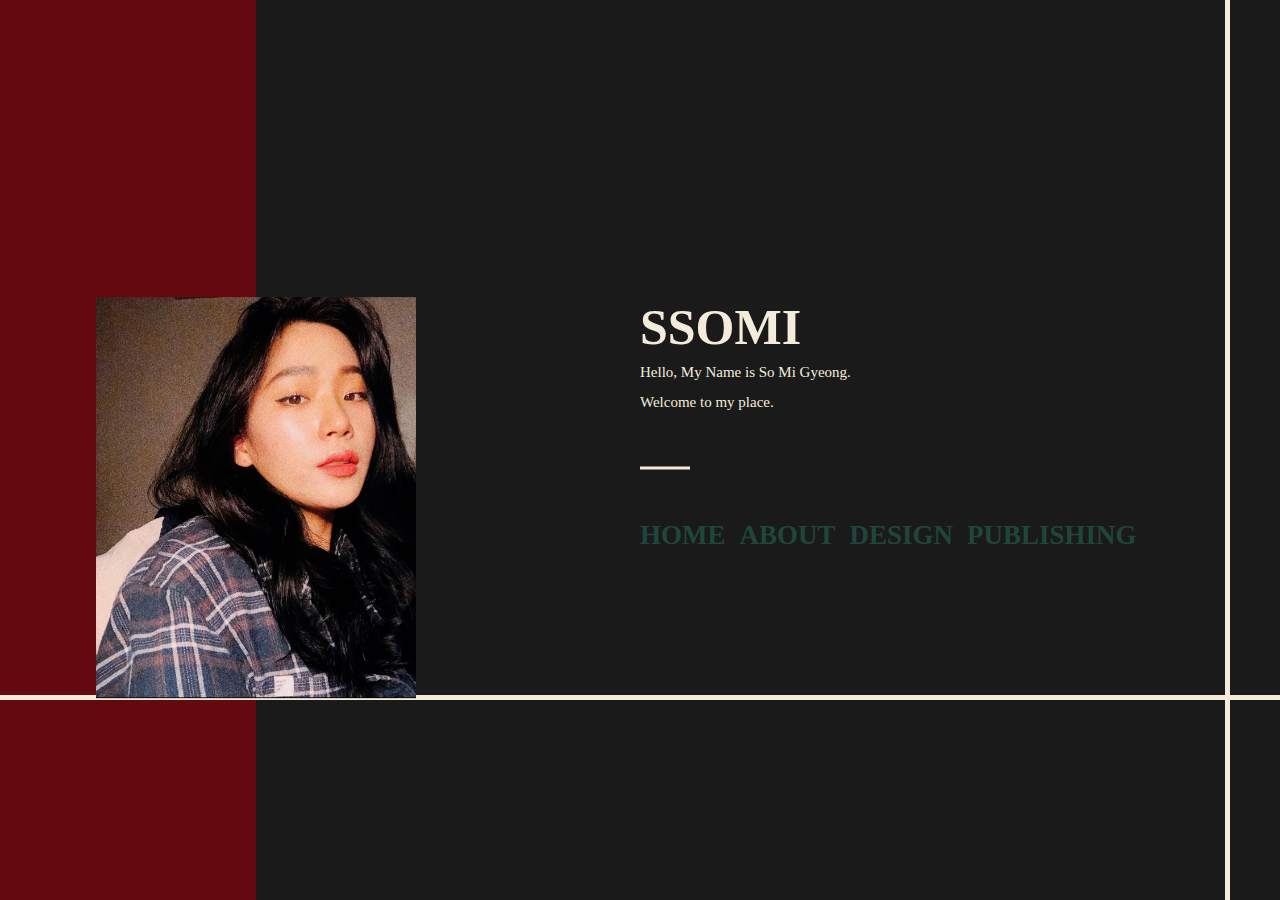
<file: index.html>
<!DOCTYPE html>
<html lang="en">

<head>
    <meta charset="UTF-8">
    <meta http-equiv="X-UA-Compatible" content="IE=edge">
    <meta name="viewport" content="width=device-width, initial-scale=1">
    <title>So Mi Gyeong</title>
    <link href="css/index.css" rel="stylesheet" type="text/css">
    <link href="https://unpkg.com/aos@2.3.1/dist/aos.css" rel="stylesheet">
    <script src="https://ajax.googleapis.com/ajax/libs/jquery/3.4.1/jquery.min.js"></script>
    <script src="https://unpkg.com/aos@2.3.1/dist/aos.js"></script>
    <script src="js/index.js"></script>
</head>
<!--http://www.joanneleegraphics.com/about.html-->

<body>
    <script>
        AOS.init();
    </script>
    <main>
        <div class="mainImg">
            <img src="img/main_profile.jpg">
        </div>
        <div class="logo">
            <p>SSOMI'<i>s</i> PORTFOLIO</p>
        </div>
        <div class="Box"></div>
        <div class="maintext">
            <h2>SSOMI</h2>
            <p>Hello, My Name is So Mi Gyeong.<br>
               Welcome to my place.</p>
               <div class="menu">
                <ul>
                    <li><a href="index.html">HOME</a></li>
                    <li><a href="about.html">ABOUT</a></li>
                    <li><a href="design.html">DESIGN</a></li>
                    <li><a href="publishing.html">PUBLISHING</a></li>
                </ul>
            </div>
        </div>
        <div class="Box2"></div>
        <div class="Box3"></div>
    </main>
</body></html>
</file>
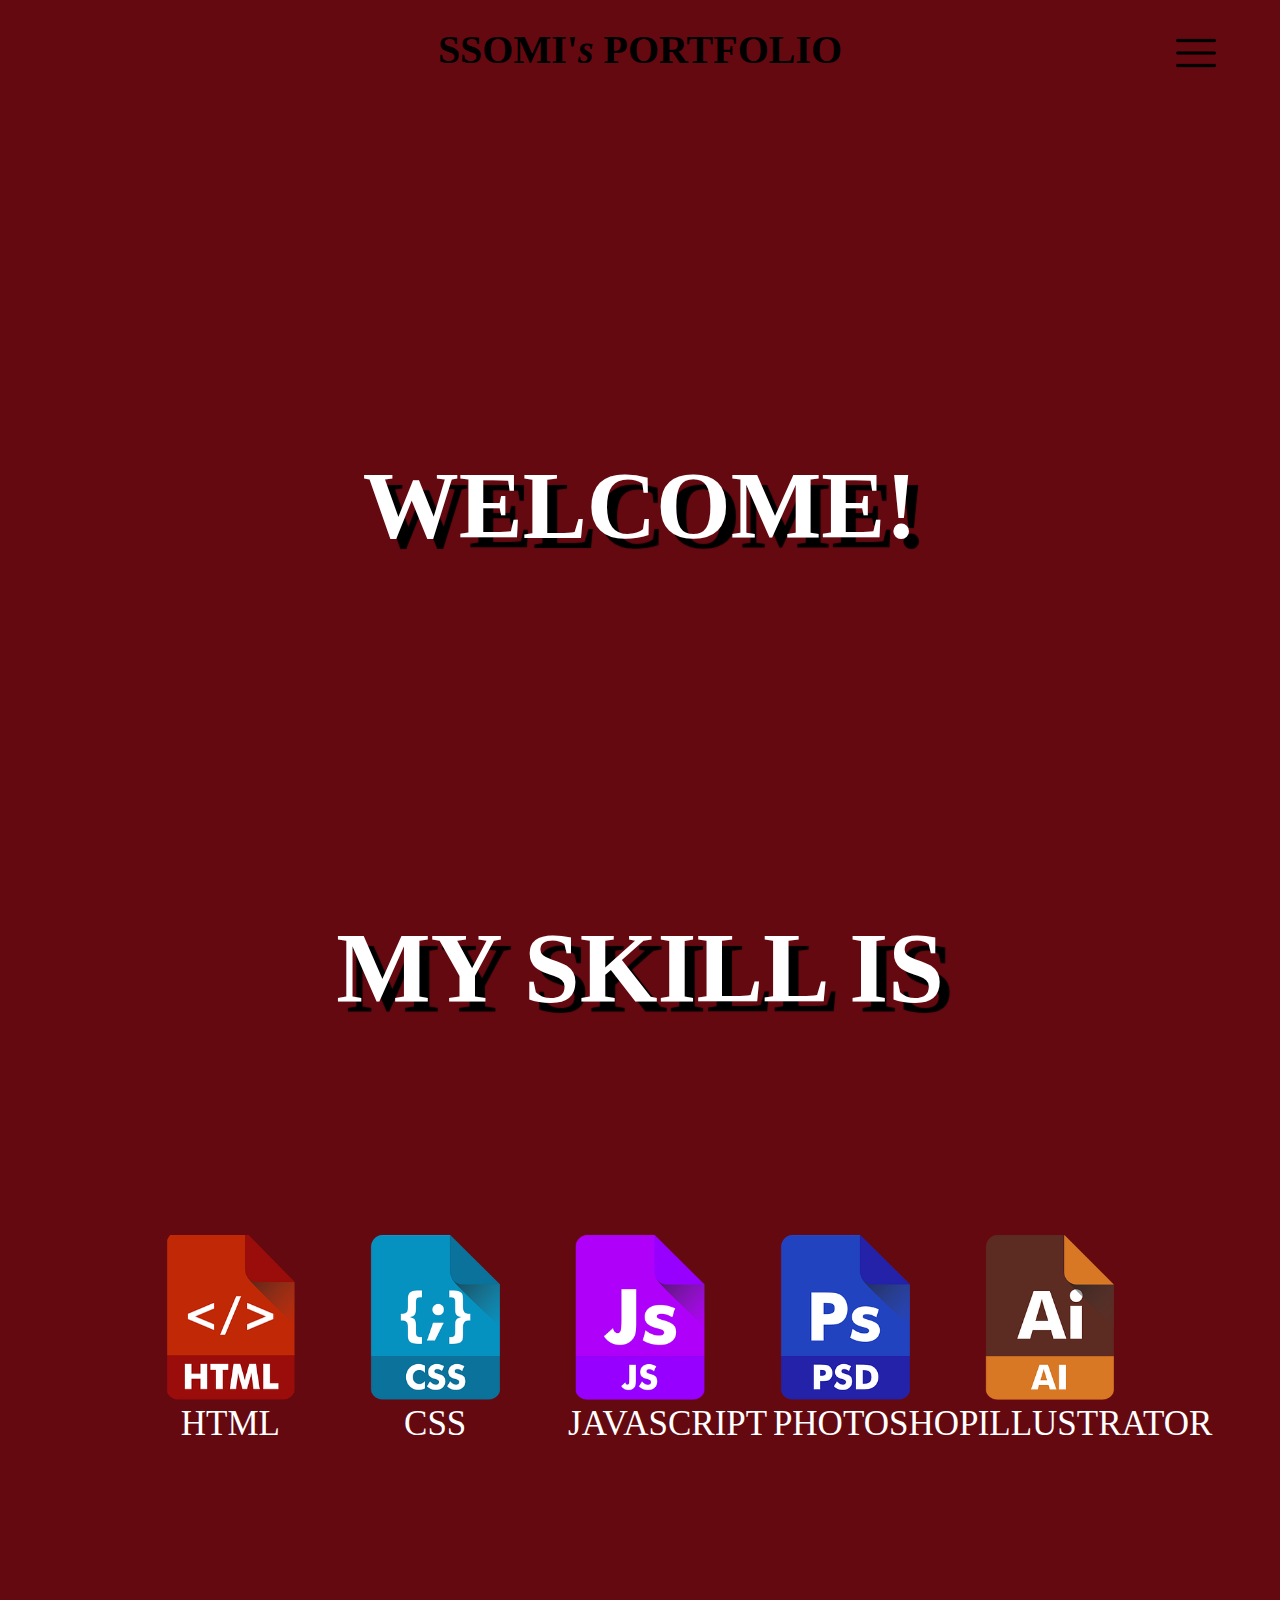
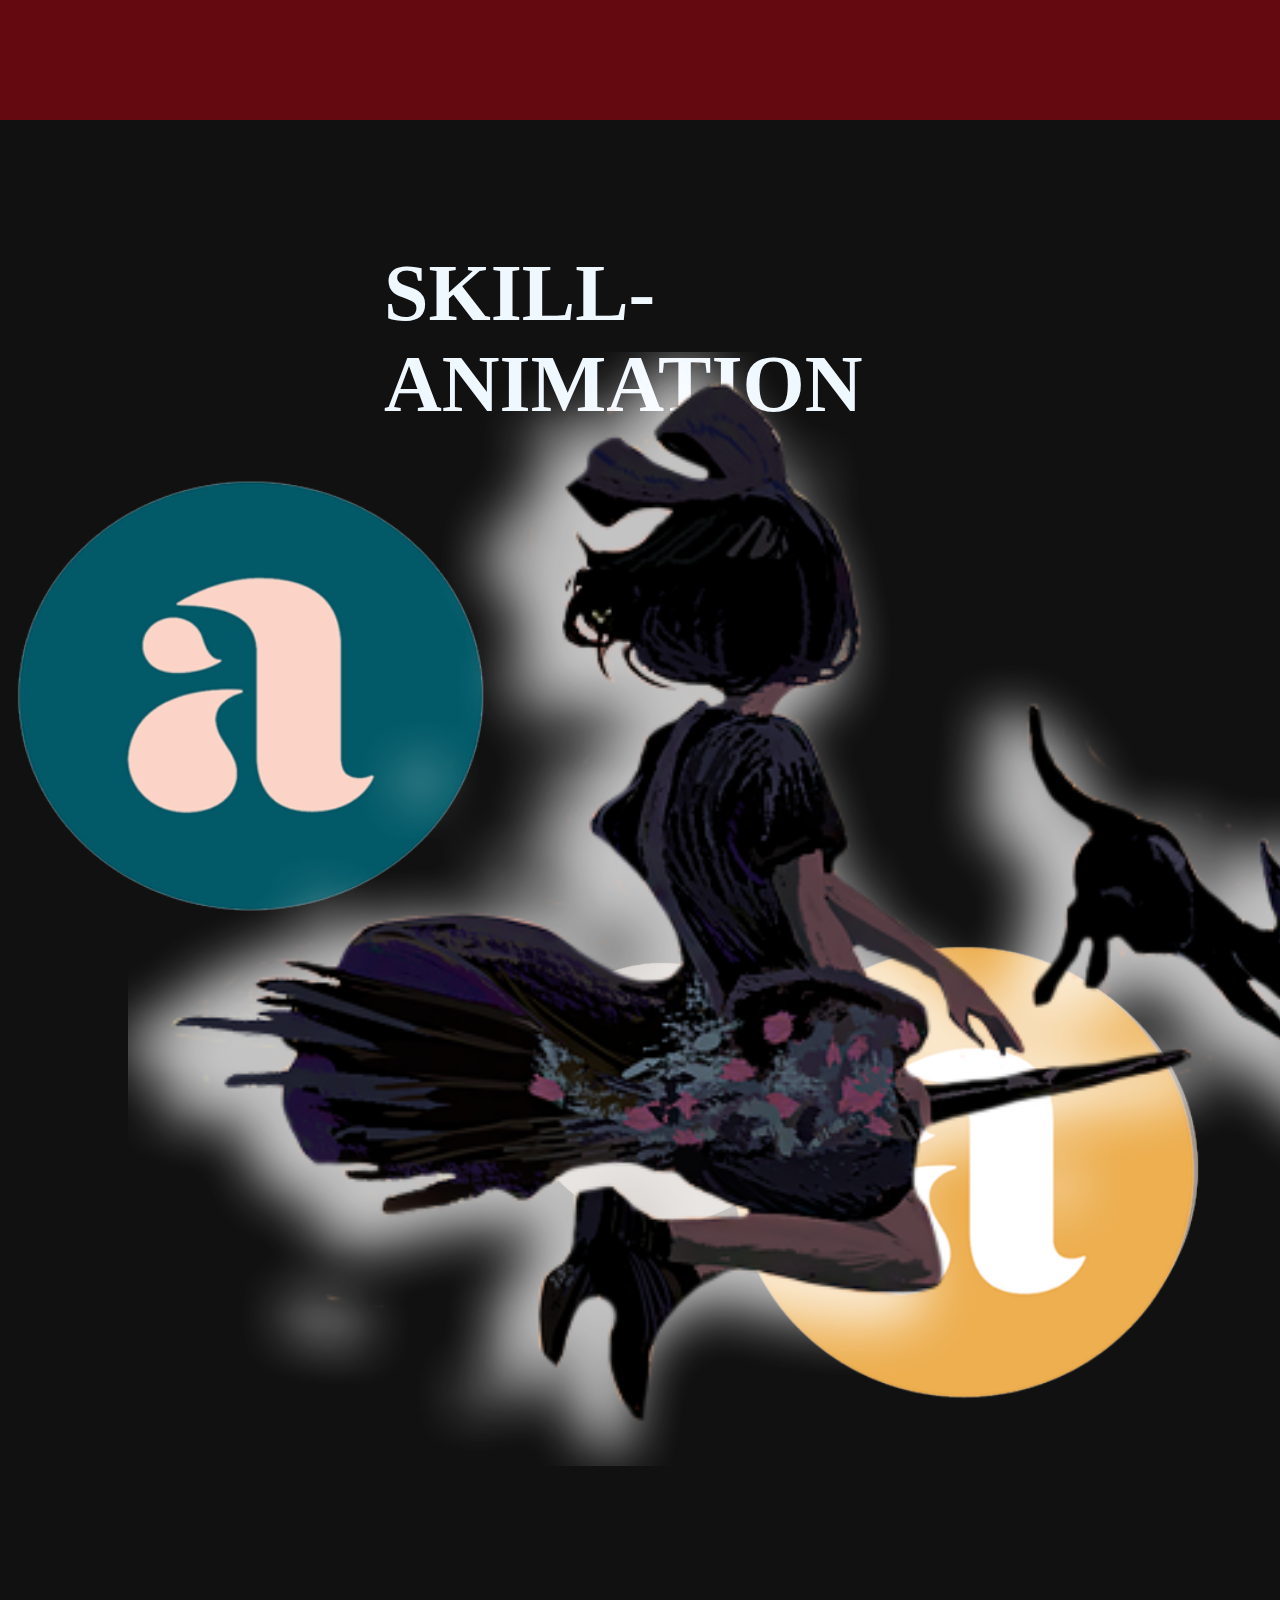
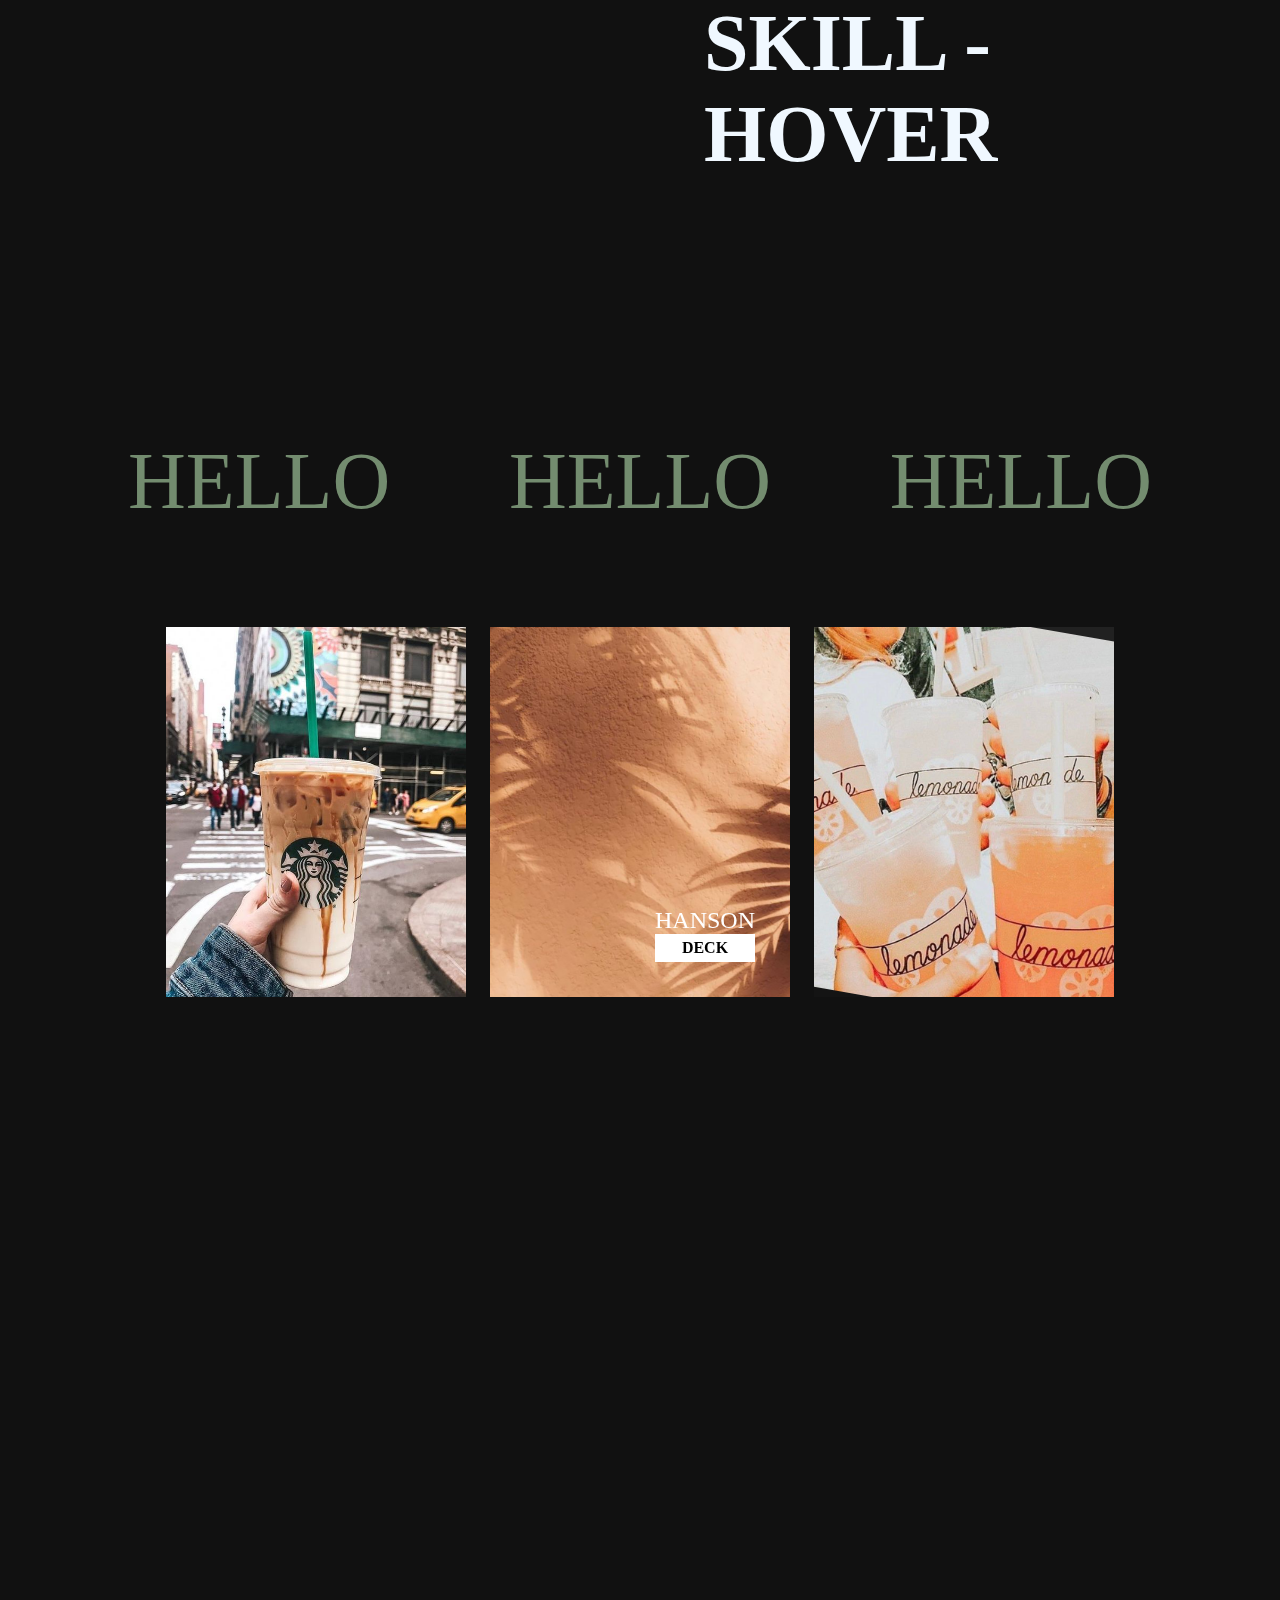
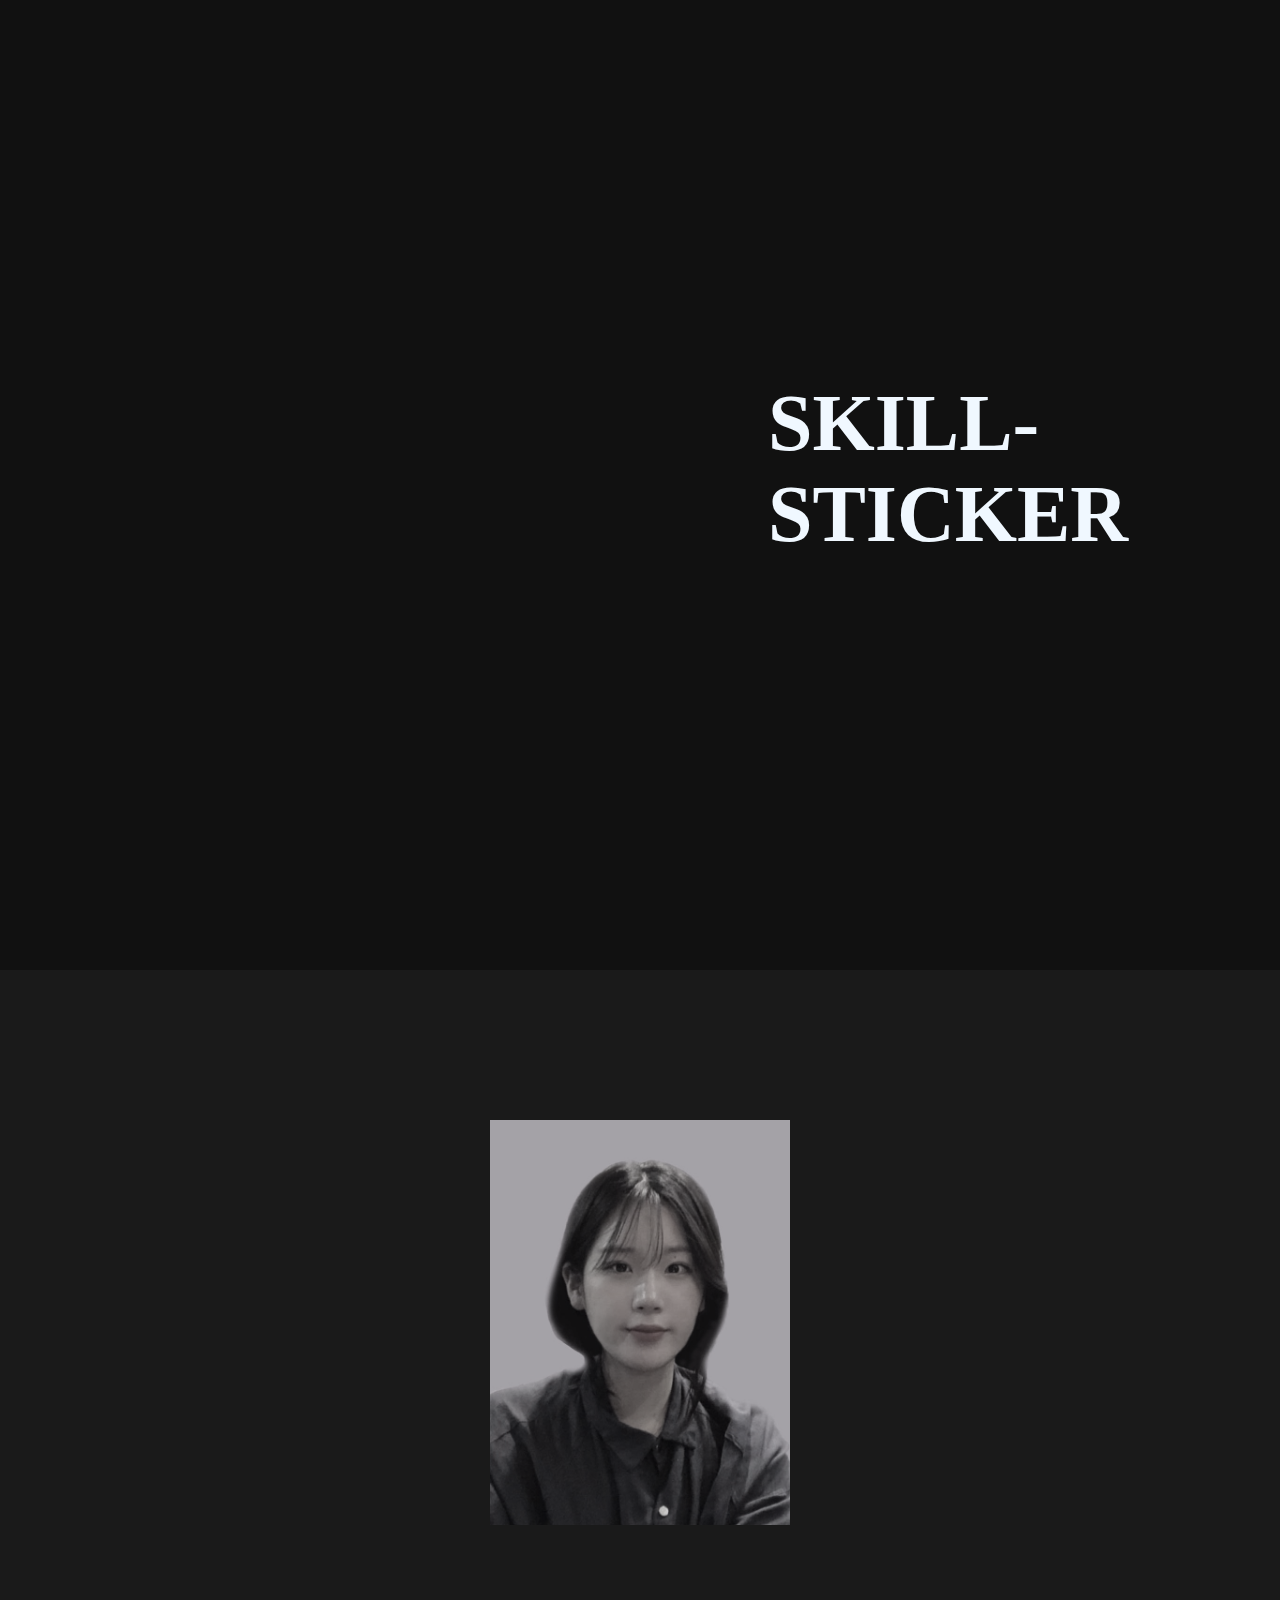
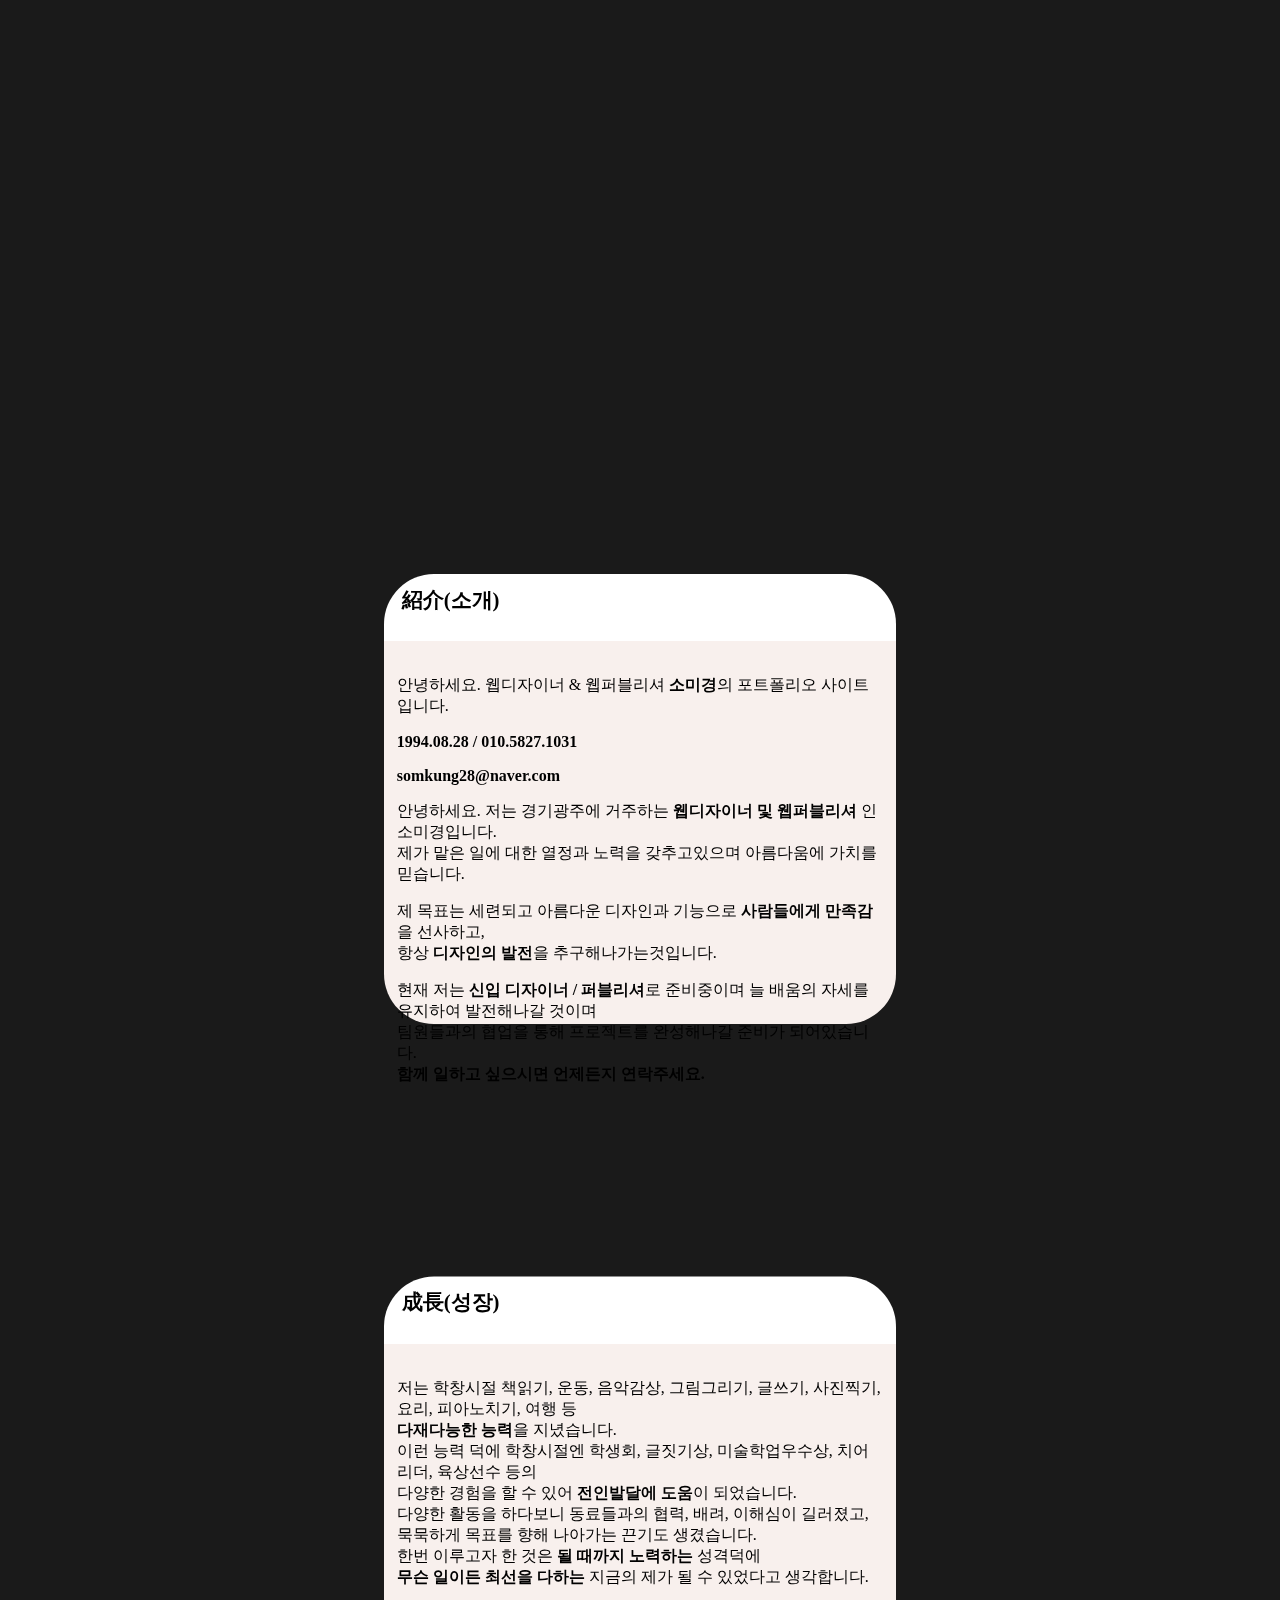
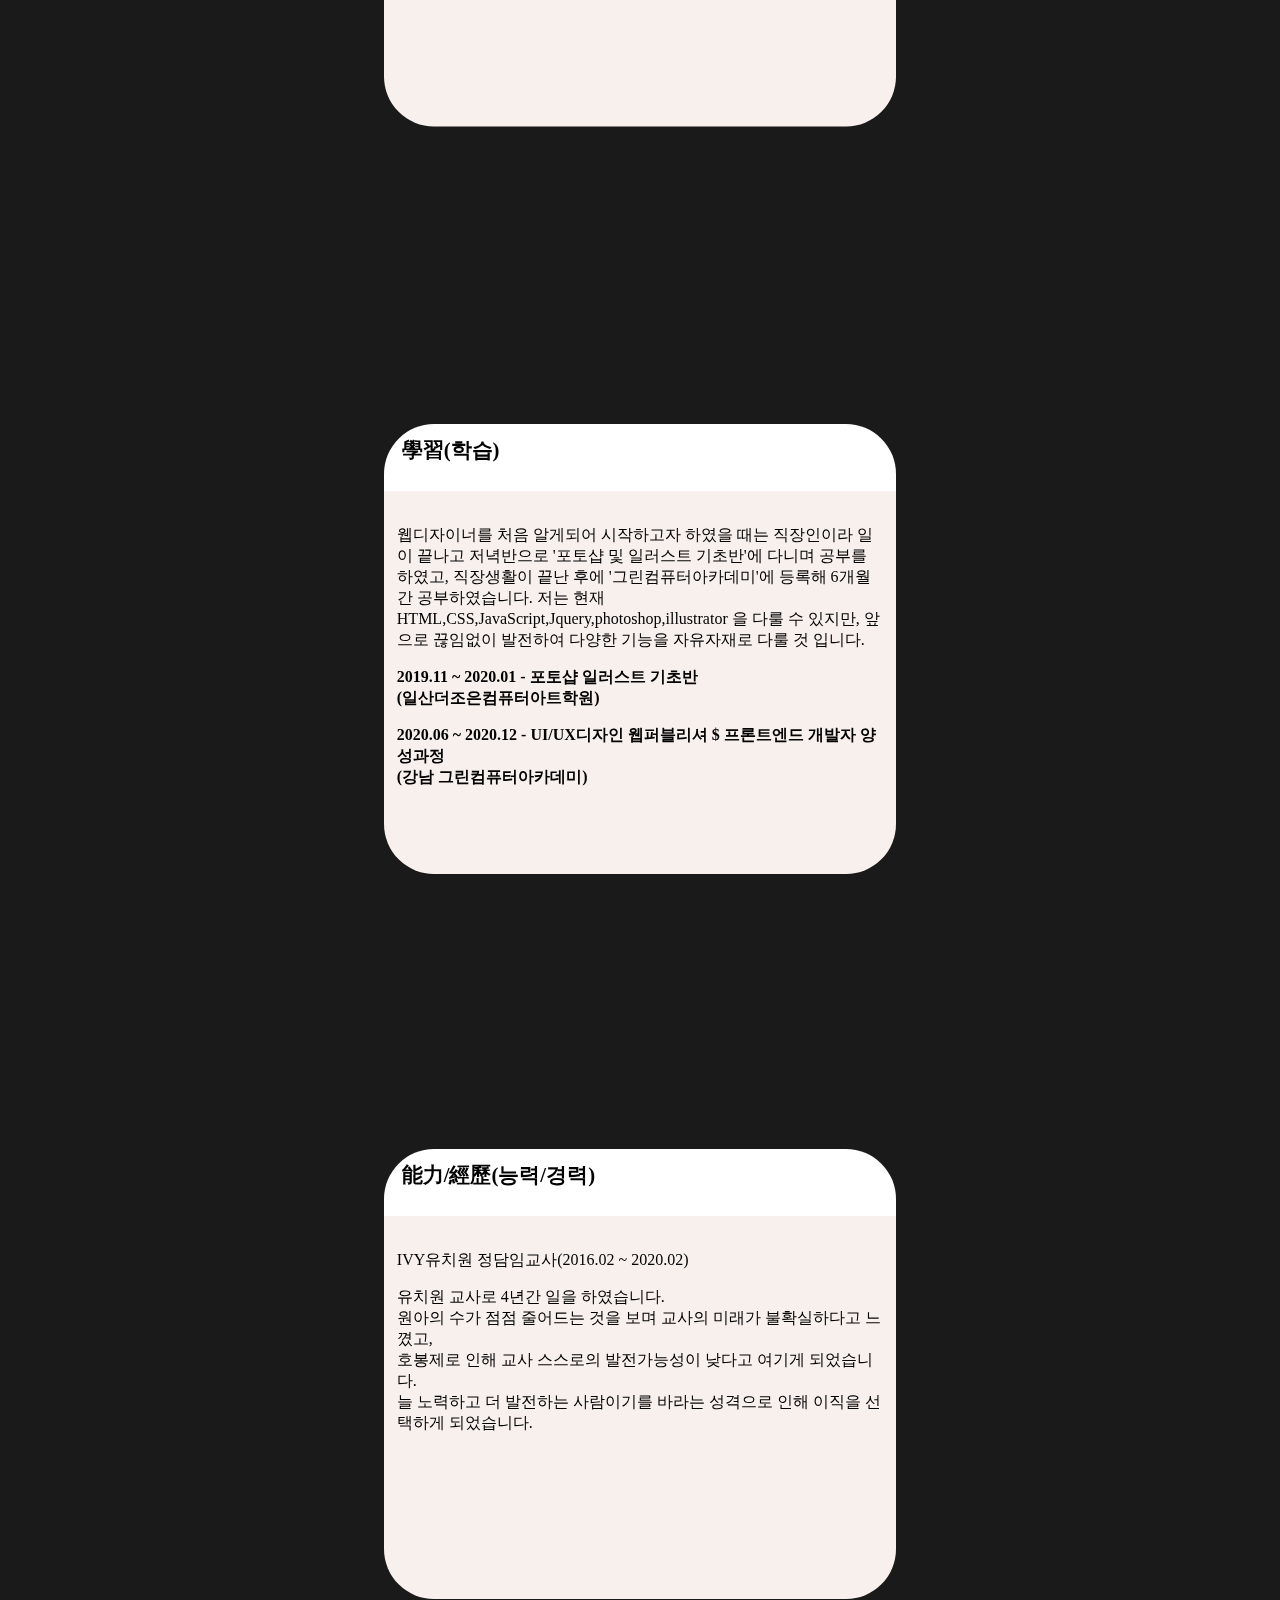
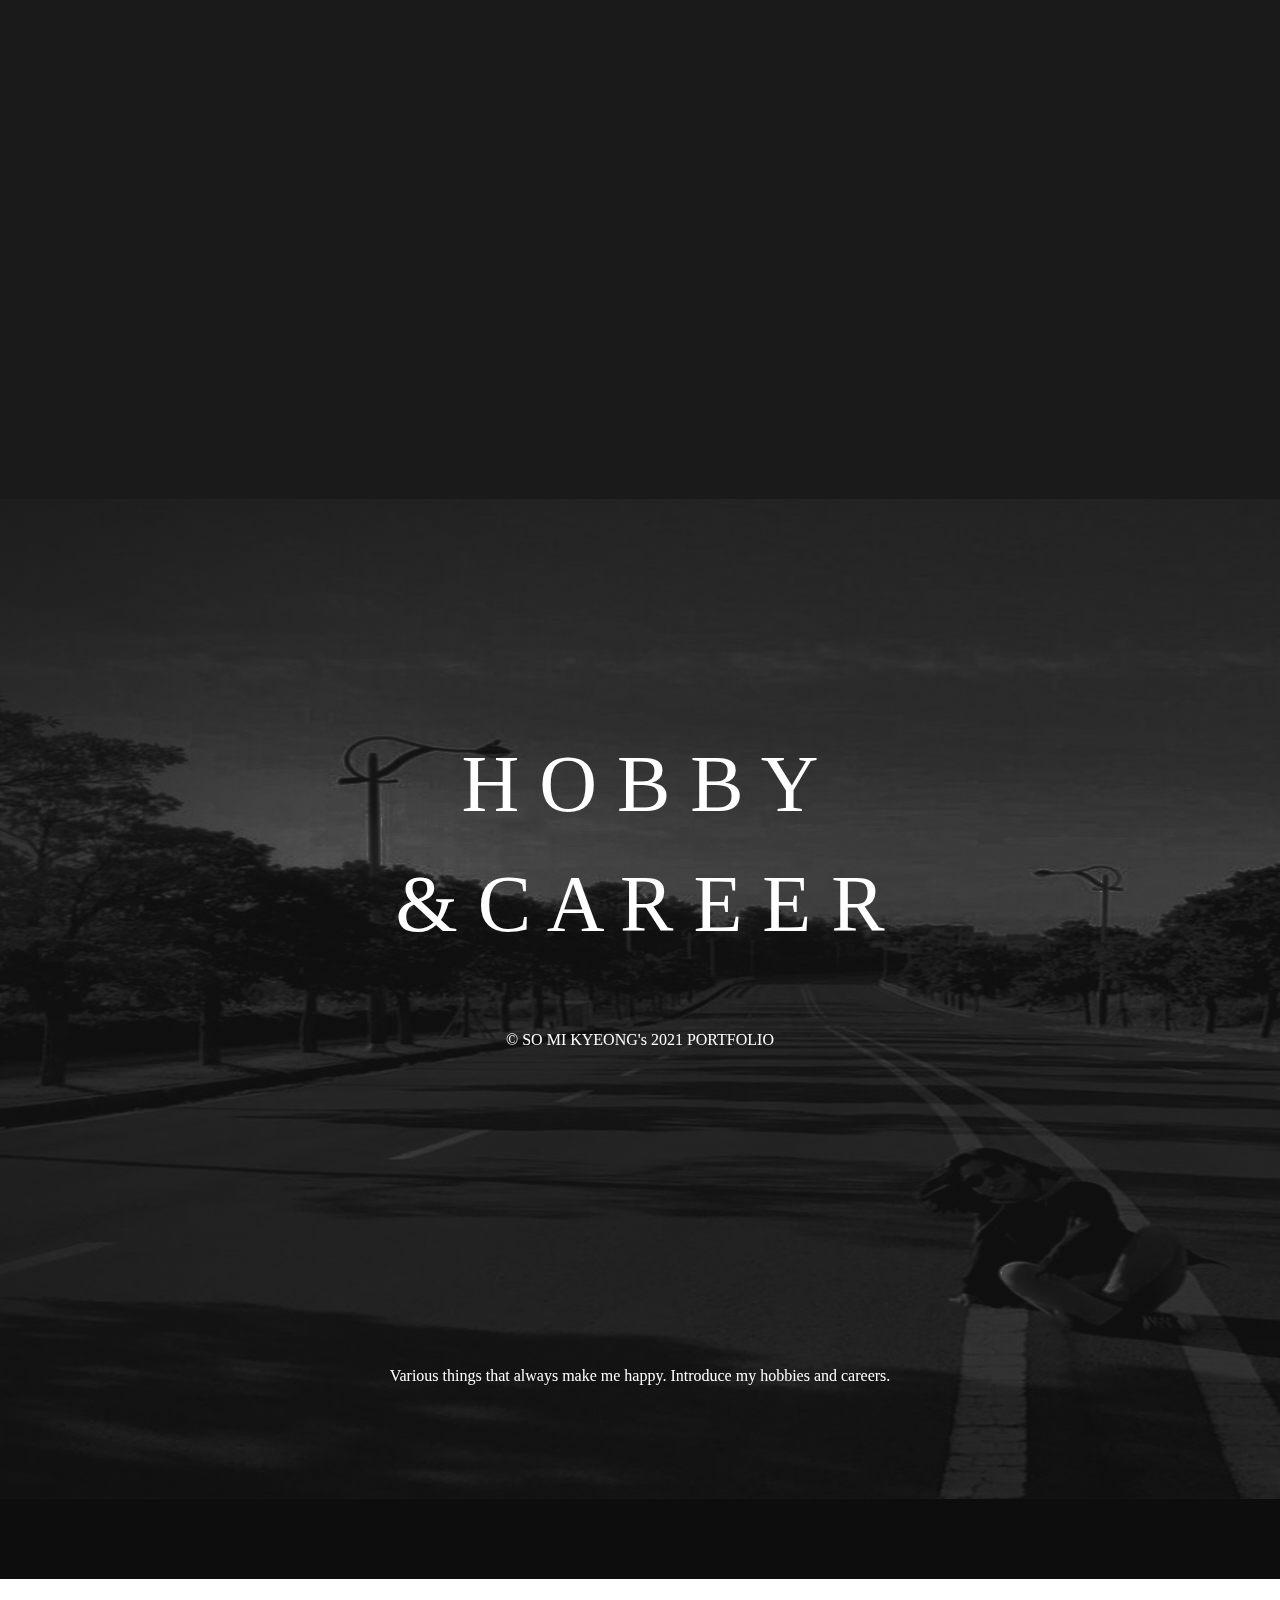
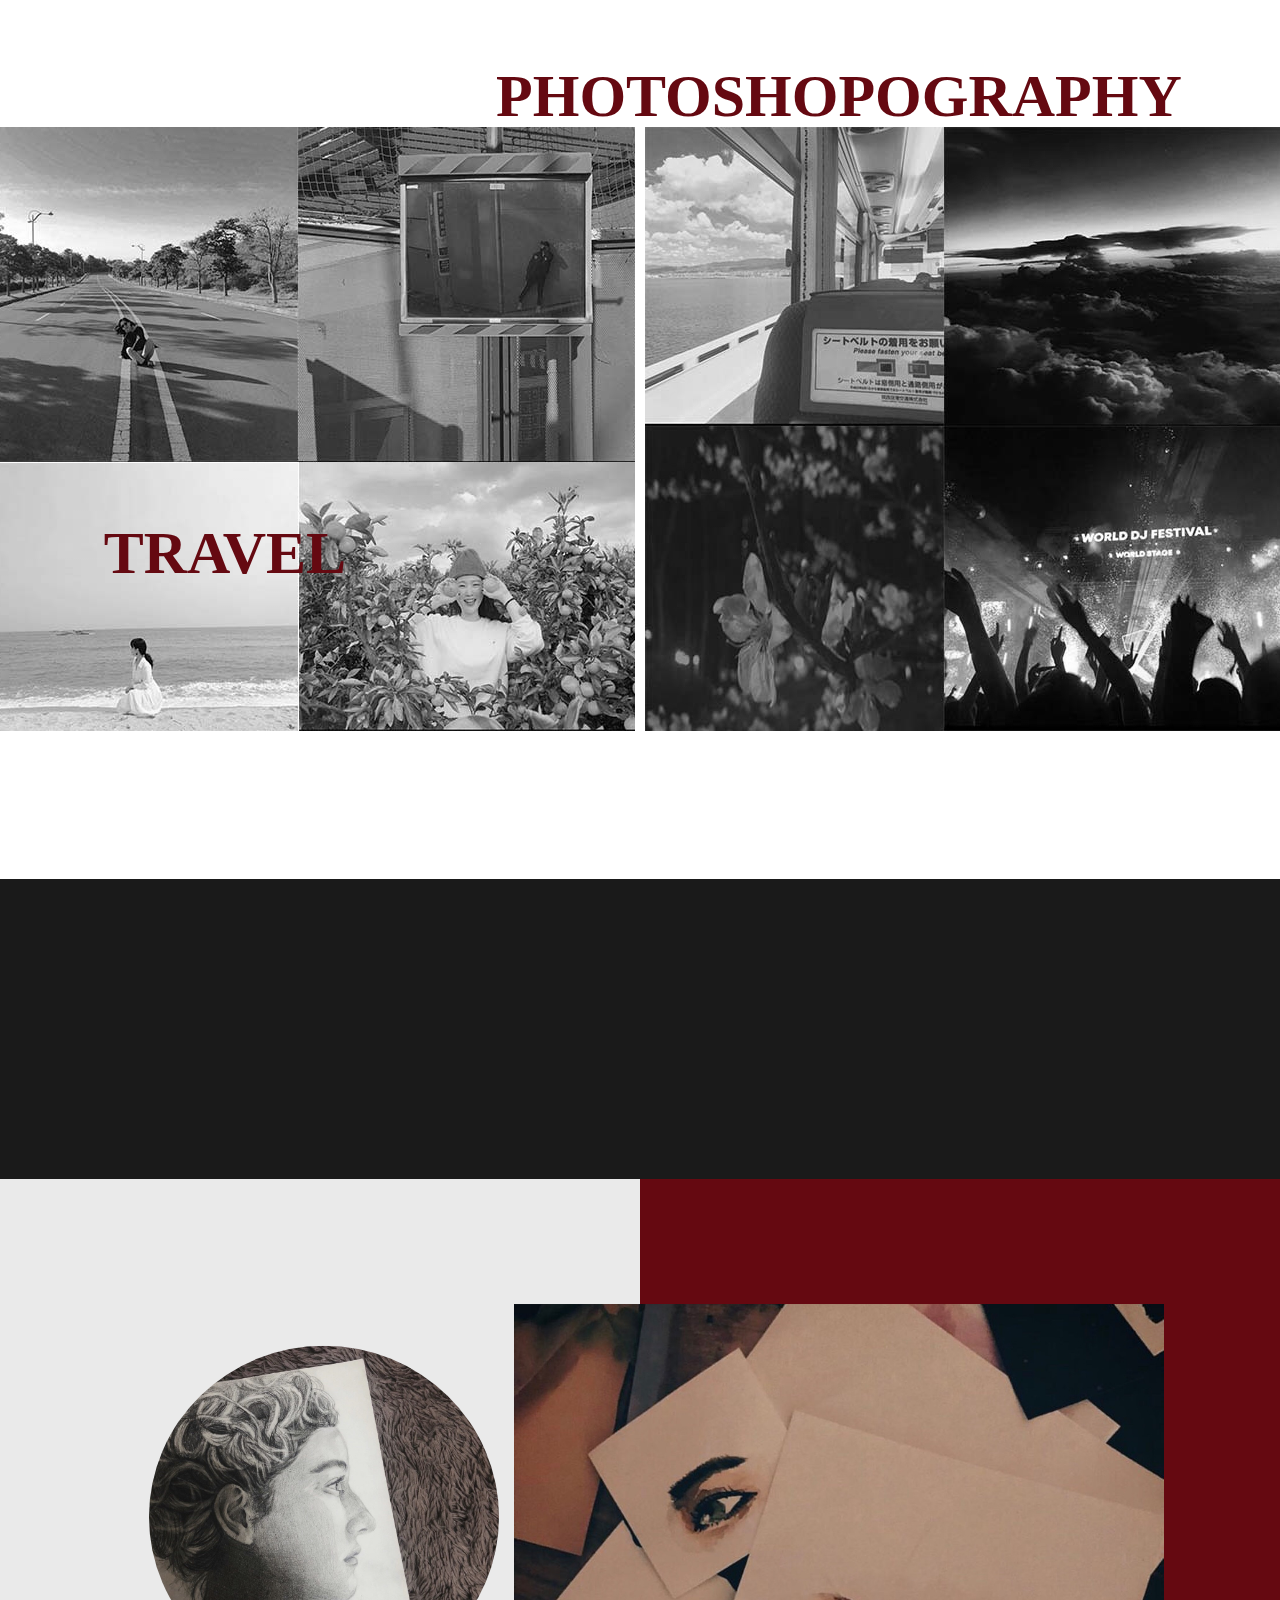
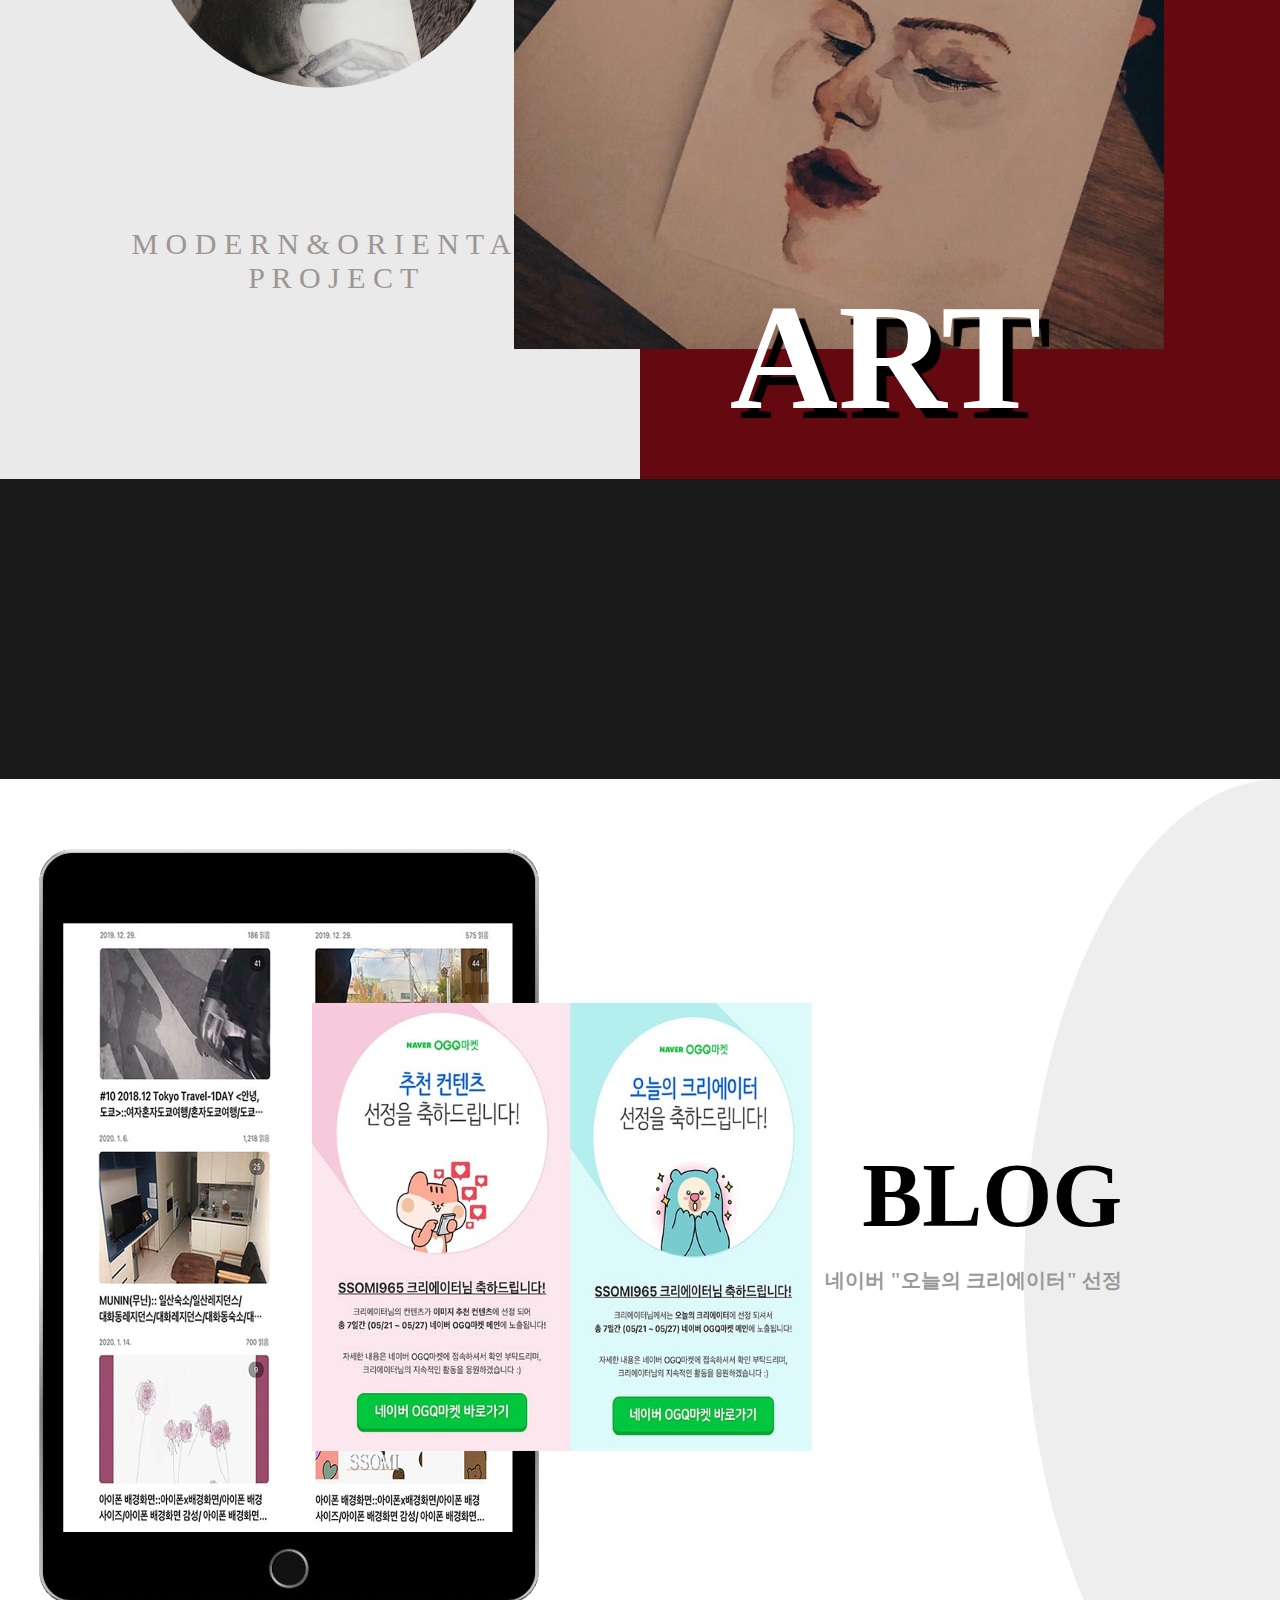
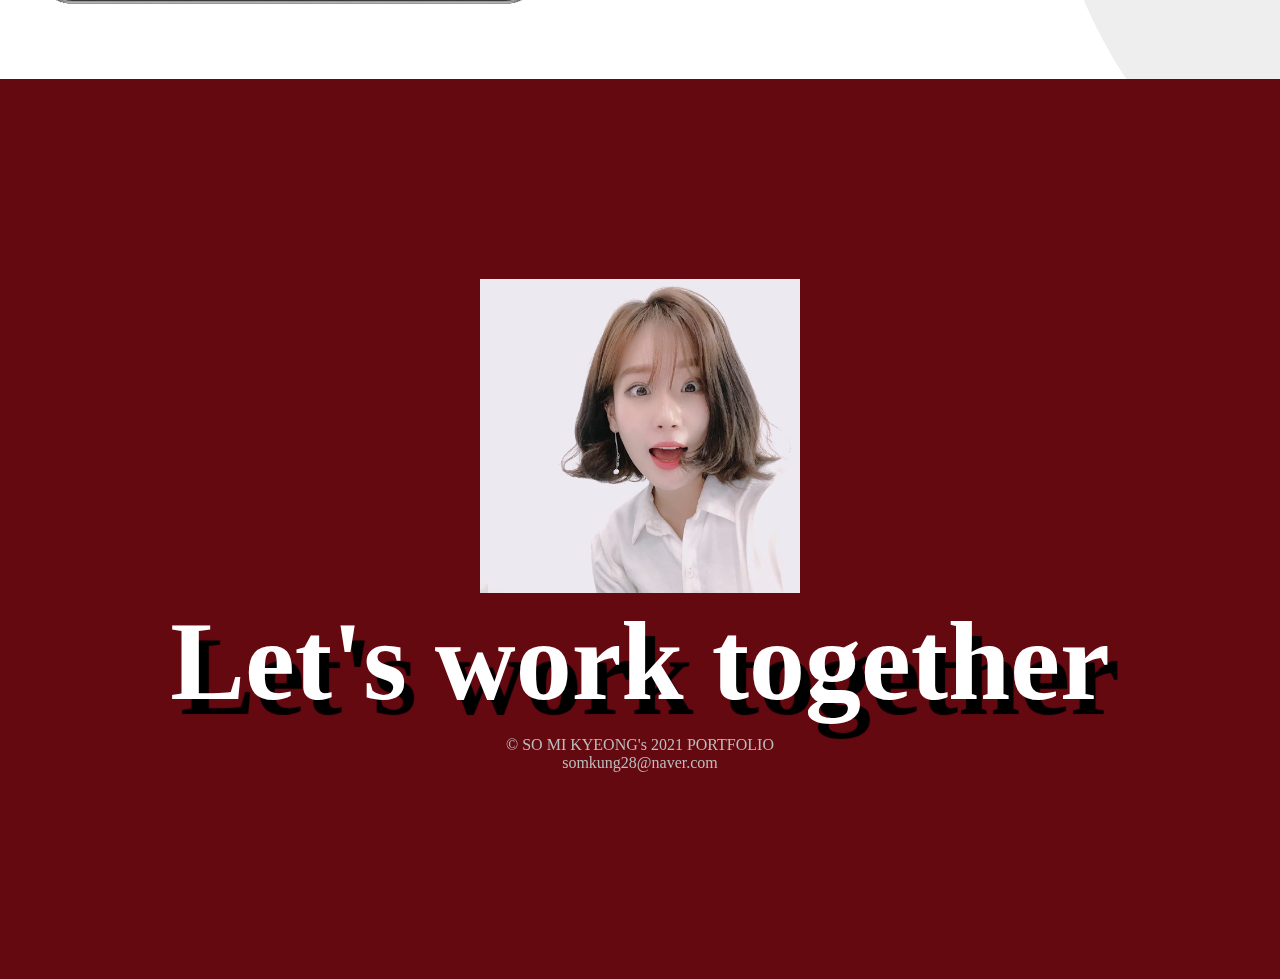
<file: about.html>
<!DOCTYPE html>
<html lang="en">

<head>
    <meta charset="UTF-8">
    <meta http-equiv="X-UA-Compatible" content="IE=edge">
    <meta name="viewport" content="width=device-width, initial-scale=1">
    <title>So Mi Gyeong</title>
    <link href="css/about.css" rel="stylesheet" type="text/css">
    <link href="https://unpkg.com/aos@2.3.1/dist/aos.css" rel="stylesheet">
    <script src="https://ajax.googleapis.com/ajax/libs/jquery/3.4.1/jquery.min.js"></script>
    <script src="https://unpkg.com/aos@2.3.1/dist/aos.js"></script>
    <script src="js/header.js"></script>
    <script src="js/about.js"></script>
</head>
<body class='outer-scratch'>
    <script>
        AOS.init();
    </script>
    <header>
        <div class="head_menu">
            <h1><a href="index.html">SSOMI'<i>s</i> PORTFOLIO</a></h1>
            <div class="ham" id="menu"> 
                <img src="img/ham_manu.png">
            </div>
            <div class="ham" id="close">
                <img src="img/close.png">
            </div>
            <div class="slide">
                <div class="slide_1">
                    <ul>
                        <li class="slide_menu"><a href="index.html">HOME</a></li>
                        <li class="slide_menu"><a href="about.html">ABOUT</a></li>
                        <li class="slide_menu"><a href="design.html">DESIGN</a></li>
                        <li class="slide_menu"><a href="publishing.html">PUBLISHING</a></li>
                    </ul>

                    <div class="menubox">
                        <P>SO MI GYEONG<br>
                        1994.08.28<br>
                        010 5827 1031<br>
                        somkung28@naver.com</P>
                    </div>
                </div>
            </div>
        </div>
    </header>
    <main>
    <section id="section1">
        <div class="sec1">
            <div class="typing-txt">
                <ul>
                    <li class="eng">WELCOME!</li>
                    <li class="eng">This is the place to introduce me.</li>
                    <li class="eng">NICE TO SEE YOU!</li>
                </ul>
            </div>
            <div class="typing">
                <ul>
                    <li class="eng"></li>
                    <li class="eng"></li>
                    <li class="eng"></li>
                </ul>
            </div>
        </div>
    </section>
    <section id="skill">
        <h2>MY SKILL IS</h2>
        <ul>
            <li>
                <figure>
                    <img src="img/about/html.png">
                    <figcaption>
                        HTML
                    </figcaption>
                </figure>
            </li>
            <li>
                <figure>
                    <img src="img/about/css.png">
                    <figcaption>
                        CSS
                    </figcaption>
                </figure>
            </li>
            <li>
                <figure>
                    <img src="img/about/js.png">
                    <figcaption>
                        JAVASCRIPT
                    </figcaption>
                </figure>
            </li>
            <li>
                <figure>
                    <img src="img/about/ps.png">
                    <figcaption>
                        PHOTOSHOP
                    </figcaption>
                </figure>
            </li>
            <li>
                <figure>
                    <img src="img/about/ai.png">
                    <figcaption>
                        ILLUSTRATOR
                    </figcaption>
                </figure>
            </li>
        </ul>
    </section>
    <section id="section5">
        <div class="sec5T">
            <h2 class="eng">SKILL-<br>ANIMATION</h2>
        </div>
        <div class="sec5_1">
            <img src="img/publishing/sec5_1.png">
        </div>
        <div class="sec5_2">
            <img src="img/publishing/sec5_2.png">
        </div>
        <div class="sec5_3">
            <img src="img/publishing/sec5_3.png">
        </div>
        
        <div class="sec5_4">
         <img src="img/sec5_4.png">
        </div>
    </section>
    <section id="section6">
        <div class="sec6">
            <h2 class="eng">SKILL - HOVER</h2>
        </div>
        <nav>
            <a class="eng">HELLO</a>
            <a class="eng">HELLO</a>
            <a class="eng">HELLO</a>
        </nav>
        <div class="sec6_1"></div>
    </section>
    <section id="section7">
        <div class="sec7">
            <h2 class="eng">SKILL-<br>STICKER</h2>
        </div>
        <div class="sec7_1"></div>
    </section>
    <section id="section2">
        <div class="sec2_box">
            <img src="img/profil.jpg">
        </div>
        <section id="slide">
            <ul>
                <li id="ab2">
                    <a class="about title">紹介(소개)</a>
                    <div class="ab2Box">
                        <P class="about">안녕하세요. 웹디자이너 & 웹퍼블리셔<b class="about"> 소미경</b>의 포트폴리오 사이트입니다.</P>
                        <p class="about"><b class="about">1994.08.28 / 010.5827.1031</b></p>
                    <p></p>
                        <p class="about"><b class="about">somkung28@naver.com</b></p>
                        <p class="about">안녕하세요. 저는 경기광주에 거주하는 <b class="about">웹디자이너 및 웹퍼블리셔</b> 인 소미경입니다.<br>
                        제가 맡은 일에 대한 열정과 노력을 갖추고있으며 아름다움에 가치를 믿습니다.</p>
                        <p class="about">제 목표는 세련되고 아름다운 디자인과 기능으로 <b class="about">사람들에게 만족감</b>을 선사하고,<br>
                            항상 <b class="about">디자인의 발전</b>을 추구해나가는것입니다.</p>
                        <p class="about">현재 저는 <b class="about">신입 디자이너 / 퍼블리셔</b>로 준비중이며 늘 배움의 자세를 유지하여 발전해나갈 것이며<br>
                        팀원들과의 협업을 통해 프로젝트를 완성해나갈 준비가 되어있습니다.<br>
                            <b class="about">함께 일하고 싶으시면 언제든지 연락주세요.</b></p>
                    </div>
                    
                </li>
                <li id="ab3">
                    <a class="about title">成長(성장)</a>
                    <div class="ab2Box">
                        <p class="about">저는 학창시절 책읽기, 운동, 음악감상, 그림그리기, 글쓰기, 사진찍기, 요리, 피아노치기, 여행 등<br> <b class="about">다재다능한 능력</b>을 지녔습니다.<br> 이런 능력 덕에 학창시절엔 학생회, 글짓기상, 미술학업우수상, 치어리더, 육상선수 등의<br> 다양한 경험을 할 수 있어 <b class="about">전인발달에 도움</b>이 되었습니다.<br>다양한 활동을 하다보니 동료들과의 협력, 배려, 이해심이 길러졌고,<br> 묵묵하게 목표를 향해 나아가는 끈기도 생겼습니다.<br>한번 이루고자 한 것은 <b class="about">될 때까지 노력하는</b> 성격덕에<br> <b class="about">무슨 일이든 최선을 다하는</b> 지금의 제가 될 수 있었다고 생각합니다.
                        </p>
                    </div>
                </li>
                <li id="ab4">
                    <a class="about title">學習(학습)</a>
                    <div class="ab2Box">
                        <p class="about">
                            웹디자이너를 처음 알게되어 시작하고자 하였을 때는 직장인이라 일이 끝나고 저녁반으로
                            '포토샵 및 일러스트 기초반'에 다니며 공부를 하였고, 직장생활이 끝난 후에 '그린컴퓨터아카데미'에 등록해 6개월간 공부하였습니다.  저는 현재 HTML,CSS,JavaScript,Jquery,photoshop,illustrator 을 다룰 수 있지만, 앞으로 끊임없이 발전하여 다양한 기능을 자유자재로 다룰 것 입니다.
                        </p>
                        <p class="about"><b class="about">2019.11 ~ 2020.01 - 포토샵 일러스트 기초반<br>(일산더조은컴퓨터아트학원)</b></p>
                        <p class="about"><b class="about">2020.06 ~ 2020.12 - UI/UX디자인 웹퍼블리셔 $ 프론트엔드 개발자 양성과정<br>(강남 그린컴퓨터아카데미)</b></p>
                    </div>
                </li>
                <li id="ab5">
                    <a class="about title">能力/經歷(능력/경력)</a>
                    <div class="ab2Box">
                        <p class="about">IVY유치원 정담임교사(2016.02 ~ 2020.02)</p>
                        <p class="about">유치원 교사로 4년간 일을 하였습니다.<br>원아의 수가 점점 줄어드는 것을 보며 교사의 미래가 불확실하다고 느꼈고,<br>호봉제로 인해 교사 스스로의 발전가능성이 낮다고 여기게 되었습니다.<br>늘 노력하고 더 발전하는 사람이기를 바라는 성격으로 인해 이직을 선택하게 되었습니다.</p>
                    </div>
                </li>
            </ul>
        </section>
        <section id="aboutSub">
            <div class="sub">
                <h2>H O B B Y</h2>
                <h2>& C A R E E R</h2>
                <p>© SO MI KYEONG's 2021 PORTFOLIO</p>
                <div class="sub_text">
                    <p>Various things that always make me happy.
                        Introduce my hobbies and careers.</p>
                </div>
            </div>
            <div class="sub1">
                <div class="sub1_3">
                    <div class="sub1_1">
                        <img src="img/about2/1.jpg">
                        <img src="img/about2/2.jpg">
                    </div>
                    <!-- <div class="sub1_2">
                        <h2><mark>H</mark>obby</h2>
                        <p>저는 여행을 다니고 사진찍는 것을 좋아합니다.<br>
                            여행을 다니며 <b>다양한 경험</b>을 하고, 어려운 일이 생겼을 때 극복하며 
                            <b>한층 더 성장</b>하는 저의 모습이 좋습니다.<br> 
                            또 여행중이나 일상속에서 좋았던 순간들을 사진으로 남겨 기록해놓으면<br> 
                            사진을 볼 때마다 그 때 그 순간으로 되돌아 간 것 같습니다.<br> 
                            그러다보니 자연스럽게 <b>사진을 보정하는</b> 능력도 갖게되었습니다. </p>
                    </div> -->
                </div>
                <h2>TRAVEL</h2>
                <h2>PHOTOSHOPOGRAPHY</h2>
            </div>
<!--             <div class="sub3">
                <div class="sub3_1">
                    <img src="img/about2/cooking.jpg">
                </div>
                <h2>COOKING</h2>
                <div class="sub3_2">
                    <ul>
                        <li>
                            <div class="ul_text1">
                                <p>1</p>
                            </div>
                            <div class="ul_text2">
                                <p>GREETING<br>MEETHING GUESTS</p>
                                <p>2021-02-16</p>
                            </div>
                            <div class="ul_text3">
                                <p>DDDDDDDDDDDDDDDDDDDD<br>
                                dddddddddddddddddddddddddd</p>
                            </div>
                        </li>
                        <li>
                            <div class="ul_text1">
                                <p>2</p>
                            </div>
                            <div class="ul_text2">
                                <p>GREETING<br>MEETHING GUESTS</p>
                                <p>2021-02-16</p>
                            </div>
                            <div class="ul_text3">
                                <p>DDDDDDDDDDDDDDDDDDDD<br>
                                dddddddddddddddddddddddddd</p>
                            </div>
                        </li>
                        <li>
                            <div class="ul_text1">
                                <p>3</p>
                            </div>
                            <div class="ul_text2">
                                <p>GREETING<br>MEETHING GUESTS</p>
                                <p>2021-02-16</p>
                            </div>
                            <div class="ul_text3">
                                <p>DDDDDDDDDDDDDDDDDDDD<br>
                                dddddddddddddddddddddddddd</p>
                            </div>
                        </li>
                        <li>
                            <div class="ul_text1">
                                <p>4</p>
                            </div>
                            <div class="ul_text2">
                                <p>GREETING<br>MEETHING GUESTS</p>
                                <p>2021-02-16</p>
                            </div>
                            <div class="ul_text3">
                                <p>DDDDDDDDDDDDDDDDDDDD<br>
                                dddddddddddddddddddddddddd</p>
                            </div>
                        </li>
                    </ul>
                </div>
         </div> -->
            <div class="sub2">
                <div class="sub2_1">
                    <div class="sub2left">
                        <div class="sub2leftImg">
                            <img src="img/about2/sub2_2.jpg">
                        </div>
                        <div class="sub2leftText">
                            <p>M O D E R N & O R I E N T A L<br>P R O J E C T</p>
                        </div>
                    </div>
                    <div class="sub2right">
                        <div class="sub2rightImg">
                            <img src="img/about2/sub2_1.jpg">
                        </div>
                        <h2>ART</h2>
                    </div>  
                </div>    
                <!-- <div class="sub2_1">
                    <figure>
                        <figcaption>
                            <h2><mark>H</mark>obby</h2>
                             <p>어릴 때부터 미술을 좋아했던 저는<br>제대로 배운 적은 없지만 스스로 꾸준히 연습했습니다.<br> 
                                그러다보니 학창시절 미술학업우수상이나 그리기상 등<br>
                                미술관련 상을 받을 기회가 주어졌습니다.<br>
                                미술을 좋아하고 즐겨하는 점이 웹디자이너 & 웹퍼블리셔로서 성장하는데 도움을 주리라 믿습니다.</p>
                            </figcaption>
                        
                        <img src="img/about2/5.png">
                        </figure>
                </div> -->
             </div>
            <div class="sub4">
                <div class="sub4_1">
                    <img src="img/about2/ipad.png">
                </div>
                <div class="sub4_2">
                    <img src="img/about2/4.jpg">
                </div>
                <div class="sub4_3">
                    <h2>BLOG</h2>
                    <p>네이버 "오늘의 크리에이터" 선정</p>
                </div>
                <div class="circle"></div>
                <!-- <div class="sub4_2">
                    <figure>
                        <img src="img/about2/4.jpg">
                    <figcaption>
                        <h2><mark>H</mark>obby</h2>
                        <p>취미생활을 열심히 하다보니 네이버에 크리에이터로 사진과 그림을 올리게 되었습니다.<br>저의 사진과 그림이 추천컨텐츠, 오늘의 크리에이터로 선정받게 되어 네이버 OGQ마켓 메인에 올라가기도 했습니다.<br>또 저는 저의 취미생활을 블로그에 기록하여 공유합니다.<br>취미생활이지만 열심히, 잘하고자 노력합니다.<br>앞으로도 꾸준히 열심히 사는 제가 되고자합니다.</p>
                        </figcaption>
                    </figure>
            </div> -->
            </div>
            <!-- <div class="sub5">
                <div class="sub5_1"></div>
                <div class="sub5_2"></div>
                <div class="sub5_3"></div>
                <h2>ENTHUSIASM</h2>
            </div>
            <div class="sub6">
                <h2>SINCERITY</h2>
                <div class="sub6_2">
                    <img src="img/about/ab1_1.jpg">
                    <img src="img/about/ab1_2.jpg">
                </div>
                <div class="sub6_boder1"></div>
                <div class="sub6_boder2"></div>
                <div class="sub6_boder3"></div>
                <div class="sub6_boder4"></div>
            </div>
            <div class="sub7">
                <h2>TRUST</h2>
                <div class="sub7_1">
                    <img src="img/about/ab2_1.png">
                </div>
                <div class="sub7_2">
                    <img src="img/about/ab2_2.jpg">
                </div>
            </div>
            <div class="sub8">
                <h2>BLOG &<br>INSTAGRAM</h2>
                <div class="sub8_1">
                    <img src="img/about/ab3_1.jpg">
                </div>
                <div class="sub8_2">
                    <img src="img/about/ab4_1.jpg">
                </div>
            </div>
            <div class="sub9">
                <h2>ENJOY</h2>
                <div class="sub9_1">
                    <img src="img/about/ab3_2.png">
                </div>
                <div class="sub9_2">
                    <img src="img/about/ab5 (1).JPG">
                </div>
                <div class="sub9_3">
                    <img src="img/about/ab5 (5).JPG">
                </div>
                <div class="sub9_4">
                    <img src="img/about/ab5 (3).jpg">
                </div>
                <div class="sub9_5">
                    <img src="img/about/ab5.jpg">
                </div>
            </div> -->
        </section>
        <section id="section4">
            <div class="sec4">
                <div id="sec4_1">
                    <img src="img/KakaoTalk_20201105_213045163.jpg">
                </div>
                
                <h2 class="eng">Let's work together</h2>
                <p>© SO MI KYEONG's 2021 PORTFOLIO<br>
                    somkung28@naver.com<br>
                </p>
            </div>
        </section>
    </section>
</main>



</body></html>
</file>
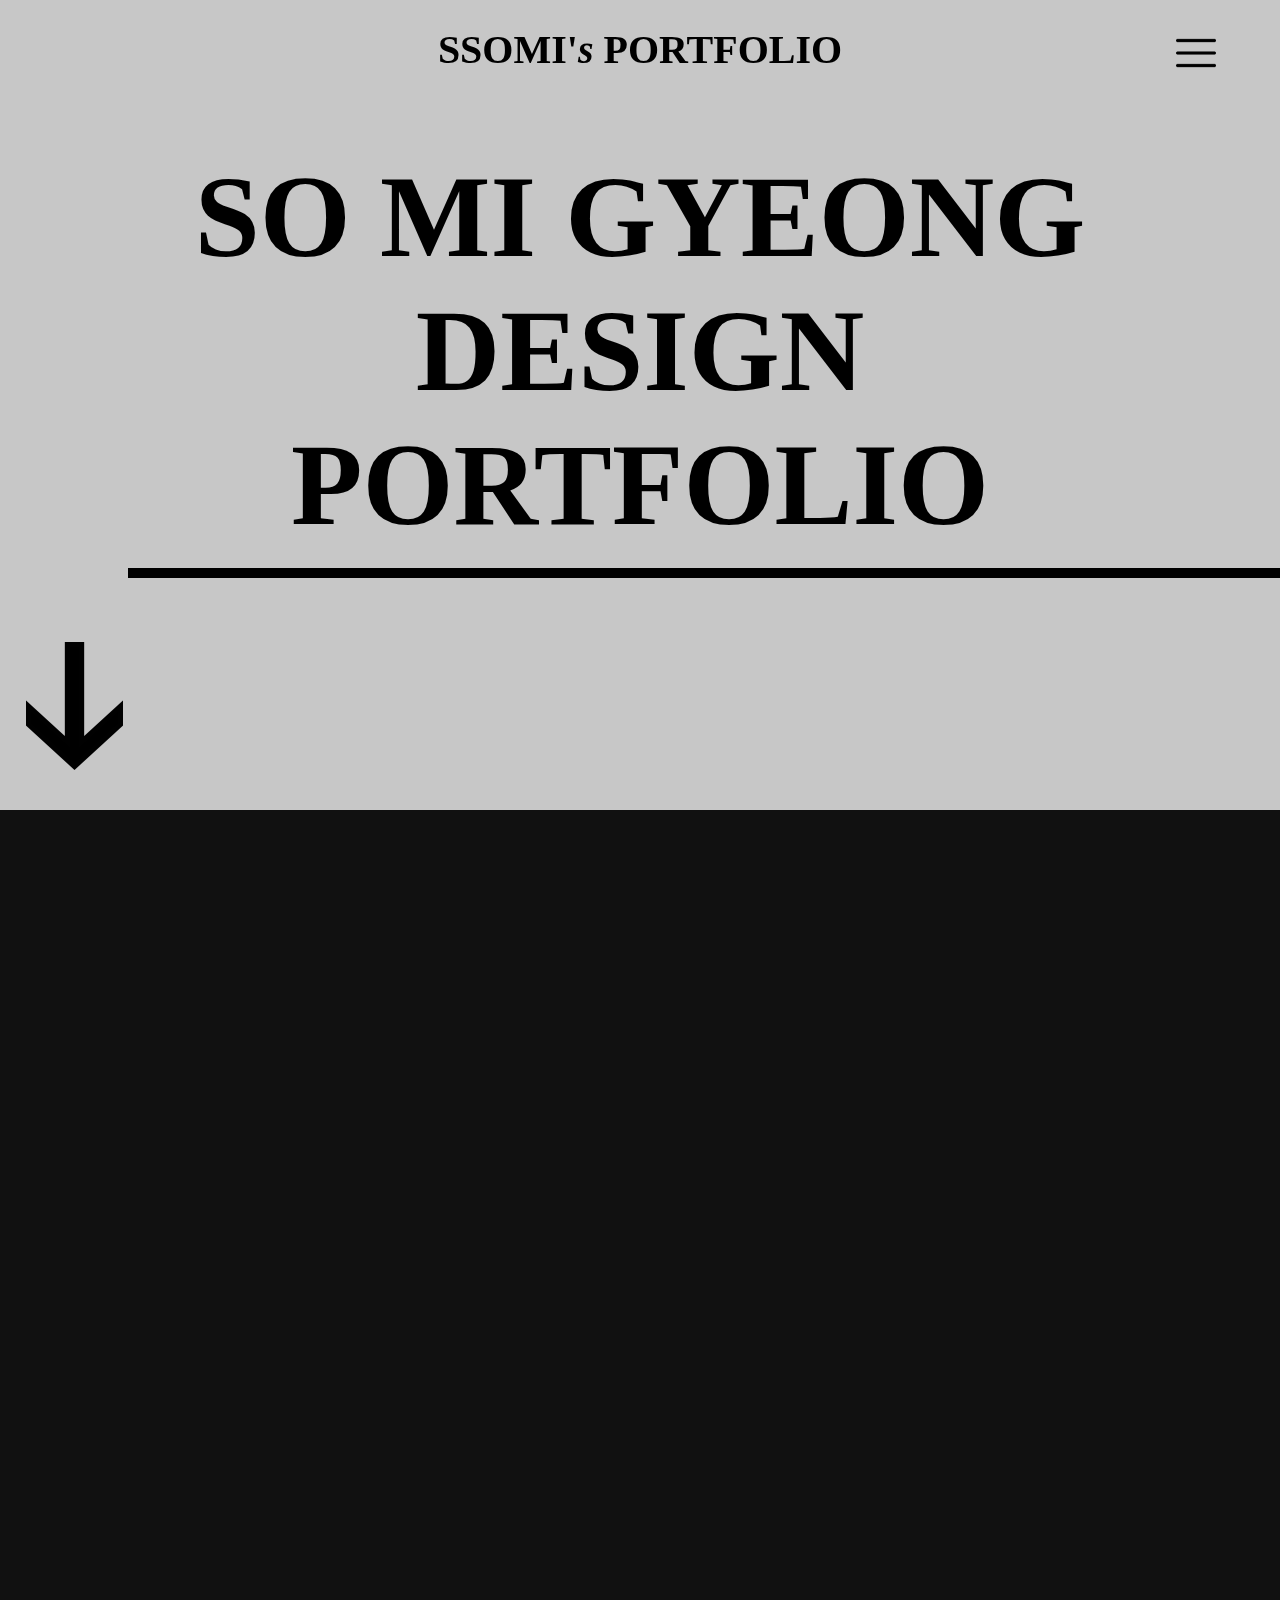
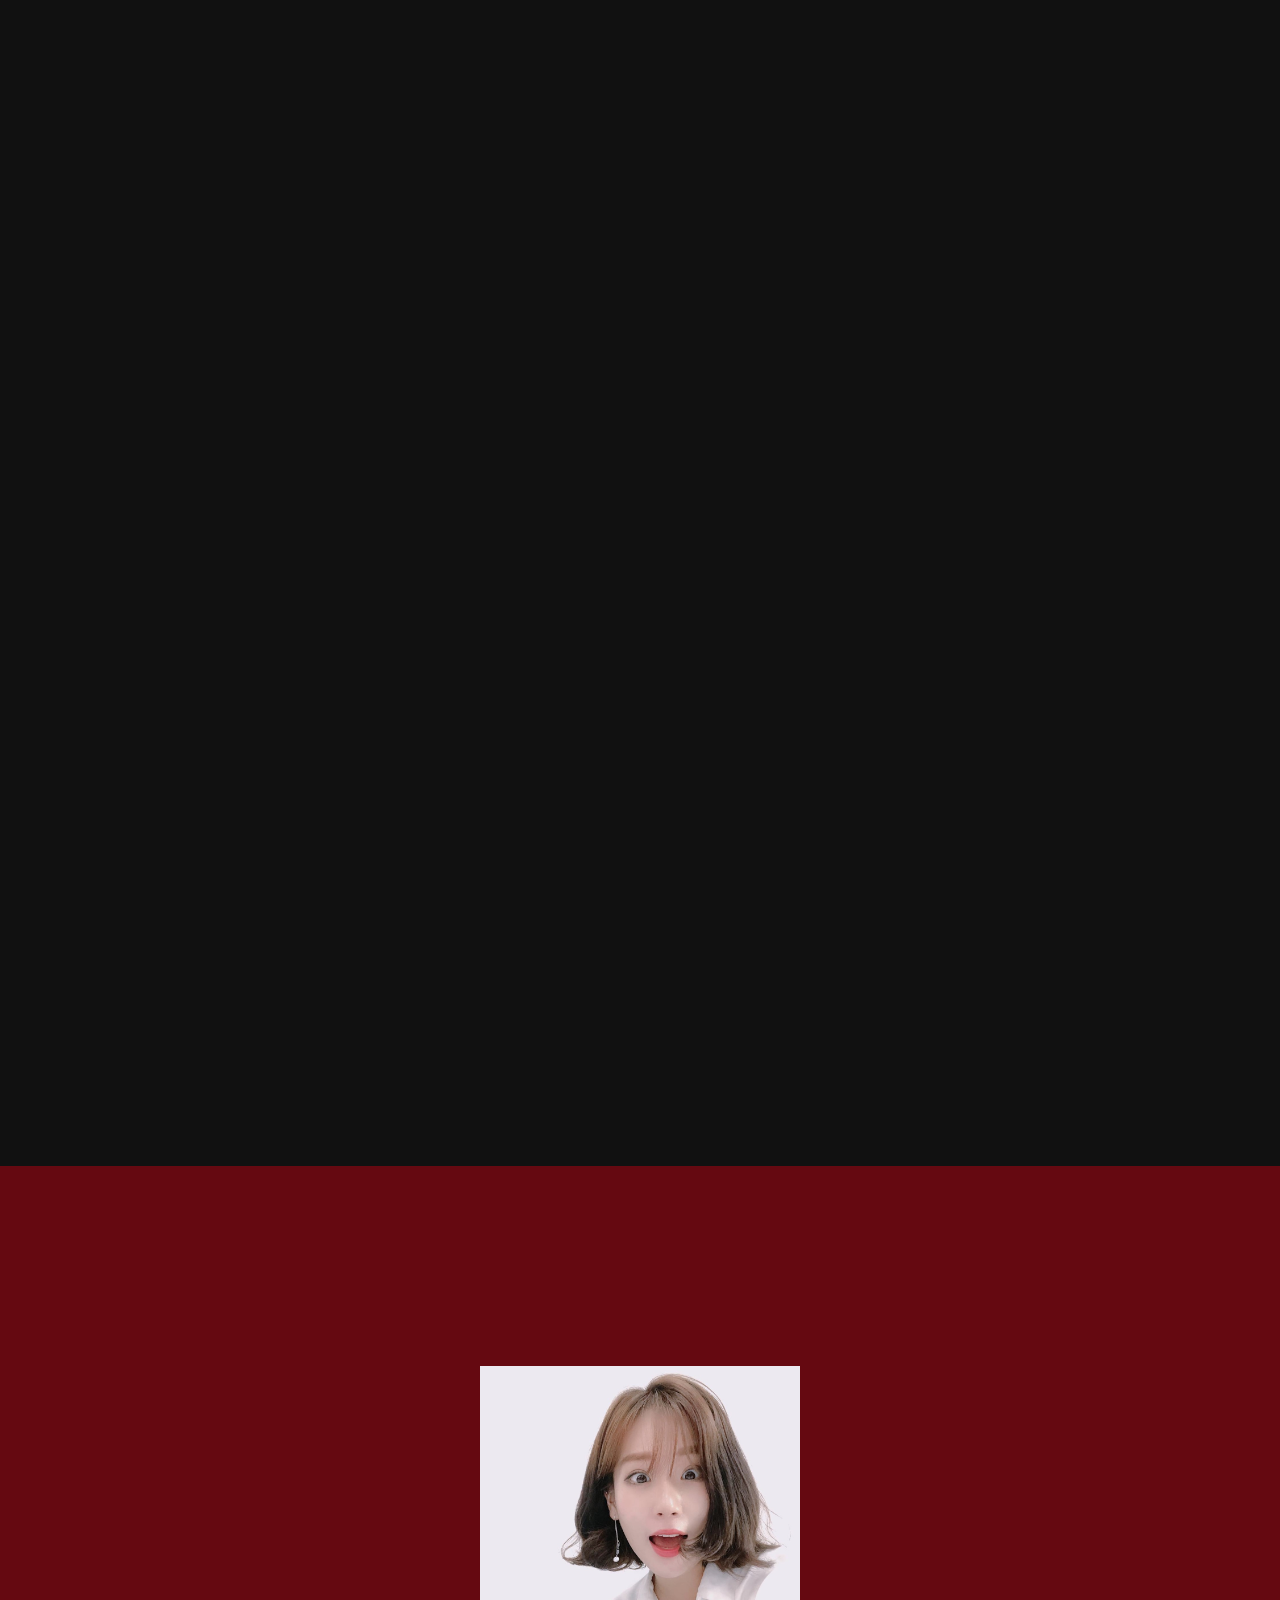
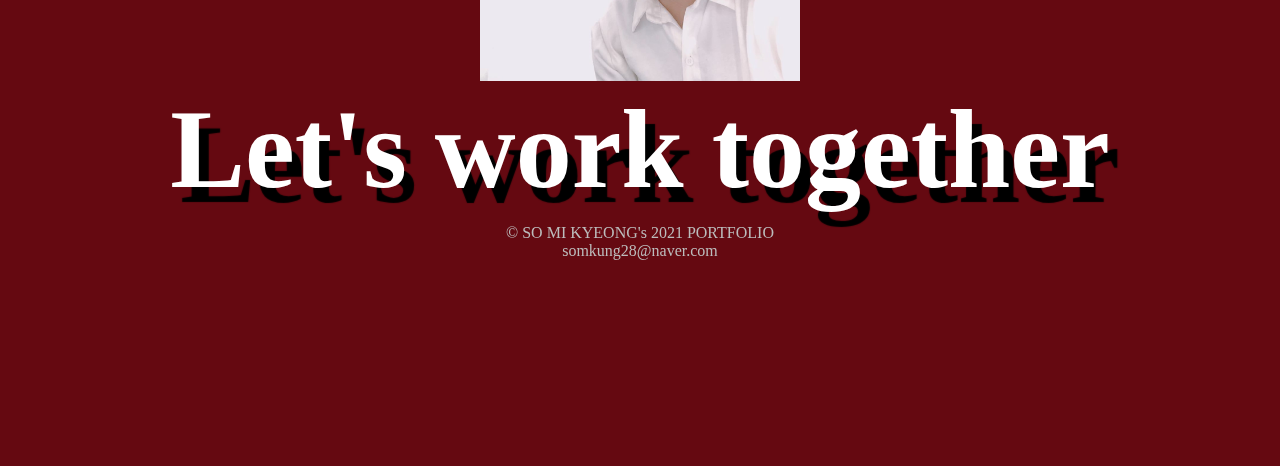
<file: design.html>
<!DOCTYPE html>
<html lang="en">

<head>
    <meta charset="UTF-8">
    <meta http-equiv="X-UA-Compatible" content="IE=edge">
    <meta name="viewport" content="width=device-width, initial-scale=1">
    <title>So Mi Gyeong</title>
    <link href="css/design.css" rel="stylesheet" type="text/css">
    <link href="https://unpkg.com/aos@2.3.1/dist/aos.css" rel="stylesheet">
    <script src="https://ajax.googleapis.com/ajax/libs/jquery/3.4.1/jquery.min.js"></script>
    <script src="https://unpkg.com/aos@2.3.1/dist/aos.js"></script>
    <script src="js/header.js"></script>

</head>

<body class='outer-scratch'>
    <script>
        AOS.init();
    </script>
    <header>
        <div class="head_menu">
            <h1><a href="index.html">SSOMI'<i>s</i> PORTFOLIO</a></h1>
            <div class="ham" id="menu"> 
                <img src="img/ham_manu.png">
            </div>
            <div class="ham" id="close">
                <img src="img/close.png">
            </div>
            <div class="slide">
                <div class="slide_1">
                    <ul>
                        <li class="slide_menu"><a href="index.html">HOME</a></li>
                        <li class="slide_menu"><a href="about.html">ABOUT</a></li>
                        <li class="slide_menu"><a href="design.html">DESIGN</a></li>
                        <li class="slide_menu"><a href="publishing.html">PUBLISHING</a></li>
                    </ul>

                    <div class="menubox">
                        <P>SO MI GYEONG<br>
                        1994.08.28<br>
                        010 5827 1031<br>
                        somkung28@naver.com</P>
                    </div>
                </div>
            </div>
        </div>
    </header>
    <main>
    <div class='outer-scratch'>
        <div class="inner-scratch">
            <div class="background grain"></div>
        </div>
    </div>
    <section id="section1">
        <div class="sec1">
            <h2 class="eng">SO MI GYEONG</h2>
            <h2 class="eng">DESIGN</h2>
            <h2 class="eng">PORTFOLIO</h2>
        </div>
        <div class="sec1_2">
            <p></p>
            <img src="img/design/sec1_1.png">
        </div>
    </section>
    <section id="section3">
        <div class="sec3Box">
            <div class="sec3_1">
                <div data-aos="fade-down" data-aos-easing="linear" data-aos-duration="1500">
                    <img src="img/design/d1.jpg">
                </div>
            </div>
            <div class="sec3_1">
                <div data-aos="fade-down" data-aos-easing="linear" data-aos-duration="1500">
                    <img src="img/design/d3.jpg">
                </div>
            </div>
            <div class="sec3_1">
                <div data-aos="fade-down" data-aos-easing="linear" data-aos-duration="1500">
                    <img src="img/design/d5.jpg">
                </div>
            </div>
            <div class="sec3_1">
                <div data-aos="fade-down" data-aos-easing="linear" data-aos-duration="1500">
                    <img src="img/design/d6.jpg">
                </div>
            </div>
            <div class="sec3_1">
                <div data-aos="fade-down" data-aos-easing="linear" data-aos-duration="1500">
                    <img src="img/design/ff.jpg">
                </div>
            </div>
            <div class="sec3_1">
                <div data-aos="fade-down" data-aos-easing="linear" data-aos-duration="1500">
                    <img src="img/design/dd.jpg">
                </div>
            </div>
            <div class="sec3_1">
                <div data-aos="fade-down" data-aos-easing="linear" data-aos-duration="1500">
                    <img src="img/design/ee.jpg">
                </div>
            </div>
            <div class="sec3_1">
                <div data-aos="fade-down" data-aos-easing="linear" data-aos-duration="1500">
                    <img src="img/design/hh.jpg">
                </div>
            </div>
            <div class="sec3_1">
                <div data-aos="fade-down" data-aos-easing="linear" data-aos-duration="1500">
                    <img src="img/design/ii.jpg">
                </div>
            </div>
            <div class="sec3_1">
                <div data-aos="fade-down" data-aos-easing="linear" data-aos-duration="1500">
                    <img src="img/design/yy01.jpg">
                </div>
            </div>            <div class="sec3_1">
                <div data-aos="fade-down" data-aos-easing="linear" data-aos-duration="1500">
                    <img src="img/design/yy04.jpg">
                </div>
            </div>
        </div>

    </section>

    <section id="section4">
        <div class="sec4">
            <div id="sec4_1">
                <img src="img/KakaoTalk_20201105_213045163.jpg">
            </div>
            <h2>Let's work together</h2>
            <p>© SO MI KYEONG's 2021 PORTFOLIO<br>
                somkung28@naver.com<br>
            </p>
        </div>
    </section>
</main>


</body></html>
</file>
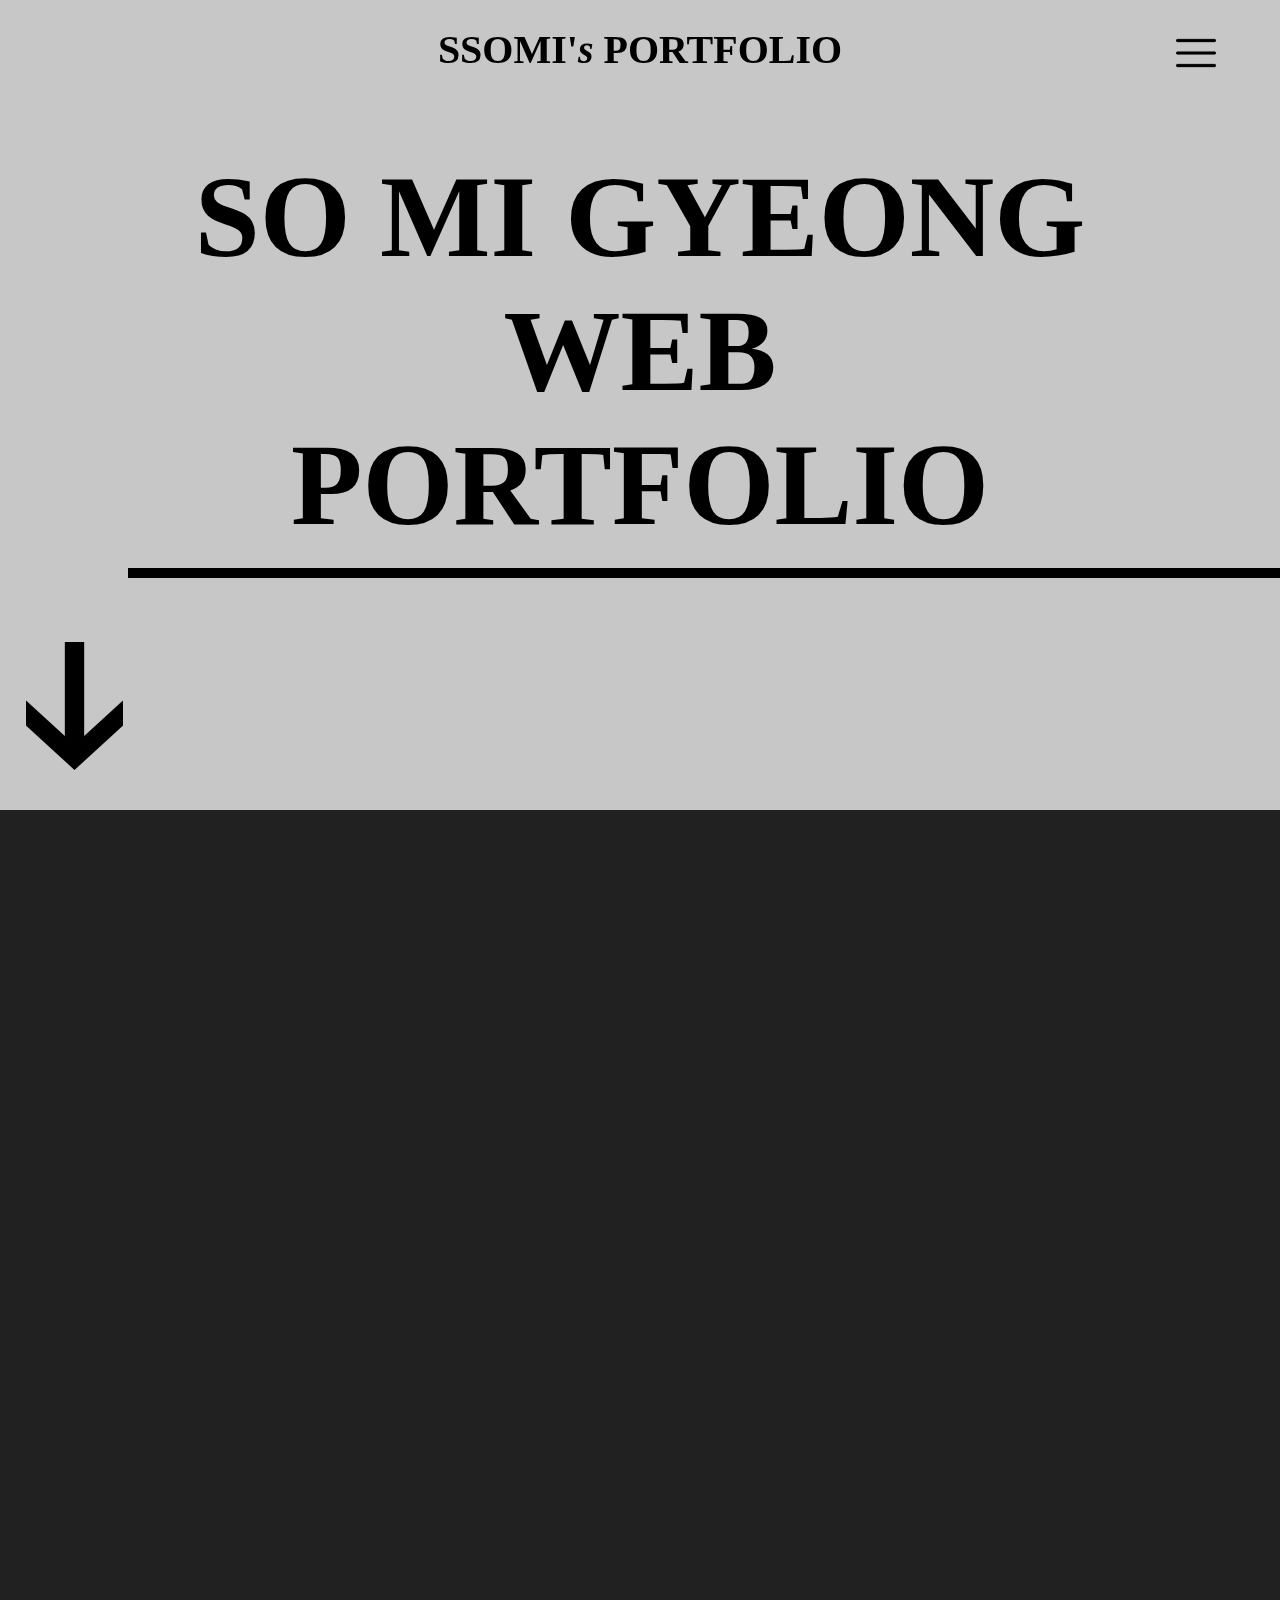
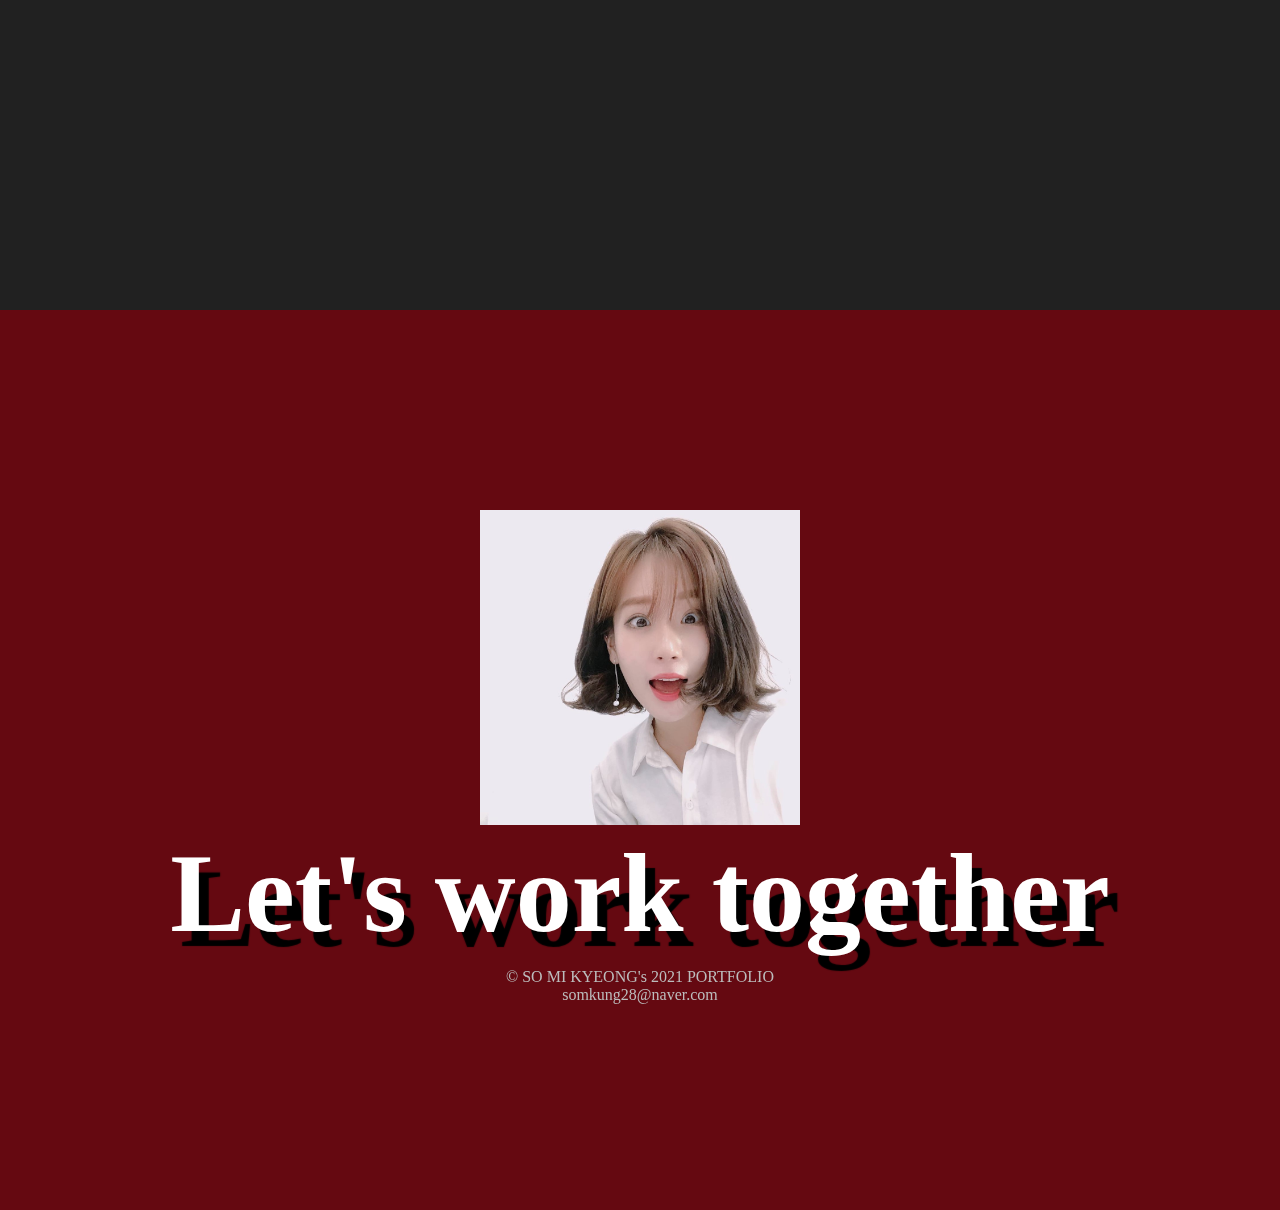
<file: publishing.html>
<!DOCTYPE html>
<html lang="en">

<head>
    <meta charset="UTF-8">
    <meta http-equiv="X-UA-Compatible" content="IE=edge">
    <meta name="viewport" content="width=device-width, initial-scale=1">
    <title>So Mi Gyeong</title>
    <link href="css/publishing.css" rel="stylesheet" type="text/css">
    <link href="https://unpkg.com/aos@2.3.1/dist/aos.css" rel="stylesheet">
    <script src="https://ajax.googleapis.com/ajax/libs/jquery/3.4.1/jquery.min.js"></script>
    <script src="https://unpkg.com/aos@2.3.1/dist/aos.js"></script>
    <script src="js/header.js"></script>

</head>

<body class='outer-scratch'>
    <!--   http://rwdb.kr/interactionbg-2/-->
    <!--   http://saeron.kr/-->
    <!--   https://webstoryboy.github.io/portfolio/port7/-->
    <!--   http://academyjungle.co.kr/LocalUser/jungleseoul/WPPP_seoul_02/Sonhyesu/portfolio/index.html-->
    <script>
        AOS.init();
    </script>
    <header>
        <div class="head_menu">
            <h1><a href="index.html">SSOMI'<i>s</i> PORTFOLIO</a></h1>
            <div class="ham" id="menu"> 
                <img src="img/ham_manu.png">
            </div>
            <div class="ham" id="close">
                <img src="img/close.png">
            </div>
            <div class="slide">
                <div class="slide_1">
                    <ul>
                        <li class="slide_menu"><a href="index.html">HOME</a></li>
                        <li class="slide_menu"><a href="about.html">ABOUT</a></li>
                        <li class="slide_menu"><a href="design.html">DESIGN</a></li>
                        <li class="slide_menu"><a href="publishing.html">PUBLISHING</a></li>
                    </ul>

                    <div class="menubox">
                        <P>SO MI GYEONG<br>
                        1994.08.28<br>
                        010 5827 1031<br>
                        somkung28@naver.com</P>
                    </div>
                </div>
            </div>
        </div>
    </header>
    <main>
        <div class='outer-scratch'>
            <div class="inner-scratch">
                <div class="background grain"></div>
            </div>
        </div>
        <section id="section1">
            <div class="sec1">
                <h2 class="eng">SO MI GYEONG</h2>
                <h2 class="eng">WEB</h2>
                <h2 class="eng">PORTFOLIO</h2>
            </div>
            <div class="sec1_2">
                <p></p>
                <img src="img/design/sec1_1.png">
            </div>
        </section>

        <div class="backcolor">
            <section id="section10">
                <div class="sec10_1">
                    <div data-aos="fade-right" data-aos-duration="1500">
                        <img src="img/publishing/sec8_7.jpg" alt="">
                    </div>
                </div>
                <div class="sec10_2">
                    <div data-aos="fade-left" data-aos-duration="1500">
                        <h2 class="eng">예영한방병원</h2>
                        <p><b class="eng">CAFE24 WEBSITE</b></p>
                        <p>반응형 웹(기획/디자인/퍼블리싱 90%)</p>
                        <p class="eng">Main Page, Sub Page</p>
                        <div class="sec10_2_1">
                            <p><b>키워드</b></p>
                            <p>#세련된#고급스러운#병원</p>
                            <p><b>컬러</b></p>
                            <p><img src="img/publishing/color3.jpg"><img src="img/publishing/color2.jpg"></p>
                            <p>웹사이트 리뉴얼 디자인</p>
                        </div>
                        <div class="sec10_3">
                            <p><a href="http://www.yyhb2.com/default/index.php" class="eng">VIEW WEBSITE</a></p>
                        </div>
                    </div>
                </div>
            </section>
            <!-- <section id="section8">
                <div class="sec8_1">
                    <div data-aos="fade-right" data-aos-duration="1500">
                        <img src="img/publishing/sec8_1.jpg" alt="">
                    </div>
                </div>
                <div class="sec8_2">
                    <div data-aos="fade-left" data-aos-duration="1500">
                        <h2 class="eng">STAY</h2>
                        <p><b class="eng">RESPONSIVE WEBSITE</b></p>
                        <p>반응형 웹(기획/디자인/퍼블리싱 100%)</p>
                        <p class="eng">Main Page, Sub Page1.2.3.4.5, LOGIN, JOIN</p>
                        <div class="sec8_2_1">
                            <p><b>키워드</b></p>
                            <p>#편안한#인테리어#대중적인</p>
                            <p><b>컬러</b></p>
                            <p><img src="img/publishing/color1.jpg"><img src="img/publishing/color2.jpg"><img src="img/publishing/color3.jpg"></p>
                            <p>페이지이동,스티커,슬라이드 등을 활용한 갤러리</p>
                        </div>
        
                        <div class="sec8_3">
                            <p><a href="https://somikyeong.github.io/stay/" class="eng">VIEW WEBSITE</a></p>
                        </div>
                    </div>
                </div>
            </section> -->
            <section id="section9">
                <div class="sec9_1">
                    <div data-aos="fade-right" data-aos-duration="1500">
                        <h2 class="eng">Boffi <i class="eng">e</i> DePadova</h2>
                        <p><b class="eng">RESPONSIVE WEBSITE</b></p>
                        <p>웹(퍼블리싱 100%)</p>
                        <p class="eng">Main Page</p>
                        <div class="sec9_1_1">
                            <p><b>키워드</b></p>
                            <p>#도시적인#모던한#화장품</p>
                            <p><b>컬러</b></p>
                            <p><img src="img/publishing/color3.jpg"><img src="img/publishing/color4.jpg"></p>
                            <p>웹사이트 리뉴얼 디자인</p>
                        </div>
                        <div class="sec9_2">
                            <p><a href="https://somikyeong.github.io/Boffi-e-DePadova/" class="eng">VIEW WEBSITE</a></p>
                        </div>
                    </div>
                </div>
                <div class="sec9_3">
                    <div data-aos="fade-left">
                        <img src="img/publishing/sec8_2.jpg" alt="">
                    </div>
                </div>
        
            </section>
            <section id="section11">
                <div class="sec11_1">
                    <div data-aos="fade-right" data-aos-duration="1500">
                        <h2 class="eng">PORTFOLIO</h2>
                        <p><b class="eng">RESPONSIVE WEBSITE</b></p>
                        <p>반응형 웹(기획/디자인/퍼블리싱 100%)</p>
                        <p class="eng">Main Page, Sub Page 1,2,3</p>
                        <div class="sec11_1_1">
                            <p><b>키워드</b></p>
                            <p>#강렬한#열정#포트폴리오</p>
                            <p><b>컬러</b></p>
                            <p><img src="img/publishing/color7.jpg"><img src="img/publishing/color4.jpg"></p>
                            <p>웹사이트 리뉴얼 디자인</p>
                        </div>
                        <div class="sec11_2">
                            <p><a href="https://somikyeong.github.io/2021_portfolio/" class="eng">VIEW WEBSITE</a></p>
                        </div>
                    </div>
                </div>
                <div class="sec11_3">
                    <div data-aos="fade-left">
                        <img src="img/publishing/sec8_8.jpg" alt="">
                    </div>
                </div>
            </section>
            <!-- <section id="section12">
                <div class="sec12_1">
                    <div data-aos="fade-right" data-aos-duration="1500">
                        <img src="img/publishing/sec8_5.jpg" alt="">
                    </div>
                </div>
                <div class="sec12_2">
                    <div data-aos="fade-left" data-aos-duration="1500">
                        <h2 class="eng">PARK SUL-</h2>
                        <h2 class="eng">NYEO HANBOK</h2>
                        <p><b class="eng">RESPONSIVE WEBSITE</b></p>
                        <p>반응형 웹(디자인/퍼블리싱 100%)</p>
                        <p class="eng">Main Page</p>
                        <div class="sec12_2_1">
                            <p><b>키워드</b></p>
                            <p>#한복#우아한#고전</p>
                            <p><b>컬러</b></p>
                            <p><img src="img/publishing/color7.jpg"><img src="img/publishing/color8.jpg"></p>
                            <p>웹사이트 리뉴얼 디자인</p>
                        </div>
                        <div class="sec12_3">
                            <p><a href="https://somikyeong.github.io/PARK-SUL-NYEO-HANBOK/" class="eng">VIEW WEBSITE</a></p>
                        </div>
                    </div>
                </div>
            </section> -->
        </div>
        <section id="section4">
            <div class="sec4">
                <div id="sec4_1">
                    <img src="img/KakaoTalk_20201105_213045163.jpg">
                </div>
                <h2>Let's work together</h2>
                <p>© SO MI KYEONG's 2021 PORTFOLIO<br>
                    somkung28@naver.com<br>
                </p>
            </div>
        </section>
    </main>
    


</body></html>
</file>
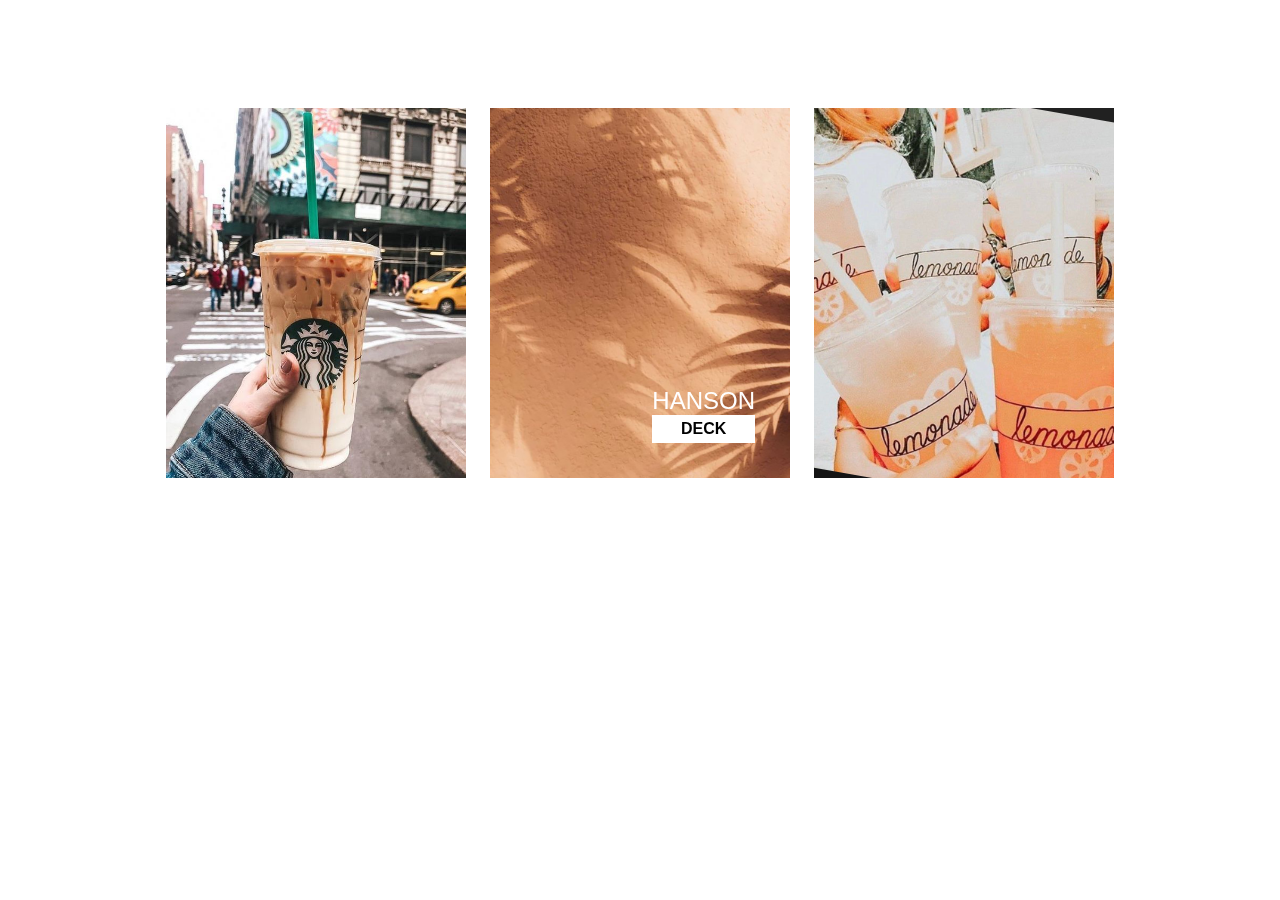
<file: section6.html>
<!DOCTYPE html>
<html lang="en" class="no-js">

<head>
    <meta charset="UTF-8">
    <meta http-equiv="X-UA-Compatible" content="IE=edge">
    <meta name="viewport" content="width=device-width, initial-scale=1">
    <title>So Mi Gyeong</title>
    <link href="css/section6.css" rel="stylesheet" type="text/css">
    <link href="https://unpkg.com/aos@2.3.1/dist/aos.css" rel="stylesheet">
    <script src="https://ajax.googleapis.com/ajax/libs/jquery/3.4.1/jquery.min.js"></script>
    <script src="https://unpkg.com/aos@2.3.1/dist/aos.js"></script>
</head>

<body>
    <div class="section6sub">
        <figure class="snip1283">
            <img src="img/sec6_1.jpg">
            <figcaption>
                <h3>Sue Shei</h3>
                <p>The strength to change what I can, the inability to accept what I can't and the incapacity to tell the difference.</p><a href="#" class="read-more">Read More</a>
            </figcaption>
        </figure>

        <figure class="snip1445">
            <img src="img/sec6_2.png">
            <figcaption>
                <div>
                    <h2>Hanson</h2>
                    <h4>Deck</h4>
                </div>
            </figcaption>
            <a href="#"></a>
        </figure>

        <figure class="snip1368">
            <img src="img/sec6_3.jpg">
            <h3>lemonade</h3>
            <figcaption>
                <div class="icons"><a href="#"><i class="ion-social-reddit-outline"></i></a>
                    <a href="#">click</a>
                </div>
            </figcaption>
        </figure>
    </div>


</body></html>
</file>
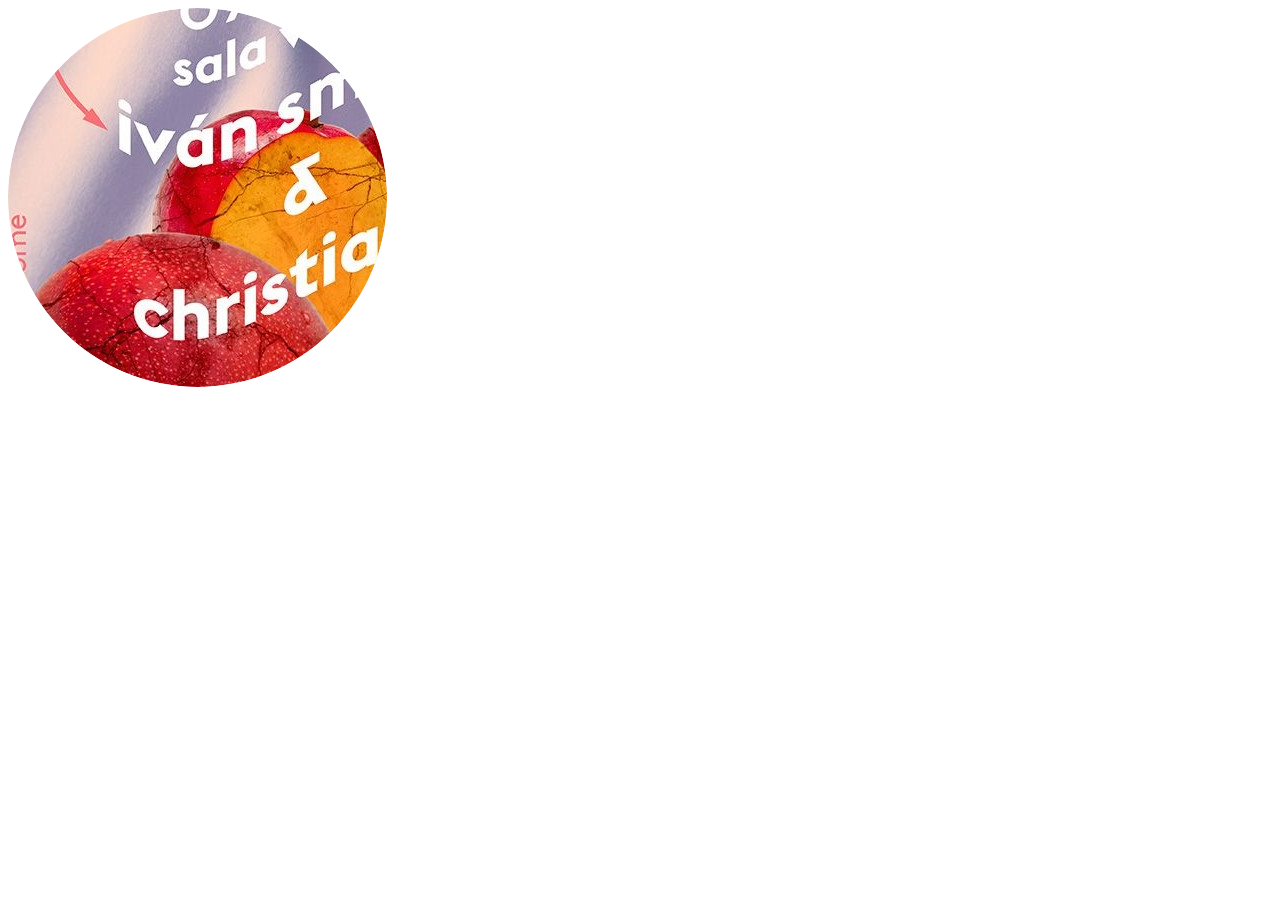
<file: sticker.html>
<!DOCTYPE html>
<html lang="en">

<head>
    <title>Sticker</title>
    <meta charset="UTF-8">
    <meta http-equiv="X-UA-Compatible" content="IE=edge">
    <meta name="viewport" content="width=device-width, initial-scale=1">

    <style>
        .sticker {
            width: 30%;
            height: 30%;
        }


        .example-1 .sticker-img {
            background-image: url("img/aa.jpg");
        }

        @media (min-width:769px) and (max-width:1024px) {
            .sticker {
                width: 400px;
                height: 400px;
                margin: 50px auto;
            }
        }

        @media (max-width:768px) {
            .sticker {
                width: 400px;
                height: 400px;
                margin: 50px auto;
            }
        }

        @media (max-width:480px) {
            .sticker {
                width: 250px;
                height: 250px;
                margin: 50px auto;
            }
        }

    </style>
</head>

<body>
    <div class="sticker example-1"></div>

    <script src="sticker.min.js"></script>

    <script type="text/javascript">
        window.onload = function() {
            Sticker.init('.sticker');
        }

    </script>
</body>

</html>
</file>
<file: css/index.css>
@import url('common.css');

body {
    width: 100%;
    background:linear-gradient(270deg, #fff 80%, #650911 20%);
}
/*=================================main===================================*/
main{
    width:100%;
    height: 100vh;
    position:relative;
    overflow:hidden;
}
.Box{
    width:30%;
    height: 1000px;
    background-color: #1a1a1a;
    position: absolute;
    top: 0;
    left:20%;
    z-index:999;
}
.mainImg{
    width:25%;
    position:absolute;
    top:40%;
    left: 20%;
    transform:translate(-20%,-40%);
    z-index: 9999;
}
.mainImg img{
    width:100%;
}
.logo{
    position:absolute;
    top:50%;
    left: 4%;
    transform: translate(-4%,-50%);
}
.logo p{
    font-size:32px;
    font-weight: 400;
    color:#F3ECDB;
    writing-mode: vertical-rl;
    text-orientation: upright;
}
.maintext{
    position:absolute;
    top:50%;
    right:10%;
    transform: translate(-10%,-50%);
    line-height: 50px;
}
.maintext h2{
    font-size:70px;
    font-weight: bold;
    line-height: 50px;
}
.maintext p{
    font-weight: 300;
    font-size:20px;
    line-height: 50px;
}
.maintext p::after{
    content: "";
    display: block;
    width: 60px;
    border-bottom: 5px solid #000;
    margin-top:50px;
}
.menu{
    display:inline-block;
    line-height: 100px;
}
.menu ul{
    display:inline-block;
}
.menu ul li{
    display:inline-block;
    padding-right:50px;
}
.menu ul li a{
    font-size:25px;
    font-weight:bolder;
    color:#1f463b;
}
.menu ul li a:hover{
    color: #650911;
    border-bottom:4px solid #650911;
}
.Box2{
    width:5px;
    height: 1000px;
    background-color: #650911;
    position: absolute;
    top: 0;
    right:50px;
    z-index:999;
}
.Box3{
    width:100%;
    height: 5px;
    background-color: #650911;
    position: absolute;
    bottom: 200px;
    z-index:99;
}
/*====================================================================*/
@media (min-width:1100px) and (max-width:1700px) {
    body {
        width: 100%;
        background:linear-gradient(270deg, #1a1a1a 80%, #650911 20%);
    }
    /*=================================main===================================*/
    main{
        width:100%;
        height: 100vh;
        position:relative;
        overflow:hidden;
    }
    .Box{
        width:30%;
        height: 1000px;
        background-color: #1a1a1a;
        position: absolute;
        top: 0;
        left:20%;
        z-index:999;
        display: none;
    }
    .mainImg{
        width:25%;
        position:absolute;
        top:60%;
        left: 10%;
        transform:translate(-10%,-60%);
        z-index: 9999;
    }
    .mainImg img{
        width:100%;
    }
    .logo{
        position:absolute;
        top:50%;
        left: 4%;
        transform: translate(-4%,-50%);
        display: none;
    }
    .logo p{
        font-size:32px;
        font-weight: 400;
        color:#F3ECDB;
        writing-mode: vertical-rl;
        text-orientation: upright;
    }
    .maintext{
        width:50%;
        position:absolute;
        top:50%;
        right: 0;
        transform: translate(0%,-50%);
        line-height: 30px;
    }
    .maintext h2{
        font-size:50px;
        font-weight: bold;
        line-height: 30px;
        color:#F3ECDB;
    }
    .maintext p{
        font-weight: 300;
        font-size:15px;
        line-height: 30px;
        color:#F3ECDB;
    }
    .maintext p::after{
        content: "";
        display: block;
        width: 50px;
        border-bottom: 3px solid #F3ECDB;
        margin-top:50px;
    }
    .menu{
        width:100%;
        display:inline-block;
        line-height: 100px;
    }
    .menu ul{
        width:100%;
        display:inline-block;
    }
    .menu ul li{
        display:inline-block;
        padding-right:10px;
    }
    .menu ul li a{
        font-size:3vh;
        font-weight:bolder;
        color:#1f463b;
    }
    .menu ul li a:hover{
        color: #650911;
        border-bottom:4px solid #650911;
    }
    .Box2{
        width:5px;
        height: 1000px;
        background-color: #F3ECDB;
        position: absolute;
        top: 0;
        right:50px;
        z-index:999;
    }
    .Box3{
        width:100%;
        height: 5px;
        background-color: #F3ECDB;
        position: absolute;
        bottom: 200px;
        z-index:99;
    }
}
/*====================================================================*/
@media (min-width:769px) and (max-width:1099px) {
    body {
        width: 100%;
        background:linear-gradient(270deg, #1a1a1a 80%, #650911 20%);
    }
    /*=================================main===================================*/
    main{
        width:100%;
        height: 100vh;
        position:relative;
        overflow:hidden;
    }
    .Box{
        width:30%;
        height: 1000px;
        background-color: #1a1a1a;
        position: absolute;
        top: 0;
        left:20%;
        z-index:999;
        display: none;
    }
    .mainImg{
        width:30%;
        position:absolute;
        top:60%;
        left: 10%;
        transform:translate(-10%,-60%);
        z-index: 9999;
    }
    .mainImg img{
        width:100%;
    }
    .logo{
        position:absolute;
        top:50%;
        left: 4%;
        transform: translate(-4%,-50%);
        display: none;
    }
    .logo p{
        font-size:32px;
        font-weight: 400;
        color:#F3ECDB;
        writing-mode: vertical-rl;
        text-orientation: upright;
    }
    .maintext{
        width:50%;
        position:absolute;
        top:50%;
        right: 3%;
        transform: translate(-3%,-50%);
        line-height: 30px;
    }
    .maintext h2{
        font-size:30px;
        font-weight: bold;
        line-height: 30px;
        color:#F3ECDB;
    }
    .maintext p{
        font-weight: 300;
        font-size:15px;
        line-height: 30px;
        color:#F3ECDB;
    }
    .maintext p::after{
        content: "";
        display: block;
        width: 50px;
        border-bottom: 3px solid #F3ECDB;
        margin-top:30px;
    }
    .menu{
        width:100%;
        display:inline-block;
        line-height: 50px;
    }
    .menu ul{
        width:100%;
        display:inline-block;
    }
    .menu ul li{
        display:inline-block;
        padding-right:10px;
    }
    .menu ul li a{
        font-size:3vh;
        font-weight:bolder;
        color:#1f463b;
    }
    .menu ul li a:hover{
        color: #650911;
        border-bottom:4px solid #650911;
    }
    .Box2{
        width:5px;
        height: 1000px;
        background-color: #F3ECDB;
        position: absolute;
        top: 0;
        right:50px;
        z-index:999;
    }
    .Box3{
        width:100%;
        height: 5px;
        background-color: #F3ECDB;
        position: absolute;
        bottom: 200px;
        z-index:99;
    }
}
/*====================================================================*/
@media (min-width:481px) and (max-width:768px) {
    body {
        width: 100%;
        background:linear-gradient(270deg, #1a1a1a 80%, #650911 20%);
    }
    /*=================================main===================================*/
    main{
        width:100%;
        height: 100vh;
        position:relative;
        overflow:hidden;
    }
    .Box{
        width:30%;
        height: 1000px;
        background-color: #1a1a1a;
        position: absolute;
        top: 0;
        left:20%;
        z-index:999;
        display: none;
    }
    .mainImg{
        width:30%;
        position:absolute;
        top:60%;
        left: 10%;
        transform:translate(-10%,-60%);
        z-index: 9999;
        display: none;
    }
    .mainImg img{
        width:100%;
    }
    .logo{
        position:absolute;
        top:50%;
        left: 4%;
        transform: translate(-4%,-50%);
        display: none;
    }
    .logo p{
        font-size:32px;
        font-weight: 400;
        color:#F3ECDB;
        writing-mode: vertical-rl;
        text-orientation: upright;
    }
    .maintext{
        width:50%;
        position:absolute;
        top:10%;
        right: 15%;
        transform: translate(-15%,-10%);
        line-height: 30px;
    }
    .maintext h2{
        font-size:30px;
        font-weight: bold;
        line-height: 30px;
        color:#F3ECDB;
    }
    .maintext p{
        font-weight: 300;
        font-size:15px;
        line-height: 30px;
        color:#F3ECDB;
    }
    .maintext p::after{
        content: "";
        display: block;
        width: 50px;
        border-bottom: 3px solid #F3ECDB;
        margin-top:30px;
    }
    .menu{
        width:100%;
        display:block;
        line-height: 50px;
    }
    .menu ul{
        width:100%;
        display:block;
    }
    .menu ul li{
        display:block;
        padding-right:10px;
    }
    .menu ul li a{
        font-size:3vh;
        font-weight:bolder;
        color:#1f463b;
    }
    .menu ul li a:hover{
        color: #650911;
        border-bottom:4px solid #650911;
    }
    .Box2{
        width:5px;
        height: 1000px;
        background-color: #F3ECDB;
        position: absolute;
        top: 0;
        right:50px;
        z-index:999;
    }
    .Box3{
        width:100%;
        height: 5px;
        background-color: #F3ECDB;
        position: absolute;
        bottom: 200px;
        z-index:99;
    }
}
/*====================================================================*/
@media (max-width:480px) {
    body {
        width: 100%;
        background:linear-gradient(270deg, #1a1a1a 80%, #650911 20%);
    }
    /*=================================main===================================*/
    main{
        width:100%;
        height: 100vh;
        position:relative;
        overflow:hidden;
    }
    .Box{
        width:30%;
        height: 1000px;
        background-color: #1a1a1a;
        position: absolute;
        top: 0;
        left:20%;
        z-index:999;
        display: none;
    }
    .mainImg{
        width:30%;
        position:absolute;
        top:60%;
        left: 10%;
        transform:translate(-10%,-60%);
        z-index: 9999;
        display: none;
    }
    .mainImg img{
        width:100%;
    }
    .logo{
        position:absolute;
        top:50%;
        left: 4%;
        transform: translate(-4%,-50%);
        display: none;
    }
    .logo p{
        font-size:32px;
        font-weight: 400;
        color:#F3ECDB;
        writing-mode: vertical-rl;
        text-orientation: upright;
    }
    .maintext{
        width:50%;
        position:absolute;
        top:10%;
        right: 15%;
        transform: translate(-15%,-10%);
        line-height: 30px;
    }
    .maintext h2{
        font-size:30px;
        font-weight: bold;
        line-height: 30px;
        color:#F3ECDB;
    }
    .maintext p{
        font-weight: 300;
        font-size:15px;
        line-height: 30px;
        color:#F3ECDB;
    }
    .maintext p::after{
        content: "";
        display: block;
        width: 50px;
        border-bottom: 3px solid #F3ECDB;
        margin-top:30px;
    }
    .menu{
        width:100%;
        display:block;
        line-height: 50px;
    }
    .menu ul{
        width:100%;
        display:block;
    }
    .menu ul li{
        display:block;
        padding-right:10px;
    }
    .menu ul li a{
        font-size:3vh;
        font-weight:bolder;
        color:#1f463b;
    }
    .menu ul li a:hover{
        color: #650911;
        border-bottom:4px solid #650911;
    }
    .Box2{
        width:5px;
        height: 1000px;
        background-color: #F3ECDB;
        position: absolute;
        top: 0;
        right:50px;
        z-index:999;
    }
    .Box3{
        width:100%;
        height: 5px;
        background-color: #F3ECDB;
        position: absolute;
        bottom: 200px;
        z-index:99;
    }
}
</file>
<file: css/about.css>
@import url('common.css');

body {
    width: 100%;
}
header {
    width: 100%;
    height:100px;
    line-height: 100px;
    position: absolute;
    top:0;
    z-index: 999;
    background:#650911;
}
header::after {
    content: '';
    width: 100%;
    height: 100%;
    position: absolute;
    top: 0;
    opacity: 0.1;
    background: url('https://s3-us-west-2.amazonaws.com/s.cdpn.io/662025/grain.jpg') repeat center center;
    -webkit-animation: grain 0.5s steps(1) infinite;
    animation: grain 0.5s steps(1) infinite;
}
.head_menu {
    width: 100%;
    height:100px;
    line-height: 100px;
    position:relative;
    z-index: 9999;
}

.head_menu h1 {
    width: 100%;
    margin: 0 auto;
    text-align: center;
    font-size: 40px;
}
.head_menu h1 a{
    color: #000;
}

/*=================================hambuger====================================*/
.ham {
    position: absolute;
    bottom:0;
    right: 5%;
    cursor: pointer;
    line-height: 65px;
    z-index:999;
}
.ham img{
    width:40px;
}
.ham.active {
    transform: translateX(100%);
}

.ham span {
    display: block;
    background: #fff;
    width: 42px;
    height: 4px;
    border-radius: 3px;
    box-shadow: 5px 1px 12px #000;
}

.ham .bar1 {
    margin-bottom: 8px;
}

.ham .bar2 {}

.ham .bar3 {
    margin-top: 8px;
}

/*=============================hambuger slide==================================*/
.slide {
    position: fixed;
    top: 0;
    right: 0;
    width: 100%;
    height: 100%;
    background: #fff;
    transform: translateX(100%);
    transition: .5s;
}
.slide::after {
    content: '';
    width: 100%;
    height: 100%;
    position: absolute;
    top: 0;
    opacity: 0.1;
    background: url('https://s3-us-west-2.amazonaws.com/s.cdpn.io/662025/grain.jpg') repeat center center;
    -webkit-animation: grain 0.5s steps(1) infinite;
    animation: grain 0.5s steps(1) infinite;
}
.slide.active {
    transform: translateX(0%);
}

.slide_1 {
    width: 90%;
    margin: 0 auto;
    padding: 10%;
    position:relative;
    z-index:9999;
}

.slide_1 ul {
    width: 100%;
    display: block;
}

.slide_menu {
    font-size: 1.4em;
    font-weight: bolder;
    padding: 5px;
}

.slide_menu a {
    color: #000;
}

/*=============================about==================================*/

.menubox {
    width: 100%;
    line-height: 30px;
    border-top: 3px solid #000;
    text-align:right;
    padding-top:10px;
}
.menubox p {
    font-size: 1.2em;
    font-weight: 500;
    line-height: 30px;
}

/*=================================main===================================*/
main{
    width:100%;
    margin-top:100px; 
}
#section1 {
    width: 100%;
    height: 90vh;
    margin: 0 auto;
    position: relative;
    background:#650911;
}
#section1::after {
    content: '';
    width: 100%;
    height: 100%;
    position: absolute;
    top: 0;
    opacity: 0.1;
    background: url('https://s3-us-west-2.amazonaws.com/s.cdpn.io/662025/grain.jpg') repeat center center;
    -webkit-animation: grain 0.5s steps(1) infinite;
    animation: grain 0.5s steps(1) infinite;
}
.sec1 {
    width: 60%;
    margin: 0 auto;
    position: absolute;
    top: 50%;
    left:50%;
    transform:translate(-50%,-50%);
    z-index: 9;
    font-size: 6em;
    font-weight: bolder;
    color:#fff;
    text-shadow: 10px 10px 1px #000;
    text-align:center;
}

.typing-txt {
    display: none;
}

.typing-txt ul {}

.typing ul li.on {
    display: inline-block;
    animation-name: cursor;
    animation-duration: 0.3s;
    animation-iteration-count: infinite;
    font-size: 1em;
}

@keyframes cursor {
    0% {
        border-right: 1px solid #fff
    }

    50% {
        border-right: 1px solid #000
    }

    100% {
        border-right: 1px solid #fff
    }
}
/*==========================skill=============================*/
#skill {
    width: 100%;
    height: 90vh;
    margin: 0 auto;
    position: relative;
    background:#650911;
}
#skill::after {
    content: '';
    width: 100%;
    height: 100%;
    position: absolute;
    top: 0;
    opacity: 0.1;
    background: url('https://s3-us-west-2.amazonaws.com/s.cdpn.io/662025/grain.jpg') repeat center center;
    -webkit-animation: grain 0.5s steps(1) infinite;
    animation: grain 0.5s steps(1) infinite;
}
#skill h2{
    text-align: center;
    color:#fff;
    font-size:100px;
    text-shadow: 10px 10px 1px #000;
    padding-bottom:200px;
}
#skill ul{
    width:80%;
    margin:0 auto;
    display: flex;
    justify-content: space-between;
    align-content: center;
}
#skill ul li{
    width:16%;
    margin:0 auto;
    text-align: center;
}
#skill ul li figure{
    width:100%;
    padding:10px;
}
#skill ul li figure img{
    width:90%;
}
#skill ul li figure figcaption{
    color:#fff;
    font-size:35px;
    font-weight: 500;
}
/*=======================skillex=============================*/
#section5 {
    width: 100%;
    height: 150vh;
    margin: 0 auto;
    background: #111111;
    padding-top: 10%;
    overflow: hidden;
    position: relative;
}

.sec5T {
    width: 100%;
    margin: 0 auto;
    padding-left: 30%;
    z-index: 999;

}

.sec5T h2 {
    color: aliceblue;
    font-size: 5em;
}

.sec5_1 {
    display: inline-block;
    width: 500px;
    height: 500px;
    overflow: hidden;
    animation: ball 2s ease-in Infinite Alternate;
}

@keyframes ball {
    0% {
        width: 100px;
    }

    95% {
        width: 500px;
    }
}

.sec5_1 img {
    width: 100%;
}

.sec5_2 {
    position: relative;
    left: 40%;
    top: 0;
    width: 300px;
    height: 300px;
    animation: ball2 2s ease-in Infinite Alternate;
}

.sec5_2 img {
    width: 100%;
}


@keyframes ball2 {
    0% {
        width: 0;
    }

    90% {
        width: 100px;
    }

    to {
        width: 100px;
        height: auto;
        top: -50%;
    }
}

.sec5_3 {
    display: inline-block;
    width: 500px;
    height: 500px;
    border: 1px solid none;
    border-radius: 100%;
    overflow: hidden;
    position: absolute;
    bottom: 5%;
    right: 5%;
    animation: ball3 2s ease-in Infinite Alternate;
}

@keyframes ball3 {
    0% {
        top: 0px;
    }

    95% {
        width: 100px;
    }

    to {
        top: 300px;
        width: 100px;
        height: 80px;
    }
}

.sec5_3 img {
    width: 100%;
    border-radius: 100%;
}

.sec5_4{
    width: 100%;
    position: absolute;
    bottom: 0%;
    left: 10%;
    animation: mv 7s infinite;
}
@keyframes mv {
    0% {
        width: 30%;
        bottom: 0%;
        left: 0;
        transform: translateX(-150%);
    }
    20%{
        width: 10%;
        bottom: 30%;
        left: 20%;
    }
    
    40%{
        width: 30%;
        bottom: 10%;
        left: 40%;
    }
    70%{
        width: 10%;
        bottom: 30%;
        left: 90%;
    }
   
    90%{
       width: 25%;
        bottom: 40%;
        left: 100%;
    }

    100% {
       transform: translateX(150%);
    }

}
.sec5_4 img{
    width: 100%;
}

#section6 {
    width: 100%;
    height: 200vh;
    margin: 0 auto;
    background: #111111;
    position: relative;
}

#section6::after {
    content: '';
    width: 100%;
    height: 100%;
    position: absolute;
    top: 0%;
    opacity: .11;
    background: url('https://s3-us-west-2.amazonaws.com/s.cdpn.io/662025/grain.jpg') repeat center center;
    background: url('https://s3-us-west-2.amazonaws.com/s.cdpn.io/662025/grain.jpg') repeat center center;
    -webkit-animation: grain 0.5s steps(1) infinite;
    animation: grain 0.5s steps(1) infinite;
}

.sec6 {
    width: 100%;
    margin: 0 auto;
    padding-left: 55%;
    z-index: 999;
    padding-top: 10%;
}

.sec6 h2 {
    color: aliceblue;
    font-size: 5em;
}

#section6 nav {
    width: 80%;
    margin: 0 auto;
    display: flex;
    justify-content: space-between;
    align-content: center;
    padding-top: 20%;
    z-index: 999;
}

#section6 nav a {
    color: #738c6f;
    font-size: 5em;
    z-index: 999;
    transition: .5s;
}

#section6 nav.active a {
    filter: blur(10px);
    z-index: 999;
}

#section6 nav a:hover {
    filter: blur(0px);
    z-index: 999;
}

nav a:hover {
    -ms-transform: scale(1.1);
    -webkit-transform: scale(1.1);
    transform: scale(1.1);
    filter: blur(0px);
    z-index: 999;
}

#section7 {
    width: 100%;
    height: 100vh;
    margin: 0 auto;
    background: #111111;
    position: relative;
    padding: 30px;
    overflow: hidden;
}

.sec7 {
    width: 100%;
    margin: 0 auto;
    z-index: 999;
    padding-top: 10%;
    position: absolute;
    top: 20%;
    left: 60%;
}

.sec7 h2 {
    color: aliceblue;
    font-size: 5em;
}

.sec7_1 {
    width: 100%;
    margin: 0 auto;
    position: absolute;
    top: 20%;
    left: 0;
    padding-left: 16%;
}
/*==========================프로필소개=============================*/
#section2 {
    width: 100%;
    margin: 0 auto;
    height: auto;
    z-index: 0;
    padding-top: 100px;
    background:#1a1a1a;
}
.sec2_box {
    width: 400px;
    margin: 0 auto;
    position: sticky;
    top: 10%;
    padding: 50px;
}

.sec2_box img {
    width: 100%;
    filter: grayscale(80%);
}

.sec2 {
    width: 100%;
}
/*=========================sticky=============================*/
#slide {
    width: 100%;
    height: auto;
    margin: 0 auto;
    z-index: 1;
    padding-top: 50%;
}

#slide ul {
    width: 100%;
    margin: 0 auto;
    position: relative;
}

#slide ul li {
    width: 40%;
    height: 450px;
    border-radius: 50px;
    font-size: 1em;
    padding: 1%;
    background: linear-gradient(360deg, #f8f0ed 85%, #ffffff 15%);
}

#slide ul li:nth-of-type(1) {
    position: sticky;
    top: 10%;
    left: 50%;
    transform: translate(-50%, -10%);
    margin-bottom: 25%;
}

#slide ul li:nth-of-type(2) {
    position: sticky;
    top: 30%;
    left: 50%;
    transform: translate(-50%, -25%);
    margin-bottom: 25%;
}

#slide ul li:nth-of-type(3) {
    position: sticky;
    top: 45%;
    left: 50%;
    transform: translate(-50%, -30%);
    margin-bottom: 25%;
}

#slide ul li:nth-of-type(4) {
    position: sticky;
    top: 50%;
    left: 50%;
    transform: translate(-50%, -40%);
    margin-bottom: 25%;
}


#section2 ul li img {
    width: 100%;
}

.title{
    font-size: 1.3em;
    font-weight: bolder;
    text-align: left;
    padding: 1%;
}
.ab2Box{
    width: 100%;
    margin: 0 auto;
    padding-top: 5vh;
    
}
.ab2Box p {
    font-size: 1em;
    color: #000;
}
.ab2Box mark {
    background: #738c6f;
    font-weight: bolder;
}

/*=========================hobby=============================*/
.aboutSub{
   width: 100%;
    height: auto;
    margin: 0 auto;
    background: #111111;
    padding-top: 10%;
    overflow: hidden;
    position: relative; 
}
.sub{
    width: 100%;
    margin:0 auto;
    height: 120vh;
    position: sticky;
    top: 0;
    padding:25vh 5vh 25vh 5vh;
    background-image:linear-gradient( rgba(0, 0, 0, 0.5), rgba(0, 0, 0, 0.5) ),url(../img/about/subbackgroundImg.jpg);
    background-repeat: no-repeat;
}
.sub h2{
    font-size: 80px;
    font-weight: 400;
    color:#fff;
    text-align:center;
    line-height:120px;
}
.sub p{
    font-size:16px;
    color:#fff;
    text-align:center;
    line-height:120px;
}
.sub_text p{
    padding-top:200px;
}
.sub1{
    width: 100%;
    margin:0 auto;
    height: 100vh;
    position: sticky;
    top: 0;
    background: #fff;
    margin-bottom:300px;
}
.sub1 h2{
    font-size:60px;
    font-weight: bold;
    color:#650911;
}
.sub1 h2:nth-of-type(1){
    position:absolute;
    top:65%;
    left:10%;
    transform:translate(-10%,-65%);
}
.sub1 h2:nth-of-type(2){
    position:absolute;
    top:10%;
    right:5%;
    transform:translate(-5%,-10%);
}
.sub1_3{
    width:800px;
    margin:0 auto;
    position:absolute;
    top:50%;
    left:50%;
    transform:translate(-50%,-50%);
}
.sub1_1{
    width: 700px;
    margin: 0 auto;
    display: flex;
    justify-content: center;
    align-content: center;
}
.sub1_1 img{
    width: 100%;
    padding:5px;
    filter: grayscale(100%);
}
.sub1_1 img:hover{
    filter: grayscale(0%);
}
.sub3{
    width: 100%;
    height: 100vh;
    margin: 0 auto;
    background: linear-gradient(180deg, #fff 50%, #eeebe2 50%);
    position: sticky;
    top: 0;
    margin-bottom:300px;
}
.sub3 h2{
    width:70%;
    position:absolute;
    top:40%;
    left:50%;
    transform: translate(-50%,-40%);
    font-size:60px;
    font-weight: bold;
    color:#030000;
}
.sub3_1{
    width: 250px;
    height: 1000px;
    margin: 0 auto;
    position: absolute;
    top: 15%;
    left:0%;
    transform: translate(0%,-15%);
}
.sub3_1 img{
    width: 100%;
    height: 100%;
}
.sub3_2{
    width:100%;
    position: absolute;
    bottom: 10%;
    left:50%;
    transform: translate(-50%,10%);
}
.sub3_2 ul{
    width:80%;
    display: flex;
    justify-content: space-between;
    align-content: center;
    margin-left:300px;
}
.sub3_2 ul li{
    text-align:left;
    padding-right:35px;
    border-right: 3px solid #fff;
}
.sub3_2 ul li:nth-of-type(4){
    border-right: none;
}
.ul_text1{
    line-height: 100px;
    padding-bottom:30px;
}
.ul_text1 p{
    font-size:100px;
    font-weight: 300;
    color: #fff;
    margin:0;
}
.ul_text2{
    line-height: 30px;
    padding-bottom:50px;
}
.ul_text2 p{
    margin:0;
}
.ul_text2 p:nth-of-type(1){
    font-weight: 500;
    font-size:25px;
    color:#151515;
}
.ul_text2 p:nth-of-type(2){
    font-size:20px;
    color:#c5bcb7;
}
.ul_text3{
    line-height: 30px;
}
.ul_text3 p{
    font-size:20px;
    color:#c5bcb7;
    margin:0;
}
.sub2{
    width: 100%;
    height: 100vh;
    margin: 0 auto;
    position: sticky;
    top: 0;
    margin-bottom:300px;
    background: linear-gradient(90deg, #eaeaea 50%, #650911 50%);
}
.sub2_1{}
.sub2right{}
.sub2rightImg{
    width:650px;
    position:absolute;
    top:50%;
    right:6%;
    transform: translate(-6%,-50%);
}
.sub2rightImg img{
    width:100%;
}
.sub2right h2{
    font-size:150px;
    font-weight: bold;
    color:#fff;
    position:absolute;
    bottom:5%;
    right:15%;
    transform: translate(-15%,5%);
    text-shadow: 10px 10px 1px #000;
}
.sub2left{}
.sub2leftImg{
    width:350px;
    position:absolute;
    top:32%;
    left:16%;
    transform: translate(-16%,-35%);
}
.sub2leftImg img{
    width:100%;
    border-radius: 100%;
}
.sub2leftText{
    position:absolute;
    top:80%;
    left:15%;
    transform: translate(-15%,-80%);
    text-align: center;
}
.sub2leftText p:nth-of-type(1){
    font-size:30px;
    font-weight: 500;
    color:#9d9693;  
}
.sub2leftText p:nth-of-type(2){
    font-size:20px;
    font-weight: 300;
    color:#9d9693;
}

.sub4{
    width: 100%;
    height: 100vh;
    margin: 0 auto;
    background: #fff;
    position: sticky;
    top: 0;
    overflow: hidden;
}

.sub4_1{
    width: 500px;
    position: absolute;
    top:50%;
    left:5%;
    transform: translate(-5%,-50%);
}
.sub4_1 img{
    width: 100%;
}
.sub4_2{
    width: 500px;
    position: absolute;
    top:50%;
    left:40%;
    transform: translate(-40%,-50%);
}
.sub4_2 img{
    width: 100%;
}
.sub4_3{
    position:absolute;
    top:50%;
    right:10%;
    transform: translate(-10%,-50%);
    font-size:60px;
    font-weight: bold;
    color:#030000;
    text-align: right;
    z-index:999;
}
.sub4_3 p{
    font-size:20px;
    font-weight: bold;
    color:#999999;
}
.circle{
    width:40%;
    height: 1000px;
    position:absolute;
    top:0;
    right:-20%;
    background-color:#eeeeee;
    border-radius: 100%;
}
.sub5{
    width: 100%;
    height: 100vh;
    margin: 0 auto;
    background: #fff;
    position: sticky;
    top: 0;
    margin-bottom:300px;
    overflow: hidden;
}
.sub5_1{
    width:80%;
    height:800px;
    background-color:#e9e9e9;
    position:absolute;
    top:50%;
    left:50%;
    transform: translate(-50%,-50%);
}
.sub5_2{
    width:10px;
    height: 1000px;
    background-color: #fff;
    position: absolute;
    top: 0;
    left:40%;
    transform: rotate(-15deg);
}
.sub5_3{
    width:10px;
    height: 1000px;
    background-color: #fff;
    position: absolute;
    top: 0;
    right:40%;
    transform: rotate(15deg);
}
.sub5 h2{
    font-size:150px;
    font-weight: bold;
    color:#2d2d2d;
    position:absolute;
    top:50%;
    left:50%;
    transform: translate(-50%,-50%);
    z-index:999;
}
.sub6{
    width: 100%;
    height: 100vh;
    margin: 0 auto;
    background: #fff;
    position: sticky;
    top: 0;
    margin-bottom:300px;
    overflow: hidden;
}
.sub6 h2{
    font-size:150px;
    font-weight: bold;
    color:#2d2d2d;
    position:absolute;
    top:20%;
    left:50%;
    transform: translate(-50%,-20%);
    z-index:999;
}
.sub6_2{
    width:80%;
    position:absolute;
    top:70%;
    left:50%;
    transform: translate(-50%,-70%);
    display: flex;
    justify-content: space-between;
    align-content: center;
}
.sub6_2 img{
    width:700px;
    padding:5px;
}
.sub6_boder1{
    width:10px;
    height: 1000px;
    background-color: #650911;
    position: absolute;
    top: 0;
    right:50px;
    z-index:999;
}
.sub6_boder2{
    width:2000px;
    height: 10px;
    background-color: #650911;
    position: absolute;
    top: 50px;
    z-index:999;
}
.sub6_boder3{
    width:10px;
    height: 1000px;
    background-color: #650911;
    position: absolute;
    top: 0;
    left:50px;
    z-index:999;
}
.sub6_boder4{
    width:2000px;
    height: 10px;
    background-color: #650911;
    position: absolute;
    bottom: 50px;
    z-index:999;
}
.sub7{
    width: 100%;
    height: 100vh;
    margin: 0 auto;
    background:linear-gradient(90deg, #650911 50%, #fff 50%);
    position: sticky;
    top: 0;
    margin-bottom:300px;
    overflow: hidden;
}
.sub7 h2{
    font-size:150px;
    font-weight: bold;
    color:#fff;
    position:absolute;
    top:50%;
    left:15%;
    transform: translate(-15%,-50%);
    z-index:999;
}

.sub7_1{
    width:584px;
    position:absolute;
    top:5%;
    right:9%;
    transform: translate(-9%,-5%);
}
.sub7_1 img{
    width:100%;
}
.sub7_2{
    width:550px;
    height: 550px;
    position:absolute;
    bottom:5%;
    right:10%;
    transform: translate(-10%,-5%);
}
.sub7_2 img{
    width:100%;
    height: 100%;
}
.sub8{
    width: 100%;
    height: 100vh;
    margin: 0 auto;
    background:linear-gradient(90deg, #650911 50%, #fff 50%);
    position: sticky;
    top: 0;
    margin-bottom: 300px;
    overflow: hidden;
}
.sub8 h2{
    font-size:150px;
    font-weight: bold;
    color:#650911;
    position:absolute;
    top:50%;
    right:3%;
    transform: translate(-3%,-50%);
    z-index:999;
    text-align:right;
}
.sub8_1{
    width:600px;
    position:absolute;
    top:5%;
    left:10%;
    transform: translate(-10%,-5%);
}
.sub8_1 img{
    width:100%;
}
.sub8_2{
    width:600px;
    height: 550px;
    position:absolute;
    bottom:5%;
    left:10%;
    transform: translate(-10%,-5%);
}
.sub8_2 img{
    width:100%;
    height: 100%;
}
.sub9{
    width: 100%;
    height: 100vh;
    margin: 0 auto;
    background:#650911;
    position: sticky;
    top: 0;
    overflow: hidden;
}
.sub9 h2{
    font-size:150px;
    font-weight: bold;
    color:#fff;
    position:absolute;
    top:20%;
    left:50%;
    transform: translate(-50%,-20%);
    z-index:999;
}
.sub9_1{
    width:500px;
    position:absolute;
    top:5%;
    left:9%;
    transform: translate(-9%,-5%);
}
.sub9_1 img{
    width:100%;
}
.sub9_2{
    width:400px;
    position:absolute;
    bottom:4%;
    left:10%;
    transform: translate(-10%,-5%);
}
.sub9_2 img{
    width:100%;
}

.sub9_3{
    width:500px;
    position:absolute;
    bottom:5%;
    left:45%;
    transform: translate(-45%,-5%);
}
.sub9_3 img{
    width:100%;
}
.sub9_4{
    width:500px;
    position:absolute;
    bottom:5%;
    right:7%;
    transform: translate(-7%,-5%);
}
.sub9_4 img{
    width:100%;
}
.sub9_5{
    width:500px;
    position:absolute;
    top:5%;
    right:4%;
    transform: translate(-4%,-5%);
}
.sub9_5 img{
    width:100%;
}
/*=========================Last=============================*/
#section4 {
    width: 100%;
    height: 100vh;
    margin: 0 auto;
    background-color: #650911;
    position: sticky;
    top: 0;
    padding-top:200px;
}
#section4::after {
    content: '';
    width: 100%;
    height: 100%;
    position: absolute;
    top: 0;
    opacity: 0.1;
    background: url('https://s3-us-west-2.amazonaws.com/s.cdpn.io/662025/grain.jpg') repeat center center;
    -webkit-animation: grain 0.5s steps(1) infinite;
    animation: grain 0.5s steps(1) infinite;
}
.sec4 {
    width: 100%;
    margin: 0 auto;
    position: sticky;
    top: 0;
}

#sec4_1 {
    width: 25%;
    margin: 0 auto;
}

#sec4_1 img {
    width: 100%;
}

.sec4 h2 {
    width: 100%;
    margin: 0 auto;
    color: #fff;
    font-size: 7em;
    text-align: center;
    animation: ani 1s infinite alternate;
    text-shadow: 10px 15px 1px #000;
}
@keyframes ani {
    0% {
        transform: translate(0, 0);
    }

    100% {
        transform: translate(0, 20px);
    }
}
.sec4 p{
    width: 100%;
    margin: 0 auto;
    font-size: 16px;
    text-align: center;
    color:#bcbcbc;
    padding-top:10px;
}

/*===============================================================================*/
@media (min-width:769px) and (max-width:1024px) {
        
    body {
        width: 100%;
    }
    header {
        width: 100%;
        height:100px;
        line-height: 100px;
        position: absolute;
        top:0;
        z-index: 999;
        background:#650911;
    }
    header::after {
        content: '';
        width: 100%;
        height: 100%;
        position: absolute;
        top: 0;
        opacity: 0.1;
        background: url('https://s3-us-west-2.amazonaws.com/s.cdpn.io/662025/grain.jpg') repeat center center;
        -webkit-animation: grain 0.5s steps(1) infinite;
        animation: grain 0.5s steps(1) infinite;
    }
    .head_menu {
        width: 100%;
        height:100px;
        line-height: 100px;
        position:relative;
        z-index: 9999;
    }

    .head_menu h1 {
        width: 100%;
        margin: 0 auto;
        text-align: center;
        font-size: 40px;
    }
    .head_menu h1 a{
        color: #000;
    }

    /*=================================hambuger====================================*/
    .ham {
        position: absolute;
        bottom:0;
        right: 5%;
        cursor: pointer;
        line-height: 65px;
        z-index:999;
    }
    .ham img{
        width:40px;
    }
    .ham.active {
        transform: translateX(100%);
    }

    .ham span {
        display: block;
        background: #fff;
        width: 42px;
        height: 4px;
        border-radius: 3px;
        box-shadow: 5px 1px 12px #000;
    }

    .ham .bar1 {
        margin-bottom: 8px;
    }

    .ham .bar2 {}

    .ham .bar3 {
        margin-top: 8px;
    }

    /*=============================hambuger slide==================================*/
    .slide {
        position: fixed;
        top: 0;
        right: 0;
        width: 100%;
        height: 100%;
        background: #fff;
        transform: translateX(100%);
        transition: .5s;
    }
    .slide::after {
        content: '';
        width: 100%;
        height: 100%;
        position: absolute;
        top: 0;
        opacity: 0.1;
        background: url('https://s3-us-west-2.amazonaws.com/s.cdpn.io/662025/grain.jpg') repeat center center;
        -webkit-animation: grain 0.5s steps(1) infinite;
        animation: grain 0.5s steps(1) infinite;
    }
    .slide.active {
        transform: translateX(0%);
    }

    .slide_1 {
        width: 90%;
        margin: 0 auto;
        padding: 10%;
        position:relative;
        z-index:9999;
    }

    .slide_1 ul {
        width: 100%;
        display: block;
    }

    .slide_menu {
        font-size: 1.4em;
        font-weight: bolder;
        padding: 5px;
    }

    .slide_menu a {
        color: #000;
    }

    /*=============================about==================================*/

    .menubox {
        width: 100%;
        line-height: 30px;
        border-top: 3px solid #000;
        text-align:right;
        padding-top:10px;
    }
    .menubox p {
        font-size: 1.2em;
        font-weight: 500;
        line-height: 30px;
    }

    /*=================================main===================================*/
    main{
        width:100%;
        margin-top:100px; 
    }
    #section1 {
        width: 100%;
        height: 90vh;
        margin: 0 auto;
        position: relative;
        background:#650911;
    }
    #section1::after {
        content: '';
        width: 100%;
        height: 100%;
        position: absolute;
        top: 0;
        opacity: 0.1;
        background: url('https://s3-us-west-2.amazonaws.com/s.cdpn.io/662025/grain.jpg') repeat center center;
        -webkit-animation: grain 0.5s steps(1) infinite;
        animation: grain 0.5s steps(1) infinite;
    }
    .sec1 {
        width: 80%;
        margin: 0 auto;
        position: absolute;
        top: 30%;
        left:50%;
        transform:translate(-50%,-30%);
        z-index: 9;
        font-size: 4em;
        font-weight: bolder;
        color:#fff;
        text-shadow: 10px 10px 1px #000;
        text-align:center;
    }

    .typing-txt {
        display: none;
    }

    .typing-txt ul {}

    .typing ul li.on {
        display: inline-block;
        animation-name: cursor;
        animation-duration: 0.3s;
        animation-iteration-count: infinite;
        font-size: 1em;
    }

    @keyframes cursor {
        0% {
            border-right: 1px solid #fff
        }

        50% {
            border-right: 1px solid #000
        }

        100% {
            border-right: 1px solid #fff
        }
    }
    /*==========================skill=============================*/
    #skill {
        width: 100%;
        height: 90vh;
        margin: 0 auto;
        position: relative;
        background:#650911;
    }
    #skill::after {
        content: '';
        width: 100%;
        height: 100%;
        position: absolute;
        top: 0;
        opacity: 0.1;
        background: url('https://s3-us-west-2.amazonaws.com/s.cdpn.io/662025/grain.jpg') repeat center center;
        -webkit-animation: grain 0.5s steps(1) infinite;
        animation: grain 0.5s steps(1) infinite;
    }
    #skill h2{
        text-align: center;
        color:#fff;
        font-size:50px;
        text-shadow: 10px 10px 1px #000;
        padding-bottom:200px;
    }
    #skill ul{
        width:80%;
        margin:0 auto;
        display: flex;
        justify-content: space-between;
        align-content: center;
    }
    #skill ul li{
        width:16%;
        margin:0 auto;
        text-align: center;
    }
    #skill ul li figure{
        width:100%;
        padding:10px;
    }
    #skill ul li figure img{
        width:90%;
    }
    #skill ul li figure figcaption{
        color:#fff;
        font-size:15px;
        font-weight: 500;
    }
    /*=======================skillex=============================*/
    #section5 {
        width: 100%;
        height: 130vh;
        margin: 0 auto;
        background: #111111;
        padding-top: 10%;
        overflow: hidden;
        position: relative;
    }

    .sec5T {
        width: 100%;
        margin: 0 auto;
        padding-left: 30%;
        z-index: 999;

    }

    .sec5T h2 {
        color: aliceblue;
        font-size: 5em;
    }

    .sec5_1 {
        display: inline-block;
        width: 300px;
        height: 300px;
        overflow: hidden;
        animation: ball 2s ease-in Infinite Alternate;
    }

    @keyframes ball {
        0% {
            width: 100px;
        }

        95% {
            width: 300px;
        }
    }

    .sec5_1 img {
        width: 100%;
    }

    .sec5_2 {
        position: relative;
        left: 40%;
        top: 0;
        width: 300px;
        height: 300px;
        animation: ball2 2s ease-in Infinite Alternate;
    }

    .sec5_2 img {
        width: 100%;
    }


    @keyframes ball2 {
        0% {
            width: 0;
        }

        90% {
            width: 100px;
        }

        to {
            width: 100px;
            height: auto;
            top: -50%;
        }
    }

    .sec5_3 {
        display: inline-block;
        width: 500px;
        height: 500px;
        border: 1px solid none;
        border-radius: 100%;
        overflow: hidden;
        position: absolute;
        bottom: 5%;
        right: 5%;
        animation: ball3 2s ease-in Infinite Alternate;
    }

    @keyframes ball3 {
        0% {
            top: 0px;
        }

        95% {
            width: 100px;
        }

        to {
            top: 300px;
            width: 100px;
            height: 80px;
        }
    }

    .sec5_3 img {
        width: 100%;
        border-radius: 100%;
    }

    #section6 {
        width: 100%;
        height: auto;
        margin: 0 auto;
        background: #111111;
        position: relative;
    }

    #section6::after {
        content: '';
        width: 100%;
        height: 100%;
        position: absolute;
        top: 0%;
        opacity: .11;
        background: url('https://s3-us-west-2.amazonaws.com/s.cdpn.io/662025/grain.jpg') repeat center center;
        background: url('https://s3-us-west-2.amazonaws.com/s.cdpn.io/662025/grain.jpg') repeat center center;
        -webkit-animation: grain 0.5s steps(1) infinite;
        animation: grain 0.5s steps(1) infinite;
    }

    .sec6 {
        width: 100%;
        margin: 0 auto;
        padding-left: 55%;
        z-index: 999;
        padding-top: 10%;
    }

    .sec6 h2 {
        color: aliceblue;
        font-size: 5em;
    }

    #section6 nav {
        width: 80%;
        margin: 0 auto;
        display: flex;
        justify-content: space-between;
        align-content: center;
        padding-top: 10%;
        z-index: 999;
    }

    #section6 nav a {
        color: #738c6f;
        font-size: 5em;
        z-index: 999;
        transition: .5s;
    }

    #section6 nav.active a {
        filter: blur(10px);
        z-index: 999;
    }

    #section6 nav a:hover {
        filter: blur(0px);
        z-index: 999;
    }

    nav a:hover {
        -ms-transform: scale(1.1);
        -webkit-transform: scale(1.1);
        transform: scale(1.1);
        filter: blur(0px);
        z-index: 999;
    }


    #section7 {
        width: 100%;
        height: 150vh;
        margin: 0 auto;
        background: #111111;
        position: relative;
        padding: 100px 0;
        overflow: hidden;
    }

    .sec7 {
        width: 100%;
        margin: 0 auto;
        z-index: 999;
        padding-top: 10%;
        position: relative;
        text-align: center;
        top: 0%;
        left: 0;
    }

    .sec7 h2 {
        color: aliceblue;
        font-size: 5em;
    }

    .sec7_1 {
        width: 100%;
        margin: 0 auto;
        position: relative;
        top: 0;
        left: 0;
        padding-left: 0;
    }
    /*==========================프로필소개=============================*/
    #section2 {
        width: 100%;
        margin: 0 auto;
        height: auto;
        z-index: 0;
        padding-top: 100px;
        background:#1a1a1a;
    }
    .sec2_box {
        width: 400px;
        margin: 0 auto;
        position: relative;
        top: 10%;
        padding: 50px;
    }

    .sec2_box img {
        width: 100%;
        filter: grayscale(80%);
    }

    .sec2 {
        width: 100%;
    }
    /*=========================sticky=============================*/
    #slide {
        width: 100%;
        height: auto;
        margin: 0 auto;
        z-index: 1;
        padding-top: 5%;
    }

    #slide ul {
        width: 100%;
        margin: 0 auto;
        position: relative;
    }

    #slide ul li {
        width: 60%;
        margin: 0 auto;
        height: 100%;
        border-radius: 50px;
    }

    #slide ul li:nth-of-type(1) {
        width: 60%;
        position: relative;
        top: 0%;
        left: 0%;
        transform: translate(0%, 0%);
        color: #000;
        border: 10px solid #000;
        background-color: #fff;
        text-align: center;
        font-size: 1em;
        padding: 1%;
        margin-bottom: 0;
    }

    #slide ul li:nth-of-type(2) {
        width: 60%;
        position: relative;
        top: 0%;
        left: 0%;
        transform: translate(0%, 0%);
        color: #000;
        border: 10px solid #000;
        background-color: #fff;
        text-align: center;
        font-size: 1em;
        padding: 1%;
        margin-bottom: 0;
    }

    #slide ul li:nth-of-type(3) {
        width: 60%;
        position: relative;
        top: 0%;
        left: 0%;
        transform: translate(0%, 0%);
        color: #000;
        border: 10px solid #000;
        background-color: #fff;
        text-align: center;
        font-size: 1em;
        padding: 1%;
        margin-bottom: 0;
    }

    #slide ul li:nth-of-type(4) {
        width: 60%;
        position: relative;
        top: 0%;
        left: 0%;
        transform: translate(0%, 0%);
        color: #000;
        border: 10px solid #000;
        background-color: #fff;
        text-align: center;
        font-size: 1em;
        padding: 1%;
        margin-bottom: 0;
    }

    #section2 ul li img {
        width: 100%;
    }

    .title{
        font-size: 1.3em;
        font-weight: bolder;
        text-align: left;
        padding: 1%;
    }
    .ab2Box{
        width: 100%;
        margin: 0 auto;
        padding-top: 5vh;
        
    }
    .ab2Box p {
        font-size: 1em;
        color: #000;
    }
    .ab2Box mark {
        background: #738c6f;
        font-weight: bolder;
    }

    /*=========================hobby=============================*/
    .aboutSub{
    width: 100%;
        height: auto;
        margin: 0 auto;
        background: #111111;
        padding-top: 10%;
        overflow: hidden;
        position: relative; 
    }
    /*=========================표지=============================*/
    .sub{
        width: 100%;
        margin:0 auto;
        height: 120vh;
        position: relative;
        top: 0%;
        left: 0%;
        transform: translate(0%, 0%);
        padding:25vh 5vh 25vh 5vh;
        background-image:linear-gradient( rgba(0, 0, 0, 0.5), rgba(0, 0, 0, 0.5) ),url(../img/about/subbackgroundImg.jpg);
        background-repeat: no-repeat;
    }
    .sub h2{
        font-size: 80px;
        font-weight: 400;
        color:#fff;
        text-align:center;
        line-height:120px;
    }
    .sub p{
        font-size:16px;
        color:#fff;
        text-align:center;
        line-height:120px;
    }
    .sub_text p{
        padding-top:200px;
    }
    /*=========================sub1=============================*/
    .sub1{
        width: 100%;
        margin:0 auto;
        height: 100vh;
        position: relative;
        top: 0%;
        left: 0%;
        transform: translate(0%, 0%);
        background: #fff;
    }
    .sub1 h2{
        font-size:60px;
        font-weight: bold;
        color:#650911;
    }
    .sub1 h2:nth-of-type(1){
        position:absolute;
        top:65%;
        left:10%;
        transform:translate(-10%,-65%);
    }
    .sub1 h2:nth-of-type(2){
        position:absolute;
        top:10%;
        right:5%;
        transform:translate(-5%,-10%);
    }
    .sub1_3{
        width:100%;
        margin:0 auto;
        position:absolute;
        top:50%;
        left:50%;
        transform:translate(-50%,-50%);
    }
    .sub1_1{
        width: 100%;
        margin: 0 auto;
        display: flex;
        justify-content: center;
        align-content: center;
    }
    .sub1_1 img{
        width: 45%;
        padding:5px;
        filter: grayscale(100%);
    }
    .sub1_1 img:hover{
        filter: grayscale(0%);
    }

    /*=========================sub2=============================*/
    .sub2{
        width: 100%;
        height: 100vh;
        margin: 0 auto;
        position: relative;
        top: 0%;
        left: 0%;
        transform: translate(0%, 0%);
        background: linear-gradient(90deg, #eaeaea 50%, #650911 50%);
    }
    .sub2_1{}
    .sub2left{}
    .sub2leftImg{
        width:35%;
        position:absolute;
        top:30%;
        left:13%;
        transform: translate(-13%,-30%);
    }
    .sub2leftImg img{
        width:100%;
        border-radius: 100%;
    }
    .sub2leftText{
        position:absolute;
        top:90%;
        left:10%;
        transform: translate(-10%,-90%);
        text-align: center;
    }
    .sub2leftText p:nth-of-type(1){
        font-size:20px;
        font-weight: 500;
        color:#9d9693;  
    }
    .sub2leftText p:nth-of-type(2){
        font-size:16px;
        font-weight: 300;
        color:#9d9693;
    }
    .sub2right{}
    .sub2rightImg{
        width:40%;
        position:absolute;
        top:20%;
        right:3%;
        transform: translate(-3%,-20%);
    }
    .sub2rightImg img{
        width:100%;
    }
    .sub2right h2{
        font-size:100px;
        font-weight: bold;
        color:#fff;
        position:absolute;
        bottom:5%;
        right:2%;
        transform: translate(-2%,-5%);
        text-shadow: 10px 10px 1px #000;
    }
    /*=========================sub4=============================*/
    .sub4{
        width: 100%;
        height: 100vh;
        margin: 0 auto;
        background: #fff;
        position: relative;
        top: 0%;
        left: 0%;
        transform: translate(0%, 0%);
        overflow: hidden;
    }
    .sub4_1{
        width: 30%;
        position: absolute;
        top:50%;
        left:5%;
        transform: translate(-5%,-50%);
    }
    .sub4_1 img{
        width: 100%;
    }
    .sub4_2{
        width: 30%;
        position: absolute;
        top:50%;
        left:40%;
        transform: translate(-40%,-50%);
    }
    .sub4_2 img{
        width: 100%;
    }
    .sub4_3{
        position:absolute;
        top:50%;
        right:5%;
        transform: translate(-5%,-50%);
        font-size:60px;
        font-weight: bold;
        color:#030000;
        text-align: right;
        z-index:999;
    }
    .sub4_3 p{
        font-size:20px;
        font-weight: bold;
        color:#999999;
    }
    .circle{
        width:40%;
        height: 100vh;
        position:absolute;
        top:0;
        right:-20%;
        background-color:#eeeeee;
        border-radius: 100%;
    }
    /*=========================sub5=============================*/
    .sub5{
        width: 100%;
        height: 100vh;
        margin: 0 auto;
        background: #fff;
        position: relative;
        top: 0%;
        left: 0%;
        transform: translate(0%, 0%);
        overflow: hidden;
    }
    .sub5_1{
        width:80%;
        height:80vh;
        background-color:#e9e9e9;
        position:absolute;
        top:50%;
        left:50%;
        transform: translate(-50%,-50%);
    }
    .sub5_2{
        width:10px;
        height: 100vh;
        background-color: #fff;
        position: absolute;
        top: 0;
        left:40%;
        transform: rotate(-15deg);
    }
    .sub5_3{
        width:10px;
        height: 100vh;
        background-color: #fff;
        position: absolute;
        top: 0;
        right:40%;
        transform: rotate(15deg);
    }
    .sub5 h2{
        font-size:80px;
        font-weight: bold;
        color:#2d2d2d;
        position:absolute;
        top:50%;
        left:50%;
        transform: translate(-50%,-50%);
        z-index:999;
    }
    /*=========================sub6=============================*/
    .sub6{
        width: 100%;
        height: 100vh;
        margin: 0 auto;
        background: #fff;
        position: relative;
        top: 0%;
        left: 0%;
        transform: translate(0%, 0%);
        overflow: hidden;
    }
    .sub6 h2{
        font-size:80px;
        font-weight: bold;
        color:#2d2d2d;
        position:absolute;
        top:20%;
        left:50%;
        transform: translate(-50%,-20%);
        z-index:999;
    }
    .sub6_2{
        width:auto;
        position:absolute;
        top:70%;
        left:50%;
        transform: translate(-50%,-70%);
        display: block;
        justify-content: space-between;
        align-content: center;
    }
    .sub6_2 img{
        width:500px;
        padding:5px;
        display: block;
    }
    .sub6_boder1{
        width:10px;
        height: 1000px;
        background-color: #650911;
        position: absolute;
        top: 0;
        right:50px;
        z-index:999;
    }
    .sub6_boder2{
        width:2000px;
        height: 10px;
        background-color: #650911;
        position: absolute;
        top: 50px;
        z-index:999;
    }
    .sub6_boder3{
        width:10px;
        height: 1000px;
        background-color: #650911;
        position: absolute;
        top: 0;
        left:50px;
        z-index:999;
    }
    .sub6_boder4{
        width:2000px;
        height: 10px;
        background-color: #650911;
        position: absolute;
        bottom: 50px;
        z-index:999;
    }
    /*=========================sub7=============================*/
    .sub7{
        width: 100%;
        height: 100vh;
        margin: 0 auto;
        background:linear-gradient(90deg, #650911 50%, #fff 50%);
        position: relative;
        top: 0%;
        left: 0%;
        transform: translate(0%, 0%);
        overflow: hidden;
    }
    .sub7 h2{
        font-size:100px;
        font-weight: bold;
        color:#fff;
        position:absolute;
        top:50%;
        left:5%;
        transform: translate(-5%,-50%);
        z-index:999;
    }

    .sub7_1{
        width:40%;
        position:absolute;
        top:5%;
        right:3%;
        transform: translate(-3%,-5%);
    }
    .sub7_1 img{
        width:100%;
    }
    .sub7_2{
        width:300px;
        height: 400px;
        position:absolute;
        bottom:5%;
        right:3%;
        transform: translate(-3%,-5%);
    }
    .sub7_2 img{
        width:100%;
        height: 100%;
    }
    /*=========================sub8=============================*/
    .sub8{
        width: 100%;
        height: 100vh;
        margin: 0 auto;
        background:linear-gradient(90deg, #650911 50%, #fff 50%);
        position: relative;
        top: 0%;
        left: 0%;
        transform: translate(0%, 0%);
        overflow: hidden;
    }
    .sub8 h2{
        font-size:50px;
        font-weight: bold;
        color:#650911;
        position:absolute;
        top:50%;
        right:3%;
        transform: translate(-3%,-50%);
        z-index:999;
        text-align:right;
    }
    .sub8_1{
        width:70%;
        position:absolute;
        top:5%;
        left:50%;
        transform: translate(-50%,-5%);
    }
    .sub8_1 img{
        width:100%;
    }
    .sub8_2{
        width:30%;
        height: 40%;
        position:absolute;
        bottom:3%;
        left:10%;
        transform: translate(-10%,-3%);
    }
    .sub8_2 img{
        width:100%;
        height: 100%;
    }
    /*=========================sub9=============================*/
    .sub9{
        width: 100%;
        height: 100vh;
        margin: 0 auto;
        background:#650911;
        position: relative;
        top: 0%;
        left: 0%;
        transform: translate(0%, 0%);
        overflow: hidden;
    }
    .sub9 h2{
        font-size:100px;
        font-weight: bold;
        color:#fff;
        position:absolute;
        top:40%;
        left:50%;
        transform: translate(-50%,-40%);
        z-index:999;
    }
    .sub9_1{
        width:35%;
        position:absolute;
        top:5%;
        left:9%;
        transform: translate(-9%,-5%);
    }
    .sub9_1 img{
        width:100%;
    }
    .sub9_2{
        width:25%;
        position:absolute;
        bottom:4%;
        left:10%;
        transform: translate(-10%,-5%);
    }
    .sub9_2 img{
        width:100%;
    }
    .sub9_3{
        width:25%;
        position:absolute;
        bottom:5%;
        left:50%;
        transform: translate(-50%,-5%);
    }
    .sub9_3 img{
        width:100%;
    }
    .sub9_4{
        width:25%;
        position:absolute;
        bottom:5%;
        right:7%;
        transform: translate(-7%,-5%);
    }
    .sub9_4 img{
        width:100%;
    }
    .sub9_5{
        width:35%;
        position:absolute;
        top:5%;
        right:4%;
        transform: translate(-4%,-5%);
    }
    .sub9_5 img{
        width:100%;
    }
    /*=========================Last=============================*/
    #section4 {
        width: 100%;
        height: 100vh;
        margin: 0 auto;
        background-color: #650911;
        position: relative;
        padding-top:5vh;
    }
    #section4::after {
        content: '';
        width: 100%;
        height: 100%;
        position: absolute;
        top: 0;
        opacity: 0.1;
        background: url('https://s3-us-west-2.amazonaws.com/s.cdpn.io/662025/grain.jpg') repeat center center;
        -webkit-animation: grain 0.5s steps(1) infinite;
        animation: grain 0.5s steps(1) infinite;
    }
    .sec4 {
        width: 100%;
        margin: 0 auto;
        position: relative;
    }

    #sec4_1 {
        width: 25%;
        margin: 0 auto;
    }

    #sec4_1 img {
        width: 100%;
    }

    .sec4 h2 {
        width: 100%;
        margin: 0 auto;
        color: #fff;
        font-size: 5em;
        text-align: center;
        animation: ani 1s infinite alternate;
        text-shadow: 10px 15px 1px #000;
    }
    @keyframes ani {
        0% {
            transform: translate(0, 0);
        }

        100% {
            transform: translate(0, 20px);
        }
    }
    .sec4 p{
        width: 100%;
        margin: 0 auto;
        font-size: 13px;
        text-align: center;
        color:#bcbcbc;
        padding-top:7vh;
    }
}

/*===============================================================================*/
@media (min-width:481px) and (max-width:768px) {
        
    body {
        width: 100%;
    }
    header {
        width: 100%;
        height:100px;
        line-height: 100px;
        position: absolute;
        top:0;
        z-index: 999;
        background:#650911;
    }
    header::after {
        content: '';
        width: 100%;
        height: 100%;
        position: absolute;
        top: 0;
        opacity: 0.1;
        background: url('https://s3-us-west-2.amazonaws.com/s.cdpn.io/662025/grain.jpg') repeat center center;
        -webkit-animation: grain 0.5s steps(1) infinite;
        animation: grain 0.5s steps(1) infinite;
    }
    .head_menu {
        width: 100%;
        height:100px;
        line-height: 100px;
        position:relative;
        z-index: 9999;
    }

    .head_menu h1 {
        width: 100%;
        margin: 0 auto;
        text-align: center;
        font-size: 2em;
    }
    .head_menu h1 a{
        color: #000;
    }

    /*=================================hambuger====================================*/
    .ham {
        position: absolute;
        bottom:0;
        right: 5%;
        cursor: pointer;
        line-height: 65px;
        z-index:999;
    }
    .ham img{
        width:40px;
    }
    .ham.active {
        transform: translateX(100%);
    }

    .ham span {
        display: block;
        background: #fff;
        width: 42px;
        height: 4px;
        border-radius: 3px;
        box-shadow: 5px 1px 12px #000;
    }

    .ham .bar1 {
        margin-bottom: 8px;
    }

    .ham .bar2 {}

    .ham .bar3 {
        margin-top: 8px;
    }

    /*=============================hambuger slide==================================*/
    .slide {
        position: fixed;
        top: 0;
        right: 0;
        width: 100%;
        height: 100%;
        background: #fff;
        transform: translateX(100%);
        transition: .5s;
    }
    .slide::after {
        content: '';
        width: 100%;
        height: 100%;
        position: absolute;
        top: 0;
        opacity: 0.1;
        background: url('https://s3-us-west-2.amazonaws.com/s.cdpn.io/662025/grain.jpg') repeat center center;
        -webkit-animation: grain 0.5s steps(1) infinite;
        animation: grain 0.5s steps(1) infinite;
    }
    .slide.active {
        transform: translateX(0%);
    }

    .slide_1 {
        width: 90%;
        margin: 0 auto;
        padding: 10%;
        position:relative;
        z-index:9999;
    }

    .slide_1 ul {
        width: 100%;
        display: block;
    }

    .slide_menu {
        font-size: 1.4em;
        font-weight: bolder;
        padding: 5px;
    }

    .slide_menu a {
        color: #000;
    }

    /*=============================about==================================*/

    .menubox {
        width: 100%;
        line-height: 30px;
        border-top: 3px solid #000;
        text-align:right;
        padding-top:10px;
    }
    .menubox p {
        font-size: 1.2em;
        font-weight: 500;
        line-height: 30px;
    }

    /*=================================main===================================*/
    main{
        width:100%;
        margin-top:100px; 
    }
    #section1 {
        width: 100%;
        height: 90vh;
        margin: 0 auto;
        position: relative;
        background:#650911;
    }
    #section1::after {
        content: '';
        width: 100%;
        height: 100%;
        position: absolute;
        top: 0;
        opacity: 0.1;
        background: url('https://s3-us-west-2.amazonaws.com/s.cdpn.io/662025/grain.jpg') repeat center center;
        -webkit-animation: grain 0.5s steps(1) infinite;
        animation: grain 0.5s steps(1) infinite;
    }
    .sec1 {
        width: 80%;
        margin: 0 auto;
        position: absolute;
        top: 30%;
        left:50%;
        transform:translate(-50%,-30%);
        z-index: 9;
        font-size: 3em;
        font-weight: bolder;
        color:#fff;
        text-shadow: 10px 10px 1px #000;
        text-align:center;
    }

    .typing-txt {
        display: none;
    }

    .typing-txt ul {}

    .typing ul li.on {
        display: inline-block;
        animation-name: cursor;
        animation-duration: 0.3s;
        animation-iteration-count: infinite;
        font-size: 1em;
    }

    @keyframes cursor {
        0% {
            border-right: 1px solid #fff
        }

        50% {
            border-right: 1px solid #000
        }

        100% {
            border-right: 1px solid #fff
        }
    }
    /*==========================skill=============================*/
    #skill {
        width: 100%;
        height: auto;
        margin: 0 auto;
        position: relative;
        background:#650911;
    }
    #skill::after {
        content: '';
        width: 100%;
        height: 100%;
        position: absolute;
        top: 0;
        opacity: 0.1;
        background: url('https://s3-us-west-2.amazonaws.com/s.cdpn.io/662025/grain.jpg') repeat center center;
        -webkit-animation: grain 0.5s steps(1) infinite;
        animation: grain 0.5s steps(1) infinite;
    }
    #skill h2{
        text-align: center;
        color:#fff;
        font-size:30px;
        text-shadow: 10px 10px 1px #000;
        padding-bottom:50px;
    }
    #skill ul{
        width:90%;
        margin:0 auto;
        display: block;
        justify-content: space-between;
        align-content: center;
    }
    #skill ul li{
        width:30%;
        margin:0 auto;
        text-align: center;
    }
    #skill ul li figure{
        width:100%;
        padding:10px;
    }
    #skill ul li figure img{
        width:90%;
    }
    #skill ul li figure figcaption{
        color:#fff;
        font-size:15px;
        font-weight: 500;
    }
    /*=======================skillex=============================*/
    #section5 {
        width: 100%;
        height: 100vh;
        margin: 0 auto;
        background: #111111;
        padding-top: 10%;
        overflow: hidden;
        position: relative;
    }

    .sec5T {
        width: 100%;
        margin: 0 auto;
        padding-left: 30%;
        z-index: 999;

    }

    .sec5T h2 {
        color: aliceblue;
        font-size: 5em;
    }

    .sec5_1 {
        display: inline-block;
        width: 300px;
        height: 300px;
        overflow: hidden;
        animation: ball 2s ease-in Infinite Alternate;
    }

    @keyframes ball {
        0% {
            width: 100px;
        }

        95% {
            width: 300px;
        }
    }

    .sec5_1 img {
        width: 100%;
    }

    .sec5_2 {
        position: relative;
        left: 40%;
        top: 0;
        width: 300px;
        height: 300px;
        animation: ball2 2s ease-in Infinite Alternate;
    }

    .sec5_2 img {
        width: 100%;
    }


    @keyframes ball2 {
        0% {
            width: 0;
        }

        90% {
            width: 100px;
        }

        to {
            width: 100px;
            height: auto;
            top: -50%;
        }
    }

    .sec5_3 {
        display: inline-block;
        width: 200px;
        height: 200px;
        border: 1px solid none;
        border-radius: 100%;
        overflow: hidden;
        position: absolute;
        bottom: 5%;
        right: 5%;
        animation: ball3 2s ease-in Infinite Alternate;
    }

    @keyframes ball3 {
        0% {
            top: 0px;
        }

        95% {
            width: 100px;
        }

        to {
            top: 300px;
            width: 100px;
            height: 80px;
        }
    }

    .sec5_3 img {
        width: 100%;
        border-radius: 100%;
    }

    #section6 {
        width: 100%;
        height: auto;
        margin: 0 auto;
        background: #111111;
        position: relative;
    }

    #section6::after {
        content: '';
        width: 100%;
        height: 100%;
        position: absolute;
        top: 0%;
        opacity: .11;
        background: url('https://s3-us-west-2.amazonaws.com/s.cdpn.io/662025/grain.jpg') repeat center center;
        background: url('https://s3-us-west-2.amazonaws.com/s.cdpn.io/662025/grain.jpg') repeat center center;
        -webkit-animation: grain 0.5s steps(1) infinite;
        animation: grain 0.5s steps(1) infinite;
    }

    .sec6 {
        width: 100%;
        margin: 0 auto;
        padding-left: 55%;
        z-index: 999;
        padding-top: 10%;
    }

    .sec6 h2 {
        color: aliceblue;
        font-size: 5em;
    }

    #section6 nav {
        width: 80%;
        margin: 0 auto;
        display: flex;
        justify-content: space-between;
        align-content: center;
        padding-top: 20%;
        z-index: 999;
    }

    #section6 nav a {
        color: #738c6f;
        font-size: 3em;
        z-index: 999;
        transition: .5s;
    }

    #section6 nav.active a {
        filter: blur(10px);
        z-index: 999;
    }

    #section6 nav a:hover {
        filter: blur(0px);
        z-index: 999;
    }

    nav a:hover {
        -ms-transform: scale(1.1);
        -webkit-transform: scale(1.1);
        transform: scale(1.1);
        filter: blur(0px);
        z-index: 999;
    }

    #section7 {
        width: 100%;
        height: 80vh;
        margin: 0 auto;
        background: #111111;
        position: relative;
        padding: 30px;
        overflow: hidden;
    }

    .sec7 {
        width: 100%;
        margin: 0 auto;
        z-index: 999;
        padding-top: 10%;
        position: relative;
        text-align: center;
        top: 0%;
        left: 0;
    }

    .sec7 h2 {
        color: aliceblue;
        font-size: 5em;
    }

    .sec7_1 {
        width: 100%;
        margin: 0 auto;
        position: relative;
        top: 0;
        left: 0;
        padding-left: 0;
    }
    /*==========================프로필소개=============================*/
    #section2 {
        width: 100%;
        margin: 0 auto;
        height: auto;
        z-index: 0;
        padding-top: 100px;
        background:#1a1a1a;
    }
    .sec2_box {
        width: 400px;
        margin: 0 auto;
        position: relative;
        top: 10%;
        padding: 50px;
    }

    .sec2_box img {
        width: 100%;
        filter: grayscale(80%);
    }

    .sec2 {
        width: 100%;
    }
    /*=========================sticky=============================*/
    #slide {
        width: 100%;
        height: auto;
        margin: 0 auto;
        z-index: 1;
        padding-top: 5%;
    }

    #slide ul {
        width: 100%;
        position: relative;
    }

    #slide ul li {
        width: 50%;
        height: 100%;
        padding-bottom: 100px;
    }

    #slide ul li:nth-of-type(1) {
        width: 100%;
        position: relative;
        top: 0%;
        left: 0%;
        transform: translate(-0%, -0%);
        color: #000;
        border: 10px solid #000;
        background-color: #fff;
        text-align: center;
        font-size: 1em;
        padding-bottom: 0;
        margin-bottom: 0;
    }

    #slide ul li:nth-of-type(2) {
        width: 100%;
        position: relative;
        top: 0%;
        left: 0%;
        transform: translate(-0%, -0%);
        color: #000;
        border: 10px solid #000;
        background-color: #fff;
        text-align: center;
        font-size: 1em;
        margin-bottom: 0;
    }

    #slide ul li:nth-of-type(3) {
        width: 100%;
        position: relative;
        top: 0%;
        left: 0%;
        transform: translate(-0%, -0%);
        color: #000;
        border: 10px solid #000;
        background-color: #fff;
        text-align: center;
        font-size: 1em;
        margin-bottom: 0;
    }

    #slide ul li:nth-of-type(4) {
        width: 100%;
        position: relative;
        top: 0%;
        left: 0%;
        transform: translate(-0%, -0%);
        color: #000;
        border: 10px solid #000;
        background-color: #fff;
        text-align: center;
        font-size: 1em;
        margin-bottom: 0;
    }

    #section2 ul li img {
        width: 100%;
    }

    .title{
        font-size: 1.3em;
        font-weight: bolder;
        text-align: left;
        padding: 1%;
    }
    .ab2Box{
        width: 100%;
        margin: 0 auto;
        padding-top: 5vh;
        
    }
    .ab2Box p {
        font-size: 1em;
        color: #000;
    }
    .ab2Box mark {
        background: #738c6f;
        font-weight: bolder;
    }

    /*=========================hobby=============================*/
    .aboutSub{
    width: 100%;
        height: auto;
        margin: 0 auto;
        background: #111111;
        padding-top: 10%;
        overflow: hidden;
        position: relative;
        display: none;
    }
    /*=========================표지=============================*/
    .sub{
        width: 100%;
        margin:0 auto;
        height: 120vh;
        position: relative;
        top: 0%;
        left: 0%;
        transform: translate(0%, 0%);
        padding:25vh 5vh 25vh 5vh;
        background-image:linear-gradient( rgba(0, 0, 0, 0.5), rgba(0, 0, 0, 0.5) ),url(../img/about/subbackgroundImg.jpg);
        background-repeat: no-repeat;
        display: none;
    }
    .sub h2{
        font-size: 80px;
        font-weight: 400;
        color:#fff;
        text-align:center;
        line-height:120px;
    }
    .sub p{
        font-size:16px;
        color:#fff;
        text-align:center;
        line-height:120px;
    }
    .sub_text p{
        padding-top:200px;
    }
    /*=========================sub1=============================*/
    .sub1{
        width: 100%;
        margin:0 auto;
        height: 100vh;
        position: relative;
        top: 0%;
        left: 0%;
        transform: translate(0%, 0%);
        background: #fff;
        display: none;
    }
    .sub1 h2{
        font-size:60px;
        font-weight: bold;
        color:#650911;
    }
    .sub1 h2:nth-of-type(1){
        position:absolute;
        top:65%;
        left:10%;
        transform:translate(-10%,-65%);
    }
    .sub1 h2:nth-of-type(2){
        position:absolute;
        top:10%;
        right:5%;
        transform:translate(-5%,-10%);
    }
    .sub1_3{
        width:100%;
        margin:0 auto;
        position:absolute;
        top:50%;
        left:50%;
        transform:translate(-50%,-50%);
    }
    .sub1_1{
        width: 100%;
        margin: 0 auto;
        display: flex;
        justify-content: center;
        align-content: center;
    }
    .sub1_1 img{
        width: 45%;
        padding:5px;
        filter: grayscale(100%);
    }
    .sub1_1 img:hover{
        filter: grayscale(0%);
    }

    /*=========================sub2=============================*/
    .sub2{
        width: 100%;
        height: 100vh;
        margin: 0 auto;
        position: relative;
        top: 0%;
        left: 0%;
        transform: translate(0%, 0%);
        background: linear-gradient(90deg, #eaeaea 50%, #650911 50%);
        display: none;
    }
    .sub2_1{}
    .sub2left{}
    .sub2leftImg{
        width:35%;
        position:absolute;
        top:30%;
        left:13%;
        transform: translate(-13%,-30%);
    }
    .sub2leftImg img{
        width:100%;
        border-radius: 100%;
    }
    .sub2leftText{
        position:absolute;
        top:90%;
        left:10%;
        transform: translate(-10%,-90%);
        text-align: center;
    }
    .sub2leftText p:nth-of-type(1){
        font-size:20px;
        font-weight: 500;
        color:#9d9693;  
    }
    .sub2leftText p:nth-of-type(2){
        font-size:16px;
        font-weight: 300;
        color:#9d9693;
    }
    .sub2right{}
    .sub2rightImg{
        width:40%;
        position:absolute;
        top:20%;
        right:3%;
        transform: translate(-3%,-20%);
    }
    .sub2rightImg img{
        width:100%;
    }
    .sub2right h2{
        font-size:100px;
        font-weight: bold;
        color:#fff;
        position:absolute;
        bottom:5%;
        right:2%;
        transform: translate(-2%,-5%);
        text-shadow: 10px 10px 1px #000;
    }
    /*=========================sub4=============================*/
    .sub4{
        width: 100%;
        height: 100vh;
        margin: 0 auto;
        background: #fff;
        position: relative;
        top: 0%;
        left: 0%;
        transform: translate(0%, 0%);
        overflow: hidden;
        display: none;
    }
    .sub4_1{
        width: 30%;
        position: absolute;
        top:50%;
        left:5%;
        transform: translate(-5%,-50%);
    }
    .sub4_1 img{
        width: 100%;
    }
    .sub4_2{
        width: 30%;
        position: absolute;
        top:50%;
        left:40%;
        transform: translate(-40%,-50%);
    }
    .sub4_2 img{
        width: 100%;
    }
    .sub4_3{
        position:absolute;
        top:50%;
        right:5%;
        transform: translate(-5%,-50%);
        font-size:60px;
        font-weight: bold;
        color:#030000;
        text-align: right;
        z-index:999;
    }
    .sub4_3 p{
        font-size:20px;
        font-weight: bold;
        color:#999999;
    }
    .circle{
        width:40%;
        height: 100vh;
        position:absolute;
        top:0;
        right:-20%;
        background-color:#eeeeee;
        border-radius: 100%;
    }
    /*=========================sub5=============================*/
    .sub5{
        width: 100%;
        height: 100vh;
        margin: 0 auto;
        background: #fff;
        position: relative;
        top: 0%;
        left: 0%;
        transform: translate(0%, 0%);
        overflow: hidden;
        display: none;
    }
    .sub5_1{
        width:80%;
        height:80vh;
        background-color:#e9e9e9;
        position:absolute;
        top:50%;
        left:50%;
        transform: translate(-50%,-50%);
    }
    .sub5_2{
        width:10px;
        height: 100vh;
        background-color: #fff;
        position: absolute;
        top: 0;
        left:40%;
        transform: rotate(-15deg);
    }
    .sub5_3{
        width:10px;
        height: 100vh;
        background-color: #fff;
        position: absolute;
        top: 0;
        right:40%;
        transform: rotate(15deg);
    }
    .sub5 h2{
        font-size:80px;
        font-weight: bold;
        color:#2d2d2d;
        position:absolute;
        top:50%;
        left:50%;
        transform: translate(-50%,-50%);
        z-index:999;
    }
    /*=========================sub6=============================*/
    .sub6{
        width: 100%;
        height: 100vh;
        margin: 0 auto;
        background: #fff;
        position: relative;
        top: 0%;
        left: 0%;
        transform: translate(0%, 0%);
        overflow: hidden;
        display: none;
    }
    .sub6 h2{
        font-size:80px;
        font-weight: bold;
        color:#2d2d2d;
        position:absolute;
        top:20%;
        left:50%;
        transform: translate(-50%,-20%);
        z-index:999;
    }
    .sub6_2{
        width:auto;
        position:absolute;
        top:70%;
        left:50%;
        transform: translate(-50%,-70%);
        display: block;
        justify-content: space-between;
        align-content: center;
    }
    .sub6_2 img{
        width:500px;
        padding:5px;
        display: block;
    }
    .sub6_boder1{
        width:10px;
        height: 1000px;
        background-color: #650911;
        position: absolute;
        top: 0;
        right:50px;
        z-index:999;
    }
    .sub6_boder2{
        width:2000px;
        height: 10px;
        background-color: #650911;
        position: absolute;
        top: 50px;
        z-index:999;
    }
    .sub6_boder3{
        width:10px;
        height: 1000px;
        background-color: #650911;
        position: absolute;
        top: 0;
        left:50px;
        z-index:999;
    }
    .sub6_boder4{
        width:2000px;
        height: 10px;
        background-color: #650911;
        position: absolute;
        bottom: 50px;
        z-index:999;
    }
    /*=========================sub7=============================*/
    .sub7{
        width: 100%;
        height: 100vh;
        margin: 0 auto;
        background:linear-gradient(90deg, #650911 50%, #fff 50%);
        position: relative;
        top: 0%;
        left: 0%;
        transform: translate(0%, 0%);
        overflow: hidden;
        display: none;
    }
    .sub7 h2{
        font-size:100px;
        font-weight: bold;
        color:#fff;
        position:absolute;
        top:50%;
        left:5%;
        transform: translate(-5%,-50%);
        z-index:999;
    }

    .sub7_1{
        width:40%;
        position:absolute;
        top:5%;
        right:3%;
        transform: translate(-3%,-5%);
    }
    .sub7_1 img{
        width:100%;
    }
    .sub7_2{
        width:300px;
        height: 400px;
        position:absolute;
        bottom:5%;
        right:3%;
        transform: translate(-3%,-5%);
    }
    .sub7_2 img{
        width:100%;
        height: 100%;
    }
    /*=========================sub8=============================*/
    .sub8{
        width: 100%;
        height: 100vh;
        margin: 0 auto;
        background:linear-gradient(90deg, #650911 50%, #fff 50%);
        position: relative;
        top: 0%;
        left: 0%;
        transform: translate(0%, 0%);
        overflow: hidden;
        display: none;
    }
    .sub8 h2{
        font-size:50px;
        font-weight: bold;
        color:#650911;
        position:absolute;
        top:50%;
        right:3%;
        transform: translate(-3%,-50%);
        z-index:999;
        text-align:right;
    }
    .sub8_1{
        width:70%;
        position:absolute;
        top:5%;
        left:50%;
        transform: translate(-50%,-5%);
    }
    .sub8_1 img{
        width:100%;
    }
    .sub8_2{
        width:30%;
        height: 40%;
        position:absolute;
        bottom:3%;
        left:10%;
        transform: translate(-10%,-3%);
    }
    .sub8_2 img{
        width:100%;
        height: 100%;
    }
    /*=========================sub9=============================*/
    .sub9{
        width: 100%;
        height: 100vh;
        margin: 0 auto;
        background:#650911;
        position: relative;
        top: 0%;
        left: 0%;
        transform: translate(0%, 0%);
        overflow: hidden;
        display: none;
    }
    .sub9 h2{
        font-size:100px;
        font-weight: bold;
        color:#fff;
        position:absolute;
        top:40%;
        left:50%;
        transform: translate(-50%,-40%);
        z-index:999;
    }
    .sub9_1{
        width:35%;
        position:absolute;
        top:5%;
        left:9%;
        transform: translate(-9%,-5%);
    }
    .sub9_1 img{
        width:100%;
    }
    .sub9_2{
        width:25%;
        position:absolute;
        bottom:4%;
        left:10%;
        transform: translate(-10%,-5%);
    }
    .sub9_2 img{
        width:100%;
    }
    .sub9_3{
        width:25%;
        position:absolute;
        bottom:5%;
        left:50%;
        transform: translate(-50%,-5%);
    }
    .sub9_3 img{
        width:100%;
    }
    .sub9_4{
        width:25%;
        position:absolute;
        bottom:5%;
        right:7%;
        transform: translate(-7%,-5%);
    }
    .sub9_4 img{
        width:100%;
    }
    .sub9_5{
        width:35%;
        position:absolute;
        top:5%;
        right:4%;
        transform: translate(-4%,-5%);
    }
    .sub9_5 img{
        width:100%;
    }
    /*=========================Last=============================*/
    #section4 {
        width: 100%;
        height: 100vh;
        margin: 0 auto;
        background-color: #650911;
        position: relative;
        padding-top:10vh;
    }
    #section4::after {
        content: '';
        width: 100%;
        height: 100%;
        position: absolute;
        top: 0;
        opacity: 0.1;
        background: url('https://s3-us-west-2.amazonaws.com/s.cdpn.io/662025/grain.jpg') repeat center center;
        -webkit-animation: grain 0.5s steps(1) infinite;
        animation: grain 0.5s steps(1) infinite;
    }
    .sec4 {
        width: 100%;
        margin: 0 auto;
        position: relative;
    }

    #sec4_1 {
        width: 50%;
        margin: 0 auto;
    }

    #sec4_1 img {
        width: 100%;
    }

    .sec4 h2 {
        width: 100%;
        margin: 0 auto;
        color: #fff;
        font-size: 2em;
        text-align: center;
        animation: ani 1s infinite alternate;
        text-shadow: 10px 15px 1px #000;
        padding-top:10vh;
    }
    @keyframes ani {
        0% {
            transform: translate(0, 0);
        }

        100% {
            transform: translate(0, 20px);
        }
    }
    .sec4 p{
        width: 100%;
        margin: 0 auto;
        font-size: 13px;
        text-align: center;
        color:#bcbcbc;
        padding-top:15vh;
    }
}

/*================================================================================*/
@media (max-width:480px) {
            
    body {
        width: 100%;
    }
    header {
        width: 100%;
        height:100px;
        line-height: 100px;
        position: absolute;
        top:0;
        z-index: 999;
        background:#650911;
    }
    header::after {
        content: '';
        width: 100%;
        height: 100%;
        position: absolute;
        top: 0;
        opacity: 0.1;
        background: url('https://s3-us-west-2.amazonaws.com/s.cdpn.io/662025/grain.jpg') repeat center center;
        -webkit-animation: grain 0.5s steps(1) infinite;
        animation: grain 0.5s steps(1) infinite;
    }
    .head_menu {
        width: 100%;
        height:100px;
        line-height: 90px;
        position:relative;
        z-index: 9999;
    }

    .head_menu h1 {
        width: 100%;
        margin: 0 auto;
        text-align: center;
        font-size: 1.5em;
    }
    .head_menu h1 a{
        color: #000;
    }

    /*=================================hambuger====================================*/
    .ham {
        position: absolute;
        bottom:0;
        right: 5%;
        cursor: pointer;
        line-height: 100px;
        z-index:999;
    }
    .ham img{
        width:26px;
    }
    .ham.active {
        transform: translateX(100%);
    }

    .ham span {
        display: block;
        background: #fff;
        width: 42px;
        height: 4px;
        border-radius: 3px;
        box-shadow: 5px 1px 12px #000;
    }

    .ham .bar1 {
        margin-bottom: 8px;
    }

    .ham .bar2 {}

    .ham .bar3 {
        margin-top: 8px;
    }

    /*=============================hambuger slide==================================*/
    .slide {
        position: fixed;
        top: 0;
        right: 0;
        width: 100%;
        height: 100%;
        background: #fff;
        transform: translateX(100%);
        transition: .5s;
    }
    .slide::after {
        content: '';
        width: 100%;
        height: 100%;
        position: absolute;
        top: 0;
        opacity: 0.1;
        background: url('https://s3-us-west-2.amazonaws.com/s.cdpn.io/662025/grain.jpg') repeat center center;
        -webkit-animation: grain 0.5s steps(1) infinite;
        animation: grain 0.5s steps(1) infinite;
    }
    .slide.active {
        transform: translateX(0%);
    }

    .slide_1 {
        width: 90%;
        margin: 0 auto;
        padding: 10%;
        position:relative;
        z-index:9999;
    }

    .slide_1 ul {
        width: 100%;
        display: block;
    }

    .slide_menu {
        font-size: 1.4em;
        font-weight: bolder;
        padding: 5px;
    }

    .slide_menu a {
        color: #000;
    }

    /*=============================about==================================*/

    .menubox {
        width: 100%;
        line-height: 30px;
        border-top: 3px solid #000;
        text-align:right;
        padding-top:10px;
    }
    .menubox p {
        font-size: 1.2em;
        font-weight: 500;
        line-height: 30px;
    }

    /*=================================main===================================*/
    main{
        width:100%;
        margin-top:100px; 
    }
    #section1 {
        width: 100%;
        height: 90vh;
        margin: 0 auto;
        position: relative;
        background:#650911;
    }
    #section1::after {
        content: '';
        width: 100%;
        height: 100%;
        position: absolute;
        top: 0;
        opacity: 0.1;
        background: url('https://s3-us-west-2.amazonaws.com/s.cdpn.io/662025/grain.jpg') repeat center center;
        -webkit-animation: grain 0.5s steps(1) infinite;
        animation: grain 0.5s steps(1) infinite;
    }
    .sec1 {
        width: 80%;
        margin: 0 auto;
        position: absolute;
        top: 30%;
        left:50%;
        transform:translate(-50%,-30%);
        z-index: 9;
        font-size: 2.5em;
        font-weight: bolder;
        color:#fff;
        text-shadow: 10px 10px 1px #000;
        text-align:center;
    }

    .typing-txt {
        display: none;
    }

    .typing-txt ul {}

    .typing ul li.on {
        display: inline-block;
        animation-name: cursor;
        animation-duration: 0.3s;
        animation-iteration-count: infinite;
        font-size: 1em;
    }

    @keyframes cursor {
        0% {
            border-right: 1px solid #fff
        }

        50% {
            border-right: 1px solid #000
        }

        100% {
            border-right: 1px solid #fff
        }
    }
    /*==========================skill=============================*/
    #skill {
        width: 100%;
        height: auto;
        margin: 0 auto;
        position: relative;
        background:#650911;
    }
    #skill::after {
        content: '';
        width: 100%;
        height: 100%;
        position: absolute;
        top: 0;
        opacity: 0.1;
        background: url('https://s3-us-west-2.amazonaws.com/s.cdpn.io/662025/grain.jpg') repeat center center;
        -webkit-animation: grain 0.5s steps(1) infinite;
        animation: grain 0.5s steps(1) infinite;
    }
    #skill h2{
        text-align: center;
        color:#fff;
        font-size:30px;
        text-shadow: 10px 10px 1px #000;
        padding-bottom:50px;
    }
    #skill ul{
        width:90%;
        margin:0 auto;
        display: block;
        justify-content: space-between;
        align-content: center;
    }
    #skill ul li{
        width:30%;
        margin:0 auto;
        text-align: center;
    }
    #skill ul li figure{
        width:100%;
        padding:10px;
    }
    #skill ul li figure img{
        width:90%;
    }
    #skill ul li figure figcaption{
        color:#fff;
        font-size:15px;
        font-weight: 500;
    }
    /*=======================skillex=============================*/
    #section5 {
        width: 100%;
        height: 50vh;
        margin: 0 auto;
        background: #111111;
        padding-top: 10%;
        overflow: hidden;
        position: relative;
    }

    .sec5T {
        width: 100%;
        margin: 0 auto;
        padding-left: 30%;
        z-index: 999;

    }

    .sec5T h2 {
        color: aliceblue;
        font-size: 2em;
    }

    .sec5_1 {
        display: inline-block;
        width: 300px;
        height: 300px;
        overflow: hidden;
        animation: ball 2s ease-in Infinite Alternate;
    }

    @keyframes ball {
        0% {
            width: 100px;
        }

        95% {
            width: 300px;
        }
    }

    .sec5_1 img {
        width: 100%;
    }

    .sec5_2 {
        position: relative;
        left: 40%;
        top: 0;
        width: 300px;
        height: 300px;
        animation: ball2 2s ease-in Infinite Alternate;
    }

    .sec5_2 img {
        width: 100%;
    }


    @keyframes ball2 {
        0% {
            width: 0;
        }

        90% {
            width: 100px;
        }

        to {
            width: 100px;
            height: auto;
            top: -50%;
        }
    }

    .sec5_3 {
        display: inline-block;
        width: 200px;
        height: 200px;
        border: 1px solid none;
        border-radius: 100%;
        overflow: hidden;
        position: absolute;
        bottom: 5%;
        right: 5%;
        animation: ball3 2s ease-in Infinite Alternate;
    }

    @keyframes ball3 {
        0% {
            top: 0px;
        }

        95% {
            width: 100px;
        }

        to {
            top: 300px;
            width: 100px;
            height: 80px;
        }
    }

    .sec5_3 img {
        width: 100%;
        border-radius: 100%;
    }

    #section6 {
        width: 100%;
        height: auto;
        margin: 0 auto;
        background: #111111;
        position: relative;
    }

    #section6::after {
        content: '';
        width: 100%;
        height: 100%;
        position: absolute;
        top: 0%;
        opacity: .11;
        background: url('https://s3-us-west-2.amazonaws.com/s.cdpn.io/662025/grain.jpg') repeat center center;
        background: url('https://s3-us-west-2.amazonaws.com/s.cdpn.io/662025/grain.jpg') repeat center center;
        -webkit-animation: grain 0.5s steps(1) infinite;
        animation: grain 0.5s steps(1) infinite;
    }

    .sec6 {
        width: 100%;
        margin: 0 auto;
        padding-left: 55%;
        z-index: 999;
        padding-top: 10%;
    }

    .sec6 h2 {
        color: aliceblue;
        font-size: 2em;
    }

    #section6 nav {
        width: 80%;
        margin: 0 auto;
        display: flex;
        justify-content: space-between;
        align-content: center;
        padding-top: 20%;
        z-index: 999;
    }

    #section6 nav a {
        color: #738c6f;
        font-size: 2em;
        z-index: 999;
        transition: .5s;
    }

    #section6 nav.active a {
        filter: blur(10px);
        z-index: 999;
    }

    #section6 nav a:hover {
        filter: blur(0px);
        z-index: 999;
    }

    nav a:hover {
        -ms-transform: scale(1.1);
        -webkit-transform: scale(1.1);
        transform: scale(1.1);
        filter: blur(0px);
        z-index: 999;
    }

    #section7 {
        width: 100%;
        height: 70vh;
        margin: 0 auto;
        background: #111111;
        position: relative;
        padding: 30px;
    }

    .sec7 {
        width: 100%;
        margin: 0 auto;
        z-index: 999;
        padding-top: 1%;
        position: relative;
        text-align: center;
        top: 0%;
        left: 0;
    }

    .sec7 h2 {
        color: aliceblue;
        font-size: 2em;
    }

    .sec7_1 {
        width: 100%;
        margin: 0 auto;
        position: relative;
        top: 0;
        left: 0;
        padding-left: 0;
        overflow: hidden;
    }
    /*==========================프로필소개=============================*/
    #section2 {
        width: 100%;
        margin: 0 auto;
        height: auto;
        z-index: 0;
        padding-top: 100px;
        background:#1a1a1a;
    }
    .sec2_box {
        width: 400px;
        margin: 0 auto;
        position: relative;
        top: 10%;
        padding: 50px;
    }

    .sec2_box img {
        width: 100%;
        filter: grayscale(80%);
    }

    .sec2 {
        width: 100%;
    }
    /*=========================sticky=============================*/
    #slide {
        width: 100%;
        height: auto;
        margin: 0 auto;
        z-index: 1;
        padding-top: 5%;
    }

    #slide ul {
        width: 100%;
        position: relative;
    }

    #slide ul li {
        width: 50%;
        height: 100%;
        padding-bottom: 100px;
    }

    #slide ul li:nth-of-type(1) {
        width: 100%;
        position: relative;
        top: 0%;
        left: 0%;
        transform: translate(-0%, -0%);
        color: #000;
        border: 10px solid #000;
        background-color: #fff;
        text-align: center;
        font-size: 1em;
        padding-bottom: 0;
        margin-bottom: 0;
    }

    #slide ul li:nth-of-type(2) {
        width: 100%;
        position: relative;
        top: 0%;
        left: 0%;
        transform: translate(-0%, -0%);
        color: #000;
        border: 10px solid #000;
        background-color: #fff;
        text-align: center;
        font-size: 1em;
        margin-bottom: 0;
    }

    #slide ul li:nth-of-type(3) {
        width: 100%;
        position: relative;
        top: 0%;
        left: 0%;
        transform: translate(-0%, -0%);
        color: #000;
        border: 10px solid #000;
        background-color: #fff;
        text-align: center;
        font-size: 1em;
        margin-bottom: 0;
    }

    #slide ul li:nth-of-type(4) {
        width: 100%;
        position: relative;
        top: 0%;
        left: 0%;
        transform: translate(-0%, -0%);
        color: #000;
        border: 10px solid #000;
        background-color: #fff;
        text-align: center;
        font-size: 1em;
        margin-bottom: 0;
    }

    #section2 ul li img {
        width: 100%;
    }

    .title{
        font-size: 1.3em;
        font-weight: bolder;
        text-align: left;
        padding: 1%;
    }
    .ab2Box{
        width: 100%;
        margin: 0 auto;
        padding-top: 5vh;
        
    }
    .ab2Box p {
        font-size: 1em;
        color: #000;
    }
    .ab2Box mark {
        background: #738c6f;
        font-weight: bolder;
    }

    /*=========================hobby=============================*/
    .aboutSub{
    width: 100%;
        height: auto;
        margin: 0 auto;
        background: #111111;
        padding-top: 10%;
        overflow: hidden;
        position: relative;
        display: none;
    }
    /*=========================표지=============================*/
    .sub{
        width: 100%;
        margin:0 auto;
        height: 120vh;
        position: relative;
        top: 0%;
        left: 0%;
        transform: translate(0%, 0%);
        padding:25vh 5vh 25vh 5vh;
        background-image:linear-gradient( rgba(0, 0, 0, 0.5), rgba(0, 0, 0, 0.5) ),url(../img/about/subbackgroundImg.jpg);
        background-repeat: no-repeat;
        display: none;
    }
    .sub h2{
        font-size: 80px;
        font-weight: 400;
        color:#fff;
        text-align:center;
        line-height:120px;
    }
    .sub p{
        font-size:16px;
        color:#fff;
        text-align:center;
        line-height:120px;
    }
    .sub_text p{
        padding-top:200px;
    }
    /*=========================sub1=============================*/
    .sub1{
        width: 100%;
        margin:0 auto;
        height: 100vh;
        position: relative;
        top: 0%;
        left: 0%;
        transform: translate(0%, 0%);
        background: #fff;
        display: none;
    }
    .sub1 h2{
        font-size:60px;
        font-weight: bold;
        color:#650911;
    }
    .sub1 h2:nth-of-type(1){
        position:absolute;
        top:65%;
        left:10%;
        transform:translate(-10%,-65%);
    }
    .sub1 h2:nth-of-type(2){
        position:absolute;
        top:10%;
        right:5%;
        transform:translate(-5%,-10%);
    }
    .sub1_3{
        width:100%;
        margin:0 auto;
        position:absolute;
        top:50%;
        left:50%;
        transform:translate(-50%,-50%);
    }
    .sub1_1{
        width: 100%;
        margin: 0 auto;
        display: flex;
        justify-content: center;
        align-content: center;
    }
    .sub1_1 img{
        width: 45%;
        padding:5px;
        filter: grayscale(100%);
    }
    .sub1_1 img:hover{
        filter: grayscale(0%);
    }

    /*=========================sub2=============================*/
    .sub2{
        width: 100%;
        height: 100vh;
        margin: 0 auto;
        position: relative;
        top: 0%;
        left: 0%;
        transform: translate(0%, 0%);
        background: linear-gradient(90deg, #eaeaea 50%, #650911 50%);
        display: none;
    }
    .sub2_1{}
    .sub2left{}
    .sub2leftImg{
        width:35%;
        position:absolute;
        top:30%;
        left:13%;
        transform: translate(-13%,-30%);
    }
    .sub2leftImg img{
        width:100%;
        border-radius: 100%;
    }
    .sub2leftText{
        position:absolute;
        top:90%;
        left:10%;
        transform: translate(-10%,-90%);
        text-align: center;
    }
    .sub2leftText p:nth-of-type(1){
        font-size:20px;
        font-weight: 500;
        color:#9d9693;  
    }
    .sub2leftText p:nth-of-type(2){
        font-size:16px;
        font-weight: 300;
        color:#9d9693;
    }
    .sub2right{}
    .sub2rightImg{
        width:40%;
        position:absolute;
        top:20%;
        right:3%;
        transform: translate(-3%,-20%);
    }
    .sub2rightImg img{
        width:100%;
    }
    .sub2right h2{
        font-size:100px;
        font-weight: bold;
        color:#fff;
        position:absolute;
        bottom:5%;
        right:2%;
        transform: translate(-2%,-5%);
        text-shadow: 10px 10px 1px #000;
    }
    /*=========================sub4=============================*/
    .sub4{
        width: 100%;
        height: 100vh;
        margin: 0 auto;
        background: #fff;
        position: relative;
        top: 0%;
        left: 0%;
        transform: translate(0%, 0%);
        overflow: hidden;
        display: none;
    }
    .sub4_1{
        width: 30%;
        position: absolute;
        top:50%;
        left:5%;
        transform: translate(-5%,-50%);
    }
    .sub4_1 img{
        width: 100%;
    }
    .sub4_2{
        width: 30%;
        position: absolute;
        top:50%;
        left:40%;
        transform: translate(-40%,-50%);
    }
    .sub4_2 img{
        width: 100%;
    }
    .sub4_3{
        position:absolute;
        top:50%;
        right:5%;
        transform: translate(-5%,-50%);
        font-size:60px;
        font-weight: bold;
        color:#030000;
        text-align: right;
        z-index:999;
    }
    .sub4_3 p{
        font-size:20px;
        font-weight: bold;
        color:#999999;
    }
    .circle{
        width:40%;
        height: 100vh;
        position:absolute;
        top:0;
        right:-20%;
        background-color:#eeeeee;
        border-radius: 100%;
    }
    /*=========================sub5=============================*/
    .sub5{
        width: 100%;
        height: 100vh;
        margin: 0 auto;
        background: #fff;
        position: relative;
        top: 0%;
        left: 0%;
        transform: translate(0%, 0%);
        overflow: hidden;
        display: none;
    }
    .sub5_1{
        width:80%;
        height:80vh;
        background-color:#e9e9e9;
        position:absolute;
        top:50%;
        left:50%;
        transform: translate(-50%,-50%);
    }
    .sub5_2{
        width:10px;
        height: 100vh;
        background-color: #fff;
        position: absolute;
        top: 0;
        left:40%;
        transform: rotate(-15deg);
    }
    .sub5_3{
        width:10px;
        height: 100vh;
        background-color: #fff;
        position: absolute;
        top: 0;
        right:40%;
        transform: rotate(15deg);
    }
    .sub5 h2{
        font-size:80px;
        font-weight: bold;
        color:#2d2d2d;
        position:absolute;
        top:50%;
        left:50%;
        transform: translate(-50%,-50%);
        z-index:999;
    }
    /*=========================sub6=============================*/
    .sub6{
        width: 100%;
        height: 100vh;
        margin: 0 auto;
        background: #fff;
        position: relative;
        top: 0%;
        left: 0%;
        transform: translate(0%, 0%);
        overflow: hidden;
        display: none;
    }
    .sub6 h2{
        font-size:80px;
        font-weight: bold;
        color:#2d2d2d;
        position:absolute;
        top:20%;
        left:50%;
        transform: translate(-50%,-20%);
        z-index:999;
    }
    .sub6_2{
        width:auto;
        position:absolute;
        top:70%;
        left:50%;
        transform: translate(-50%,-70%);
        display: block;
        justify-content: space-between;
        align-content: center;
    }
    .sub6_2 img{
        width:500px;
        padding:5px;
        display: block;
    }
    .sub6_boder1{
        width:10px;
        height: 1000px;
        background-color: #650911;
        position: absolute;
        top: 0;
        right:50px;
        z-index:999;
    }
    .sub6_boder2{
        width:2000px;
        height: 10px;
        background-color: #650911;
        position: absolute;
        top: 50px;
        z-index:999;
    }
    .sub6_boder3{
        width:10px;
        height: 1000px;
        background-color: #650911;
        position: absolute;
        top: 0;
        left:50px;
        z-index:999;
    }
    .sub6_boder4{
        width:2000px;
        height: 10px;
        background-color: #650911;
        position: absolute;
        bottom: 50px;
        z-index:999;
    }
    /*=========================sub7=============================*/
    .sub7{
        width: 100%;
        height: 100vh;
        margin: 0 auto;
        background:linear-gradient(90deg, #650911 50%, #fff 50%);
        position: relative;
        top: 0%;
        left: 0%;
        transform: translate(0%, 0%);
        overflow: hidden;
        display: none;
    }
    .sub7 h2{
        font-size:100px;
        font-weight: bold;
        color:#fff;
        position:absolute;
        top:50%;
        left:5%;
        transform: translate(-5%,-50%);
        z-index:999;
    }

    .sub7_1{
        width:40%;
        position:absolute;
        top:5%;
        right:3%;
        transform: translate(-3%,-5%);
    }
    .sub7_1 img{
        width:100%;
    }
    .sub7_2{
        width:300px;
        height: 400px;
        position:absolute;
        bottom:5%;
        right:3%;
        transform: translate(-3%,-5%);
    }
    .sub7_2 img{
        width:100%;
        height: 100%;
    }
    /*=========================sub8=============================*/
    .sub8{
        width: 100%;
        height: 100vh;
        margin: 0 auto;
        background:linear-gradient(90deg, #650911 50%, #fff 50%);
        position: relative;
        top: 0%;
        left: 0%;
        transform: translate(0%, 0%);
        overflow: hidden;
        display: none;
    }
    .sub8 h2{
        font-size:50px;
        font-weight: bold;
        color:#650911;
        position:absolute;
        top:50%;
        right:3%;
        transform: translate(-3%,-50%);
        z-index:999;
        text-align:right;
    }
    .sub8_1{
        width:70%;
        position:absolute;
        top:5%;
        left:50%;
        transform: translate(-50%,-5%);
    }
    .sub8_1 img{
        width:100%;
    }
    .sub8_2{
        width:30%;
        height: 40%;
        position:absolute;
        bottom:3%;
        left:10%;
        transform: translate(-10%,-3%);
    }
    .sub8_2 img{
        width:100%;
        height: 100%;
    }
    /*=========================sub9=============================*/
    .sub9{
        width: 100%;
        height: 100vh;
        margin: 0 auto;
        background:#650911;
        position: relative;
        top: 0%;
        left: 0%;
        transform: translate(0%, 0%);
        overflow: hidden;
        display: none;
    }
    .sub9 h2{
        font-size:100px;
        font-weight: bold;
        color:#fff;
        position:absolute;
        top:40%;
        left:50%;
        transform: translate(-50%,-40%);
        z-index:999;
    }
    .sub9_1{
        width:35%;
        position:absolute;
        top:5%;
        left:9%;
        transform: translate(-9%,-5%);
    }
    .sub9_1 img{
        width:100%;
    }
    .sub9_2{
        width:25%;
        position:absolute;
        bottom:4%;
        left:10%;
        transform: translate(-10%,-5%);
    }
    .sub9_2 img{
        width:100%;
    }
    .sub9_3{
        width:25%;
        position:absolute;
        bottom:5%;
        left:50%;
        transform: translate(-50%,-5%);
    }
    .sub9_3 img{
        width:100%;
    }
    .sub9_4{
        width:25%;
        position:absolute;
        bottom:5%;
        right:7%;
        transform: translate(-7%,-5%);
    }
    .sub9_4 img{
        width:100%;
    }
    .sub9_5{
        width:35%;
        position:absolute;
        top:5%;
        right:4%;
        transform: translate(-4%,-5%);
    }
    .sub9_5 img{
        width:100%;
    }
    /*=========================Last=============================*/
    #section4 {
        width: 100%;
        height: 100vh;
        margin: 0 auto;
        background-color: #650911;
        position: relative;
        padding-top:10vh;
    }
    #section4::after {
        content: '';
        width: 100%;
        height: 100%;
        position: absolute;
        top: 0;
        opacity: 0.1;
        background: url('https://s3-us-west-2.amazonaws.com/s.cdpn.io/662025/grain.jpg') repeat center center;
        -webkit-animation: grain 0.5s steps(1) infinite;
        animation: grain 0.5s steps(1) infinite;
    }
    .sec4 {
        width: 100%;
        margin: 0 auto;
        position: relative;
    }

    #sec4_1 {
        width: 40%;
        margin: 0 auto;
    }

    #sec4_1 img {
        width: 100%;
    }

    .sec4 h2 {
        width: 100%;
        margin: 0 auto;
        color: #fff;
        font-size: 4em;
        text-align: center;
        animation: ani 1s infinite alternate;
        text-shadow: 10px 15px 1px #000;
    }
    @keyframes ani {
        0% {
            transform: translate(0, 0);
        }

        100% {
            transform: translate(0, 20px);
        }
    }
    .sec4 p{
        width: 100%;
        margin: 0 auto;
        font-size: 13px;
        text-align: center;
        color:#bcbcbc;
        padding-top:7vh;
    }
}
</file>
<file: css/design.css>
@import url('common.css');

body {
    width: 100%;
    background-color: #c7c7c7;
}
header {
    width: 100%;
    height:100px;
    line-height: 100px;
    position: absolute;
    top:0;
    z-index: 9999999;
}

.head_menu {
    width: 100%;
    height:100px;
    line-height: 100px;
    position:relative;
}

.head_menu h1 {
    width: 100%;
    margin: 0 auto;
    text-align: center;
    font-size: 40px;    
}
.head_menu h1 a{
    color: #000;
}

/*=================================hambuger====================================*/
.ham {
    position: absolute;
    bottom:0;
    right: 5%;
    cursor: pointer;
    line-height: 65px;
    z-index:999;
}
.ham img{
    width:40px;
}
.ham.active {
    transform: translateX(100%);
}

.ham span {
    display: block;
    background: #fff;
    width: 42px;
    height: 4px;
    border-radius: 3px;
    box-shadow: 5px 1px 12px #000;
}

.ham .bar1 {
    margin-bottom: 8px;
}

.ham .bar2 {}

.ham .bar3 {
    margin-top: 8px;
}

/*=============================hambuger slide==================================*/
.slide {
    position: fixed;
    top: 0;
    right: 0;
    width: 100%;
    height: 100%;
    background: #650911;
    transform: translateX(100%);
    transition: .5s;
}
.slide::after {
    content: '';
    width: 100%;
    height: 100%;
    position: absolute;
    top: 0;
    opacity: 0.1;
    background: url('https://s3-us-west-2.amazonaws.com/s.cdpn.io/662025/grain.jpg') repeat center center;
    -webkit-animation: grain 0.5s steps(1) infinite;
    animation: grain 0.5s steps(1) infinite;
}
.slide.active {
    transform: translateX(0%);
}

.slide_1 {
    width: 90%;
    margin: 0 auto;
    padding: 10%;
    position:relative;
    z-index:9999;
}

.slide_1 ul {
    width: 100%;
    display: block;
}

.slide_menu {
    font-size: 1.4em;
    font-weight: bolder;
    padding: 5px;
}

.slide_menu a {
    color: #fff;
}

/*=============================about==================================*/

.menubox {
    width: 100%;
    line-height: 30px;
    border-top: 3px solid #000;
    text-align:right;
    padding-top:10px;
}
.menubox p {
    font-size: 1.2em;
    font-weight: 500;
    line-height: 30px;
}

/*=============================main==================================*/
.background {
    width: 100%;
    height: 100%;
}

.outer-scratch,
.inner-scratch {
    height: inherit;
}

.outer-scratch:after,
.inner-scratch:after {
    content: '';
    width: 100%;
    height: 80%;
    position: absolute;
    top: 0;
    left: 0;
    opacity: .1;
    background: url('https://s3-us-west-2.amazonaws.com/s.cdpn.io/662025/scratch.png') repeat center center;
    -webkit-animation: scratch 0.45s steps(1) infinite;
    animation: scratch 0.45s steps(1) infinite;
}

.inner-scratch:after {
    -webkit-animation: inner-scratch 2s infinite;
    animation: inner-scratch 2s infinite;
}

#section1 {
    width: 100%;
    height: 90vh;
    margin: 0 auto;
    position: relative;
    padding-top:150px;
}

#section1::after {
    content: '';
    width: 100%;
    height: 100%;
    position: absolute;
    top: 0;
    opacity: 0.4;
    background: url('https://s3-us-west-2.amazonaws.com/s.cdpn.io/662025/grain.jpg') repeat center center;
    -webkit-animation: grain 0.5s steps(1) infinite;
    animation: grain 0.5s steps(1) infinite;
}

#section1 p a {
    font-size: 2em;
    color: #fff;
}

.sec1 {
    width: 90%;
    margin: 0 auto;
    position: relative;
    z-index: 9;
}

.sec1 h2 {
    width: 100%;
    margin: 0 auto;
    text-align: center;
    font-size: 13vh;
}

.sec1_2 {
    width: 100%;
}

.sec1_2 p {
    width: 90%;
    position: absolute;
    right: 0;
    border-bottom: 10px solid #000;
    z-index: 999;
}

.sec1_2 img {
    position: absolute;
    bottom: 5%;
    left: 2%;
    z-index: 999;
    animation: img 1s infinite;
    animation-direction: alternate;
}

@keyframes img {
    0% {
        width: 100px;
    }

    90% {
        width: 100px;
    }

    to {
        width: 100px;
        height: auto;
        top: -50%;
    }
}
#section3 {
    width: 100%;
    margin: 0 auto;
    overflow: hidden;
    position: relative;
    background: #111111;
}

#section3::after {
    content: '';
    width: 100%;
    height: 100%;
    position: absolute;
    top: 0%;
    opacity: .11;
    background: url('https://s3-us-west-2.amazonaws.com/s.cdpn.io/662025/grain.jpg') repeat center center;
    background: url('https://s3-us-west-2.amazonaws.com/s.cdpn.io/662025/grain.jpg') repeat center center;
    -webkit-animation: grain 0.5s steps(1) infinite;
    animation: grain 0.5s steps(1) infinite;
}
.sec3Box{
    width: 100%;
    margin: 0 auto;
    display: block;
}

.sec3_1{
    width: 100%;
    margin: 0 auto;
    display: block;
}
.sec3_1 div{
    width: 30%;
    margin: 0 auto;
    padding: 50px 0;
}
.sec3_1 div img{
    width: 100%;
}
#section4 {
    width: 100%;
    height: 100vh;
    margin: 0 auto;
    background-color:#650911;
    position: sticky;
    top: 0;
    padding-top:200px;
}
#section4::after {
    content: '';
    width: 100%;
    height: 100%;
    position: absolute;
    top: 0;
    opacity: 0.1;
    background: url('https://s3-us-west-2.amazonaws.com/s.cdpn.io/662025/grain.jpg') repeat center center;
    -webkit-animation: grain 0.5s steps(1) infinite;
    animation: grain 0.5s steps(1) infinite;
}
.sec4 {
    width: 100%;
    margin: 0 auto;
    position: sticky;
    top: 0;
}

#sec4_1 {
    width: 25%;
    margin: 0 auto;
}

#sec4_1 img {
    width: 100%;
}

.sec4 h2 {
    width: 100%;
    margin: 0 auto;
    color:#fff;
    font-size: 7em;
    text-align: center;
    animation: ani 1s infinite alternate;
    text-shadow: 10px 15px 1px #000;
}
@keyframes ani {
    0% {
        transform: translate(0, 0);
    }

    100% {
        transform: translate(0, 20px);
    }
}
.sec4 p{
    width: 100%;
    margin: 0 auto;
    font-size: 16px;
    text-align: center;
    color:#bcbcbc;
    padding-top:10px;
}
/*====================================================================*/
@media (min-width:769px) and (max-width:1100px) {
/*=================================header===================================*/
       
body {
    width: 100%;
}
header {
    width: 100%;
    height:100px;
    line-height: 100px;
    position: absolute;
    top:0;
    z-index: 999;
    background:#fff;
}
header::after {
    content: '';
    width: 100%;
    height: 100%;
    position: absolute;
    top: 0;
    opacity: 0.1;
    background: url('https://s3-us-west-2.amazonaws.com/s.cdpn.io/662025/grain.jpg') repeat center center;
    -webkit-animation: grain 0.5s steps(1) infinite;
    animation: grain 0.5s steps(1) infinite;
}
.head_menu {
    width: 100%;
    height:100px;
    line-height: 100px;
    position:relative;
    z-index: 9999;
}

.head_menu h1 {
    width: 100%;
    margin: 0 auto;
    text-align: center;
    font-size: 2em;
}
.head_menu h1 a{
    color: #000;
}

/*=================================hambuger====================================*/
.ham {
    position: absolute;
    bottom:0;
    right: 5%;
    cursor: pointer;
    line-height: 65px;
    z-index:999;
}
.ham img{
    width:40px;
}
.ham.active {
    transform: translateX(100%);
}

.ham span {
    display: block;
    background: #fff;
    width: 42px;
    height: 4px;
    border-radius: 3px;
    box-shadow: 5px 1px 12px #000;
}

.ham .bar1 {
    margin-bottom: 8px;
}

.ham .bar2 {}

.ham .bar3 {
    margin-top: 8px;
}

/*=============================hambuger slide==================================*/
.slide {
    position: fixed;
    top: 0;
    right: 0;
    width: 100%;
    height: 100%;
    background: #650911;
    transform: translateX(100%);
    transition: .5s;
}
.slide::after {
    content: '';
    width: 100%;
    height: 100%;
    position: absolute;
    top: 0;
    opacity: 0.1;
    background: url('https://s3-us-west-2.amazonaws.com/s.cdpn.io/662025/grain.jpg') repeat center center;
    -webkit-animation: grain 0.5s steps(1) infinite;
    animation: grain 0.5s steps(1) infinite;
}
.slide.active {
    transform: translateX(0%);
}

.slide_1 {
    width: 90%;
    margin: 0 auto;
    padding: 10%;
    position:relative;
    z-index:9999;
}

.slide_1 ul {
    width: 100%;
    display: block;
}

.slide_menu {
    font-size: 1.4em;
    font-weight: bolder;
    padding: 5px;
}

.slide_menu a {
    color:#fff;
}

/*=============================about==================================*/

.menubox {
    width: 100%;
    line-height: 30px;
    border-top: 3px solid #000;
    text-align:right;
    padding-top:10px;
}
.menubox p {
    font-size: 1.2em;
    font-weight: 500;
    line-height: 30px;
}
/*=================================main===================================*/
    #section1 {
        width: 100%;
        height: 100vh;
        margin: 0 auto;
        padding: 25vh 0;
        position: relative;
    }

    #section1:after {
        content: '';
        width: 100%;
        height: 100%;
        position: absolute;
        top: 0;
        opacity: 0.4;
        background: url('https://s3-us-west-2.amazonaws.com/s.cdpn.io/662025/grain.jpg') repeat center center;
        -webkit-animation: grain 0.5s steps(1) infinite;
        animation: grain 0.5s steps(1) infinite;
    }

    #section1 p a {
        font-size: 1.5em;
        color: #fff;
    }

    .sec1 {
        width: 90%;
        margin: 0 auto;
        position: relative;
        z-index: 999;
    }

    .sec1 h2 {
        width: 100%;
        margin: 0 auto;
        text-align: center;
        font-size: 13vh;
    }

    .sec1_2 {
        width: 100%;
        display: none;
    }

    .sec1_2 p {
        width: 80%;
        position: absolute;
        right: 0;
        border-bottom: 10px solid #000;
        z-index: 999;
    }

    .sec1_2 img {
        position: absolute;
        bottom: -10%;
        left: 2%;
        z-index: 999;
    }

    #section3 {
        width: 100%;
        height: auto;
        margin: 0 auto;
        overflow: hidden;
        position: relative;
        background: #111111;
    }

    #section3::after {
        content: '';
        width: 100%;
        height: 100%;
        position: absolute;
        top: 0%;
        opacity: .11;
        background: url('https://s3-us-west-2.amazonaws.com/s.cdpn.io/662025/grain.jpg') repeat center center;
        background: url('https://s3-us-west-2.amazonaws.com/s.cdpn.io/662025/grain.jpg') repeat center center;
        -webkit-animation: grain 0.5s steps(1) infinite;
        animation: grain 0.5s steps(1) infinite;
    }
    .sec3Box{
        width: 100%;
        margin: 0 auto;
        display: block;
    }
    
    .sec3_1{
        width: 100%;
        margin: 0 auto;
        display: block;
    }
    .sec3_1 div{
        width: 40%;
        margin: 0 auto;
        padding: 50px 0;
    }
    .sec3_1 div img{
        width: 100%;
    }

/*=========================Last=============================*/
    #section4 {
        width: 100%;
        height: 100vh;
        margin: 0 auto;
        background-color: #650911;
        position: relative;
        padding-top:5vh;
    }
    #section4::after {
        content: '';
        width: 100%;
        height: 100%;
        position: absolute;
        top: 0;
        opacity: 0.1;
        background: url('https://s3-us-west-2.amazonaws.com/s.cdpn.io/662025/grain.jpg') repeat center center;
        -webkit-animation: grain 0.5s steps(1) infinite;
        animation: grain 0.5s steps(1) infinite;
    }
    .sec4 {
        width: 100%;
        margin: 0 auto;
        position: relative;
    }

    #sec4_1 {
        width: 25%;
        margin: 0 auto;
    }

    #sec4_1 img {
        width: 100%;
    }

    .sec4 h2 {
        width: 100%;
        margin: 0 auto;
        color: #fff;
        font-size: 5em;
        text-align: center;
        animation: ani 1s infinite alternate;
        text-shadow: 10px 15px 1px #000;
    }
    @keyframes ani {
        0% {
            transform: translate(0, 0);
        }

        100% {
            transform: translate(0, 20px);
        }
    }
    .sec4 p{
        width: 100%;
        margin: 0 auto;
        font-size: 13px;
        text-align: center;
        color:#bcbcbc;
        padding-top:7vh;
    }
}
/*====================================================================*/
@media (min-width:481px) and (max-width:768px) {
        
    body {
        width: 100%;
    }
    header {
        width: 100%;
        height:100px;
        line-height: 100px;
        position: absolute;
        top:0;
        z-index: 999;
        background:#fff;
    }
    header::after {
        content: '';
        width: 100%;
        height: 100%;
        position: absolute;
        top: 0;
        opacity: 0.1;
        background: url('https://s3-us-west-2.amazonaws.com/s.cdpn.io/662025/grain.jpg') repeat center center;
        -webkit-animation: grain 0.5s steps(1) infinite;
        animation: grain 0.5s steps(1) infinite;
    }
    .head_menu {
        width: 100%;
        height:100px;
        line-height: 100px;
        position:relative;
        z-index: 9999;
    }

    .head_menu h1 {
        width: 100%;
        margin: 0 auto;
        text-align: center;
        font-size: 2em;
    }
    .head_menu h1 a{
        color: #000;
    }

    /*=================================hambuger====================================*/
    .ham {
        position: absolute;
        bottom:0;
        right: 5%;
        cursor: pointer;
        line-height: 65px;
        z-index:999;
    }
    .ham img{
        width:40px;
    }
    .ham.active {
        transform: translateX(100%);
    }

    .ham span {
        display: block;
        background: #fff;
        width: 42px;
        height: 4px;
        border-radius: 3px;
        box-shadow: 5px 1px 12px #000;
    }

    .ham .bar1 {
        margin-bottom: 8px;
    }

    .ham .bar2 {}

    .ham .bar3 {
        margin-top: 8px;
    }

    /*=============================hambuger slide==================================*/
    .slide {
        position: fixed;
        top: 0;
        right: 0;
        width: 100%;
        height: 100%;
        background: #650911;
        transform: translateX(100%);
        transition: .5s;
    }
    .slide::after {
        content: '';
        width: 100%;
        height: 100%;
        position: absolute;
        top: 0;
        opacity: 0.1;
        background: url('https://s3-us-west-2.amazonaws.com/s.cdpn.io/662025/grain.jpg') repeat center center;
        -webkit-animation: grain 0.5s steps(1) infinite;
        animation: grain 0.5s steps(1) infinite;
    }
    .slide.active {
        transform: translateX(0%);
    }

    .slide_1 {
        width: 90%;
        margin: 0 auto;
        padding: 10%;
        position:relative;
        z-index:9999;
    }

    .slide_1 ul {
        width: 100%;
        display: block;
    }

    .slide_menu {
        font-size: 1.4em;
        font-weight: bolder;
        padding: 5px;
    }

    .slide_menu a {
        color:#fff;
    }

    /*=============================about==================================*/

    .menubox {
        width: 100%;
        line-height: 30px;
        border-top: 3px solid #000;
        text-align:right;
        padding-top:10px;
    }
    .menubox p {
        font-size: 1.2em;
        font-weight: 500;
        line-height: 30px;
    }
    /*=================================main===================================*/
    .outer-scratch:after,
    .inner-scratch:after {
        content: '';
        width: 100%;
        height: 60%;
        position: absolute;
        top: 0;
        left: 0;
        opacity: .1;
        background: url('https://s3-us-west-2.amazonaws.com/s.cdpn.io/662025/scratch.png') repeat center center;
        -webkit-animation: scratch 0.45s steps(1) infinite;
        animation: scratch 0.45s steps(1) infinite;
    }

    #section1 {
        width: 100%;
        height: 100vh;
        margin: 0 auto;
        padding: 25vh 0;
        position: relative;
    }

    #section1:after {
        content: '';
        width: 100%;
        height: 100%;
        position: absolute;
        top: 0;
        opacity: 0.4;
        background: url('https://s3-us-west-2.amazonaws.com/s.cdpn.io/662025/grain.jpg') repeat center center;
        -webkit-animation: grain 0.5s steps(1) infinite;
        animation: grain 0.5s steps(1) infinite;
    }
    #section1 p a {
        font-size: 1.5em;
        color: #fff;
    }

    .sec1 {
        width: 90%;
        height: 100vh;
        margin: 0 auto;
        position: relative;
        z-index: 9;
    }

    .sec1 h2 {
        width: 100%;
        margin: 0 auto;
        text-align: center;
        font-size: 10vh;
    }

    .sec1_2 {
        width: 100%;
        display: none;
    }

    .sec1_2 p {
        width: 80%;
        position: absolute;
        right: 0;
        border-bottom: 10px solid #000;
        z-index: 999;
    }

    .sec1_2 img {
        position: absolute;
        bottom: -10%;
        left: 2%;
        z-index: 999;
    }

    #section3 {
        width: 100%;
        height: auto;
        margin: 0 auto;
        overflow: hidden;
        position: relative;
        background: #111111;
    }

    #section3::after {
        content: '';
        width: 100%;
        height: 100%;
        position: absolute;
        top: 0%;
        opacity: .11;
        background: url('https://s3-us-west-2.amazonaws.com/s.cdpn.io/662025/grain.jpg') repeat center center;
        background: url('https://s3-us-west-2.amazonaws.com/s.cdpn.io/662025/grain.jpg') repeat center center;
        -webkit-animation: grain 0.5s steps(1) infinite;
        animation: grain 0.5s steps(1) infinite;
    }
    .sec3Box{
        width: 100%;
        margin: 0 auto;
        display: block;
    }
    
    .sec3_1{
        width: 100%;
        margin: 0 auto;
        display: block;
    }
    .sec3_1 div{
        width: 60%;
        margin: 0 auto;
        padding: 20px 0;
    }
    .sec3_1 div img{
        width: 100%;
    }
    /*=========================Last=============================*/
    #section4 {
        width: 100%;
        height: 100vh;
        margin: 0 auto;
        background-color: #650911;
        position: relative;
        padding-top:10vh;
    }
    #section4::after {
        content: '';
        width: 100%;
        height: 100%;
        position: absolute;
        top: 0;
        opacity: 0.1;
        background: url('https://s3-us-west-2.amazonaws.com/s.cdpn.io/662025/grain.jpg') repeat center center;
        -webkit-animation: grain 0.5s steps(1) infinite;
        animation: grain 0.5s steps(1) infinite;
    }
    .sec4 {
        width: 100%;
        margin: 0 auto;
        position: relative;
    }

    #sec4_1 {
        width: 50%;
        margin: 0 auto;
    }

    #sec4_1 img {
        width: 100%;
    }

    .sec4 h2 {
        width: 100%;
        margin: 0 auto;
        color: #fff;
        font-size: 2em;
        text-align: center;
        animation: ani 1s infinite alternate;
        text-shadow: 10px 15px 1px #000;
        padding-top:10vh;
    }
    @keyframes ani {
        0% {
            transform: translate(0, 0);
        }

        100% {
            transform: translate(0, 20px);
        }
    }
    .sec4 p{
        width: 100%;
        margin: 0 auto;
        font-size: 13px;
        text-align: center;
        color:#bcbcbc;
        padding-top:15vh;
    }
}


/*====================================================================*/
@media (max-width:480px) {
               
    body {
        width: 100%;
    }
    header {
        width: 100%;
        height:80px;
        line-height: 100px;
        position: absolute;
        top:0;
        z-index: 999;
        background:#fff;
    }
    header::after {
        content: '';
        width: 100%;
        height: 100%;
        position: absolute;
        top: 0;
        opacity: 0.1;
        background: url('https://s3-us-west-2.amazonaws.com/s.cdpn.io/662025/grain.jpg') repeat center center;
        -webkit-animation: grain 0.5s steps(1) infinite;
        animation: grain 0.5s steps(1) infinite;
    }
    .head_menu {
        width: 100%;
        height:100px;
        line-height: 90px;
        position:relative;
        z-index: 9999;
    }

    .head_menu h1 {
        width: 100%;
        margin: 0 auto;
        text-align: center;
        font-size: 1.5em;
    }
    .head_menu h1 a{
        color: #000;
    }

    /*=================================hambuger====================================*/
    .ham {
        position: absolute;
        bottom:0;
        right: 5%;
        cursor: pointer;
        line-height: 100px;
        z-index:999;
    }
    .ham img{
        width:26px;
    }
    .ham.active {
        transform: translateX(100%);
    }

    .ham span {
        display: block;
        background: #fff;
        width: 42px;
        height: 4px;
        border-radius: 3px;
        box-shadow: 5px 1px 12px #000;
    }

    .ham .bar1 {
        margin-bottom: 8px;
    }

    .ham .bar2 {}

    .ham .bar3 {
        margin-top: 8px;
    }

    /*=============================hambuger slide==================================*/
    .slide {
        position: fixed;
        top: 0;
        right: 0;
        width: 100%;
        height: 100%;
        background: #fff;
        transform: translateX(100%);
        transition: .5s;
    }
    .slide::after {
        content: '';
        width: 100%;
        height: 100%;
        position: absolute;
        top: 0;
        opacity: 0.1;
        background: url('https://s3-us-west-2.amazonaws.com/s.cdpn.io/662025/grain.jpg') repeat center center;
        -webkit-animation: grain 0.5s steps(1) infinite;
        animation: grain 0.5s steps(1) infinite;
    }
    .slide.active {
        transform: translateX(0%);
    }

    .slide_1 {
        width: 90%;
        margin: 0 auto;
        padding: 10%;
        position:relative;
        z-index:9999;
    }

    .slide_1 ul {
        width: 100%;
        display: block;
    }

    .slide_menu {
        font-size: 1.4em;
        font-weight: bolder;
        padding: 5px;
    }

    .slide_menu a {
        color: #000;
    }

    /*=============================about==================================*/

    .menubox {
        width: 100%;
        line-height: 30px;
        border-top: 3px solid #000;
        text-align:right;
        padding-top:10px;
    }
    .menubox p {
        font-size: 1.2em;
        font-weight: 500;
        line-height: 30px;
    }

    /*=================================main===================================*/

    .outer-scratch:after,
    .inner-scratch:after {
        content: '';
        width: 100%;
        height: 40%;
        position: absolute;
        top: 0;
        left: 0;
        opacity: .1;
        background: url('https://s3-us-west-2.amazonaws.com/s.cdpn.io/662025/scratch.png') repeat center center;
        -webkit-animation: scratch 0.45s steps(1) infinite;
        animation: scratch 0.45s steps(1) infinite;
    }

    #section1 {
        width: 100%;
        height: 100vh;
        margin: 0 auto;
        padding: 35vh 0;
        position: relative;
    }

    #section1:after {
        content: '';
        width: 100%;
        height: 100%;
        position: absolute;
        top: 0;
        opacity: 0.4;
        background: url('https://s3-us-west-2.amazonaws.com/s.cdpn.io/662025/grain.jpg') repeat center center;
        -webkit-animation: grain 0.5s steps(1) infinite;
        animation: grain 0.5s steps(1) infinite;
    }
    #section1 p a {
        font-size: 1em;
        color: #fff;
    }

    .sec1 {
        width: 90%;
        margin: 0 auto;
        position: relative;
        z-index: 9;
    }

    .sec1 h2 {
        width: 100%;
        margin: 0 auto;
        text-align: center;
        font-size: 8vh;
    }

    .sec1_2 {
        width: 100%;
        display: none;
    }

    .sec1_2 p {
        width: 80%;
        position: absolute;
        right: 0;
        border-bottom: 10px solid #000;
        z-index: 999;
    }

    .sec1_2 img {
        position: absolute;
        bottom: -10%;
        left: 2%;
        z-index: 999;
    }

    #section3 {
        width: 100%;
        height: auto;
        margin: 0 auto;
        overflow: hidden;
        position: relative;
        background: #111111;
    }

    #section3::after {
        content: '';
        width: 100%;
        height: 100%;
        position: absolute;
        top: 0%;
        opacity: .11;
        background: url('https://s3-us-west-2.amazonaws.com/s.cdpn.io/662025/grain.jpg') repeat center center;
        background: url('https://s3-us-west-2.amazonaws.com/s.cdpn.io/662025/grain.jpg') repeat center center;
        -webkit-animation: grain 0.5s steps(1) infinite;
        animation: grain 0.5s steps(1) infinite;
    }
    .sec3Box{
        width: 100%;
        margin: 0 auto;
        display: block;
    }
    
    .sec3_1{
        width: 100%;
        margin: 0 auto;
        display: block;
    }
    .sec3_1 div{
        width: 80%;
        margin: 0 auto;
        padding: 20px 0;
    }
    .sec3_1 div img{
        width: 100%;
    }

    /*=========================Last=============================*/
    #section4 {
        width: 100%;
        height: 100vh;
        margin: 0 auto;
        background-color: #650911;
        position: relative;
        padding-top:10vh;
    }
    #section4::after {
        content: '';
        width: 100%;
        height: 100%;
        position: absolute;
        top: 0;
        opacity: 0.1;
        background: url('https://s3-us-west-2.amazonaws.com/s.cdpn.io/662025/grain.jpg') repeat center center;
        -webkit-animation: grain 0.5s steps(1) infinite;
        animation: grain 0.5s steps(1) infinite;
    }
    .sec4 {
        width: 100%;
        margin: 0 auto;
        position: relative;
    }

    #sec4_1 {
        width: 40%;
        margin: 0 auto;
    }

    #sec4_1 img {
        width: 100%;
    }

    .sec4 h2 {
        width: 100%;
        margin: 0 auto;
        color: #fff;
        font-size: 4em;
        text-align: center;
        animation: ani 1s infinite alternate;
        text-shadow: 10px 15px 1px #000;
    }
    @keyframes ani {
        0% {
            transform: translate(0, 0);
        }

        100% {
            transform: translate(0, 20px);
        }
    }
    .sec4 p{
        width: 100%;
        margin: 0 auto;
        font-size: 13px;
        text-align: center;
        color:#bcbcbc;
        padding-top:7vh;
    }
}
</file>
<file: css/publishing.css>
@import url('common.css');

body {
    width: 100%;
    background-color: #c7c7c7;
}
header {
    width: 100%;
    height:100px;
    line-height: 100px;
    position: absolute;
    top:0;
    z-index: 9999999;
}

.head_menu {
    width: 100%;
    height:100px;
    line-height: 100px;
    position:relative;
}

.head_menu h1 {
    width: 100%;
    margin: 0 auto;
    text-align: center;
    font-size: 40px;    
}
.head_menu h1 a{
    color: #000;
}

/*=================================hambuger====================================*/
.ham {
    position: absolute;
    bottom:0;
    right: 5%;
    cursor: pointer;
    line-height: 65px;
    z-index:999;
}
.ham img{
    width:40px;
}
.ham.active {
    transform: translateX(100%);
}

.ham span {
    display: block;
    background: #fff;
    width: 42px;
    height: 4px;
    border-radius: 3px;
    box-shadow: 5px 1px 12px #000;
}

.ham .bar1 {
    margin-bottom: 8px;
}

.ham .bar2 {}

.ham .bar3 {
    margin-top: 8px;
}

/*=============================hambuger slide==================================*/
.slide {
    position: fixed;
    top: 0;
    right: 0;
    width: 100%;
    height: 100%;
    background: #650911;
    transform: translateX(100%);
    transition: .5s;
}
.slide::after {
    content: '';
    width: 100%;
    height: 100%;
    position: absolute;
    top: 0;
    opacity: 0.1;
    background: url('https://s3-us-west-2.amazonaws.com/s.cdpn.io/662025/grain.jpg') repeat center center;
    -webkit-animation: grain 0.5s steps(1) infinite;
    animation: grain 0.5s steps(1) infinite;
}
.slide.active {
    transform: translateX(0%);
}

.slide_1 {
    width: 90%;
    margin: 0 auto;
    padding: 10%;
    position:relative;
    z-index:9999;
}

.slide_1 ul {
    width: 100%;
    display: block;
}

.slide_menu {
    font-size: 1.4em;
    font-weight: bolder;
    padding: 5px;
}

.slide_menu a {
    color: #fff;
}

/*=============================about==================================*/

.menubox {
    width: 100%;
    line-height: 30px;
    border-top: 3px solid #000;
    text-align:right;
    padding-top:10px;
}
.menubox p {
    font-size: 1.2em;
    font-weight: 500;
    line-height: 30px;
}

/*=================================main===================================*/
.background {
    width: 100%;
    height: 100%;
}

.outer-scratch,
.inner-scratch {
    height: inherit;
}

.outer-scratch:after,
.inner-scratch:after {
    content: '';
    width: 100%;
    height: 80%;
    position: absolute;
    top: 0;
    left: 0;
    opacity: .1;
    background: url('https://s3-us-west-2.amazonaws.com/s.cdpn.io/662025/scratch.png') repeat center center;
    -webkit-animation: scratch 0.45s steps(1) infinite;
    animation: scratch 0.45s steps(1) infinite;
}

.inner-scratch:after {
    -webkit-animation: inner-scratch 2s infinite;
    animation: inner-scratch 2s infinite;
}
/* =========================section1========================== */
#section1 {
    width: 100%;
    height: 90vh;
    margin: 0 auto;
    position: relative;
    padding-top:150px;
}

#section1::after {
    content: '';
    width: 100%;
    height: 100%;
    position: absolute;
    top: 0;
    opacity: 0.4;
    background: url('https://s3-us-west-2.amazonaws.com/s.cdpn.io/662025/grain.jpg') repeat center center;
    -webkit-animation: grain 0.5s steps(1) infinite;
    animation: grain 0.5s steps(1) infinite;
}

.sec1 {
    width: 90%;
    margin: 0 auto;
    position: relative;
    z-index: 9;
}

.sec1 h2 {
    width: 100%;
    margin: 0 auto;
    text-align: center;
    font-size: 13vh;
}

.sec1_2 {
    width: 100%;
}

.sec1_2 p {
    width: 90%;
    position: absolute;
    right: 0;
    border-bottom: 10px solid #000;
    z-index: 999;
}

.sec1_2 img {
    position: absolute;
    bottom: 5%;
    left: 2%;
    z-index: 999;
    animation: img 1s infinite;
    animation-direction: alternate;
}

@keyframes img {
    0% {
        width: 100px;
    }

    90% {
        width: 100px;
    }

    to {
        width: 100px;
        height: auto;
        top: -50%;
    }
}
/* =========================section8========================== */
.backcolor{
    background:#212121;
}
#section8 {
    width: 100%;
    height: 100vh;
    margin: 0 auto;
    display: flex;
    justify-content: space-between;
    align-content: center;
    padding-top: 10%;
}


.sec8_1 {
    width: 50%;
    margin: 0 auto;
}

.sec8_1 img {
    width: 100%;
}

.sec8_2 {
    width: 30%;
    margin: 0 auto;
}

.sec8_2 h2 {
    font-size: 70PX;
    margin: 0;
    padding-bottom: 50px;
    color:#fff;
}

.sec8_2 p {
    font-size: 15px;
    margin: 0;
    color:#fff;
}

.sec8_2_1 {
    padding-top: 30px;
}

.sec8_3 {
    width: 30%;
    padding-top: 50px;
}

.sec8_3 p {
    background:#000;
    border: 3px solid #fff;
    border-radius: 30px;
    padding: 5%;
    text-align: center;
}

.sec8_3 p a {
    color: aliceblue;
}
/* =========================section9========================== */
#section9 {
    width: 100%;
    height: 100vh;
    margin: 0 auto;
    display: flex;
    justify-content: space-between;
    align-content: center;
    padding-top: 10%;
}

.sec9_1 {
    width: 30%;
    margin: 0 auto;
    margin-left: 10%;
    color:#fff;
}

.sec9_1 h2 {
    font-size: 70PX;
    margin: 0;
    padding-bottom:50px;
}
.sec9_1 p {
    font-size: 15px;
    margin: 0;
}

.sec9_1_1 {
    padding-top: 30px;
}

.sec9_2 {
    width: 30%;
    padding-top: 50px;
}

.sec9_2 p {
    background:#000;
    border: 3px solid #fff;
    border-radius: 30px;
    padding: 5%;
    text-align: center;
}

.sec9_2 p a {
    color: aliceblue;
}

.sec9_3 {
    width: 50%;
    margin: 0 auto;
}

.sec9_3 img {
    width: 100%;
}
/* =========================section10========================== */
#section10 {
    width: 100%;
    height: 100vh;
    margin: 0 auto;
    display: flex;
    justify-content: space-between;
    align-content: center;
    padding-top: 10%;
}

.sec10_1 {
    width: 50%;
    margin: 0 auto;
}

.sec10_1 img {
    width: 100%;
}

.sec10_2 {
    width: 30%;
    margin: 0 auto;
    color: aliceblue;
}

.sec10_2 h2 {
    font-size: 70PX;
    margin: 0;
    padding-bottom: 50px;
}

.sec10_2 p {
    font-size: 15PX;
    margin: 0;
}

.sec10_2_1 {
    padding-top: 30px;
}

.sec10_3 {
    width: 30%;
    padding-top: 40px;
}

.sec10_3 p {
    background:#000;
    border: 3px solid #fff;
    border-radius: 30px;
    padding: 5%;
    text-align: center;
}

.sec10_3 p a {
    color: aliceblue;
}
/* =========================section11========================== */
#section11 {
    width: 100%;
    height: 100vh;
    margin: 0 auto;
    display: flex;
    justify-content: space-between;
    align-content: center;
    padding-top: 10%;
}

.sec11_1 {
    width: 30%;
    margin: 0 auto;
    margin-left: 10%;
    color: aliceblue;
}

.sec11_1 h2 {
    font-size: 70PX;
    margin: 0;
    padding-bottom:50px;
}

.sec11_1 p {
    font-size: 15px;
    margin: 0;
}

.sec11_1_1 {
    padding-top: 30px;
}

.sec11_2 {
    width: 30%;
    padding-top: 40px;
}

.sec11_2 p {
    background:#000;
    border: 3px solid #fff;
    border-radius: 30px;
    padding: 5%;
    text-align: center;
}

.sec11_2 p a {
    color: aliceblue;
}

.sec11_3 {
    width: 50%;
    margin: 0 auto;
}

.sec11_3 img {
    width: 100%;
}
/* =========================section12========================== */
#section12 {
    width: 100%;
    height: 100vh;
    margin: 0 auto;
    display: flex;
    justify-content: space-between;
    align-content: center;
    padding-top: 10%;
}

.sec12_1 {
    width: 50%;
    margin: 0 auto;
}

.sec12_1 img {
    width: 100%;
}

.sec12_2 {
    width: 30%;
    margin: 0 auto;
    color: aliceblue;
}

.sec12_2 h2 {
    font-size: 5em;
    margin: 0;
    line-height: 80px;
}
.sec9_1 h2:nth-of-type(2){
    padding-bottom:30px;
}

.sec12_2 p {
    font-size: 1.3em;
    margin: 0;
}

.sec12_2_1 {
    padding-top: 30px;
}

.sec12_3 {
    width: 30%;
    padding-top: 40px;
}

.sec12_3 p {
    background:#000;
    border: 3px solid #fff;
    border-radius:30px;
    padding: 5%;
    text-align: center;
}

.sec12_3 p a {
    color: aliceblue;
}
/* =========================sectionlast========================== */
#section4 {
    width: 100%;
    height: 100vh;
    margin: 0 auto;
    background-color:#650911;
    position: sticky;
    top: 0;
    padding-top:200px;
}
#section4::after {
    content: '';
    width: 100%;
    height: 100%;
    position: absolute;
    top: 0;
    opacity: 0.1;
    background: url('https://s3-us-west-2.amazonaws.com/s.cdpn.io/662025/grain.jpg') repeat center center;
    -webkit-animation: grain 0.5s steps(1) infinite;
    animation: grain 0.5s steps(1) infinite;
}
.sec4 {
    width: 100%;
    margin: 0 auto;
    position: sticky;
    top: 0;
}

#sec4_1 {
    width: 25%;
    margin: 0 auto;
}

#sec4_1 img {
    width: 100%;
}

.sec4 h2 {
    width: 100%;
    margin: 0 auto;
    color:#fff;
    font-size: 7em;
    text-align: center;
    animation: ani 1s infinite alternate;
    text-shadow: 10px 15px 1px #000;
}
@keyframes ani {
    0% {
        transform: translate(0, 0);
    }

    100% {
        transform: translate(0, 20px);
    }
}
.sec4 p{
    width: 100%;
    margin: 0 auto;
    font-size: 16px;
    text-align: center;
    color:#bcbcbc;
    padding-top:10px;
}
/*===============================dimpop===================================*/
.dim-layer {
    display: none;
    position: fixed;
    top: 0;
    left: 0;
    width: 100%;
    height: 100%;
    z-index: 100;
    z-index: 999;
}

.layer-open {
    overflow: hidden;
}

.dim-layer .dimBg {
    position: absolute;
    top: 0;
    left: 0;
    width: 100%;
    height: 100%;
    background: #000;
    opacity: .7;
    filter: alpha(opacity=50);
}

.pop-conts {
    position: absolute;
    left: 50%;
    top: 40%;
    transform: translate(-50%, -50%);
}

.pop-layer .btn-r {
    position: absolute;
    margin-top: -250px;
    margin-left: 175px;
}

.dim-layer .pop-layer {
    display: block;
}

a.btn-layerClose {
    display: inline-block;
    height: 20px;
    padding: 230px 170px;
    background-color: none;
    color: gray;
    line-height: 15px;
}


.l {
    width: 400px;
    height: 200px;
    padding: 30px;
    box-shadow: 5px 10px 20px gray;
    background: #fff;
    position: absolute;
    left: 50%;
    top: 50%;
    transform: translate(-50%, -50%);
}

.l p {
    text-align: center;
}


/*====================================================================*/
@media (min-width:769px) and (max-width:1100px) {
    /*=================================header===================================*/
       
body {
    width: 100%;
}
header {
    width: 100%;
    height:100px;
    line-height: 100px;
    position: absolute;
    top:0;
    z-index: 999;
    background:#fff;
}
header::after {
    content: '';
    width: 100%;
    height: 100%;
    position: absolute;
    top: 0;
    opacity: 0.1;
    background: url('https://s3-us-west-2.amazonaws.com/s.cdpn.io/662025/grain.jpg') repeat center center;
    -webkit-animation: grain 0.5s steps(1) infinite;
    animation: grain 0.5s steps(1) infinite;
}
.head_menu {
    width: 100%;
    height:100px;
    line-height: 100px;
    position:relative;
    z-index: 9999;
}

.head_menu h1 {
    width: 100%;
    margin: 0 auto;
    text-align: center;
    font-size: 2em;
}
.head_menu h1 a{
    color: #000;
}

/*=================================hambuger====================================*/
.ham {
    position: absolute;
    bottom:0;
    right: 5%;
    cursor: pointer;
    line-height: 65px;
    z-index:999;
}
.ham img{
    width:40px;
}
.ham.active {
    transform: translateX(100%);
}

.ham span {
    display: block;
    background: #fff;
    width: 42px;
    height: 4px;
    border-radius: 3px;
    box-shadow: 5px 1px 12px #000;
}

.ham .bar1 {
    margin-bottom: 8px;
}

.ham .bar2 {}

.ham .bar3 {
    margin-top: 8px;
}

/*=============================hambuger slide==================================*/
.slide {
    position: fixed;
    top: 0;
    right: 0;
    width: 100%;
    height: 100%;
    background: #650911;
    transform: translateX(100%);
    transition: .5s;
}
.slide::after {
    content: '';
    width: 100%;
    height: 100%;
    position: absolute;
    top: 0;
    opacity: 0.1;
    background: url('https://s3-us-west-2.amazonaws.com/s.cdpn.io/662025/grain.jpg') repeat center center;
    -webkit-animation: grain 0.5s steps(1) infinite;
    animation: grain 0.5s steps(1) infinite;
}
.slide.active {
    transform: translateX(0%);
}

.slide_1 {
    width: 90%;
    margin: 0 auto;
    padding: 10%;
    position:relative;
    z-index:9999;
}

.slide_1 ul {
    width: 100%;
    display: block;
}

.slide_menu {
    font-size: 1.4em;
    font-weight: bolder;
    padding: 5px;
}

.slide_menu a {
    color:#fff;
}

/*=============================about==================================*/

.menubox {
    width: 100%;
    line-height: 30px;
    border-top: 3px solid #000;
    text-align:right;
    padding-top:10px;
}
.menubox p {
    font-size: 1.2em;
    font-weight: 500;
    line-height: 30px;
}
/*=================================main===================================*/
    #section1 {
        width: 100%;
        height: 100vh;
        margin: 0 auto;
        padding: 25vh 0;
        position: relative;
    }

    #section1:after {
        content: '';
        width: 100%;
        height: 100%;
        position: absolute;
        top: 0;
        opacity: 0.4;
        background: url('https://s3-us-west-2.amazonaws.com/s.cdpn.io/662025/grain.jpg') repeat center center;
        -webkit-animation: grain 0.5s steps(1) infinite;
        animation: grain 0.5s steps(1) infinite;
    }

    #section1 p a {
        font-size: 1.5em;
        color: #fff;
    }

    .sec1 {
        width: 90%;
        margin: 0 auto;
        position: relative;
        z-index: 999;
    }

    .sec1 h2 {
        width: 100%;
        margin: 0 auto;
        text-align: center;
        font-size: 13vh;
    }

    .sec1_2 {
        width: 100%;
        display: none;
    }

    .sec1_2 p {
        width: 80%;
        position: absolute;
        right: 0;
        border-bottom: 10px solid #000;
        z-index: 999;
    }

    .sec1_2 img {
        position: absolute;
        bottom: -10%;
        left: 2%;
        z-index: 999;
    }
 
    #section8 {
        width: 100%;
        height: auto;
        margin: 0 auto;
        background: #111111;
        display: block;
        padding-top: 10%;
    }

    .sec8_1 {
        width: 80%;
        margin: 0 auto;
    }

    .sec8_1 img {
        width: 100%;
    }

    .sec8_2 {
        width: 80%;
        margin: 0 auto;
        color: aliceblue;
    }

    .sec8_2 h2 {
        font-size: 70PX;
        margin: 0;
        padding-bottom: 50px;
    }

    .sec8_2 p {
        font-size: 15px;
        margin: 0;
    }

    .sec8_2_1 {
        padding-top: 30px;
    }

    .sec8_3 {
        width: 30%;
        padding-top: 50px;
    }

    .sec8_3 p {
        border: 1px solid #fff;
        padding: 5%;
        text-align: center;
    }

    .sec8_3 p a {
        color: aliceblue;
    }

    #section9 {
        width: 100%;
        height: auto;
        margin: 0 auto;
        background: #111111;
        display: flex;
        justify-content: space-between;
        align-content: center;
        flex-wrap: wrap;
        padding-top: 10%;
    }

    .sec9_1 {
        width: 80%;
        margin: 0 auto;
        margin-left: 10%;
        color: aliceblue;
        order: 1;
    }

    .sec9_1 h2 {
        font-size: 5em;
        margin: 0;
    }

    .sec9_1 p {
        font-size: 1.3em;
        margin: 0;
    }

    .sec9_1_1 {
        padding-top: 30px;
    }

    .sec9_2 {
        width: 30%;
        padding-top: 50px;
    }

    .sec9_2 p {
        border: 1px solid #fff;
        padding: 5%;
        text-align: center;
    }

    .sec9_2 p a {
        color: aliceblue;
    }

    .sec9_3 {
        width: 80%;
        margin: 0 auto;
        order: 0;
    }

    .sec9_3 img {
        width: 100%;
    }

    #section10 {
        width: 100%;
        height: auto;
        margin: 0 auto;
        background: #111111;
        display: block;
        justify-content: space-between;
        align-content: center;
        padding-top: 10%;
    }

    .sec10_1 {
        width: 80%;
        margin: 0 auto;
    }

    .sec10_1 img {
        width: 100%;
    }

    .sec10_2 {
        width: 80%;
        margin: 0 auto;
        color: aliceblue;
    }

    .sec10_2 h2 {
        font-size: 5em;
        margin: 0;
    }

    .sec10_2 p {
        font-size: 1.3em;
        margin: 0;
    }

    .sec10_2_1 {
        padding-top: 30px;
    }

    .sec10_3 {
        width: 30%;
        padding-top: 50px;
    }

    .sec10_3 p {
        border: 1px solid #fff;
        padding: 5%;
        text-align: center;
    }

    .sec10_3 p a {
        color: aliceblue;
    }

    #section11 {
        width: 100%;
        height: auto;
        margin: 0 auto;
        background: #111111;
        display: flex;
        justify-content: space-between;
        align-content: center;
        flex-wrap: wrap;
        padding-top: 10%;
    }

    .sec11_1 {
        width: 80%;
        margin: 0 auto;
        margin-left: 10%;
        color: aliceblue;
        order: 1;
    }

    .sec11_1 h2 {
        font-size: 70PX;
        margin: 0;
        padding-bottom: 50px;
    }

    .sec11_1 p {
        font-size: 15px;
        margin: 0;
    }

    .sec11_1_1 {
        padding-top: 30px;
    }

    .sec11_2 {
        width: 30%;
        padding-top: 50px;
    }

    .sec11_2 p {
        border: 1px solid #fff;
        padding: 5%;
        text-align: center;
    }

    .sec11_2 p a {
        color: aliceblue;
    }

    .sec11_3 {
        width: 80%;
        margin: 0 auto;
        order: 0;
    }

    .sec11_3 img {
        width: 100%;
    }

    #section12 {
        width: 100%;
        height: auto;
        margin: 0 auto;
        background: #111111;
        display: block;
        justify-content: space-between;
        align-content: center;
        padding: 10% 0 10% 0;
    }

    .sec12_1 {
        width: 80%;
        margin: 0 auto;
    }

    .sec12_1 img {
        width: 100%;
    }

    .sec12_2 {
        width: 80%;
        margin: 0 auto;
        color: aliceblue;
    }

    .sec12_2 h2 {
        font-size: 5em;
        margin: 0;
    }

    .sec12_2 p {
        font-size: 1.3em;
        margin: 0;
    }

    .sec12_2_1 {
        padding-top: 30px;
    }

    .sec12_3 {
        width: 30%;
        padding-top: 50px;
    }

    .sec12_3 p {
        border: 1px solid #fff;
        padding: 5%;
        text-align: center;
    }

    .sec12_3 p a {
        color: aliceblue;
    }

 /*=========================Last=============================*/
    #section4 {
        width: 100%;
        height: 100vh;
        margin: 0 auto;
        background-color: #650911;
        position: relative;
        padding-top:5vh;
    }
    #section4::after {
        content: '';
        width: 100%;
        height: 100%;
        position: absolute;
        top: 0;
        opacity: 0.1;
        background: url('https://s3-us-west-2.amazonaws.com/s.cdpn.io/662025/grain.jpg') repeat center center;
        -webkit-animation: grain 0.5s steps(1) infinite;
        animation: grain 0.5s steps(1) infinite;
    }
    .sec4 {
        width: 100%;
        margin: 0 auto;
        position: relative;
    }

    #sec4_1 {
        width: 25%;
        margin: 0 auto;
    }

    #sec4_1 img {
        width: 100%;
    }

    .sec4 h2 {
        width: 100%;
        margin: 0 auto;
        color: #fff;
        font-size: 5em;
        text-align: center;
        animation: ani 1s infinite alternate;
        text-shadow: 10px 15px 1px #000;
    }
    @keyframes ani {
        0% {
            transform: translate(0, 0);
        }

        100% {
            transform: translate(0, 20px);
        }
    }
    .sec4 p{
        width: 100%;
        margin: 0 auto;
        font-size: 13px;
        text-align: center;
        color:#bcbcbc;
        padding-top:7vh;
    }
}


/*====================================================================*/
@media (min-width:481px) and (max-width:768px) {
           
    body {
        width: 100%;
    }
    header {
        width: 100%;
        height:100px;
        line-height: 100px;
        position: absolute;
        top:0;
        z-index: 999;
        background:#fff;
    }
    header::after {
        content: '';
        width: 100%;
        height: 100%;
        position: absolute;
        top: 0;
        opacity: 0.1;
        background: url('https://s3-us-west-2.amazonaws.com/s.cdpn.io/662025/grain.jpg') repeat center center;
        -webkit-animation: grain 0.5s steps(1) infinite;
        animation: grain 0.5s steps(1) infinite;
    }
    .head_menu {
        width: 100%;
        height:100px;
        line-height: 100px;
        position:relative;
        z-index: 9999;
    }

    .head_menu h1 {
        width: 100%;
        margin: 0 auto;
        text-align: center;
        font-size: 2em;
    }
    .head_menu h1 a{
        color: #000;
    }

    /*=================================hambuger====================================*/
    .ham {
        position: absolute;
        bottom:0;
        right: 5%;
        cursor: pointer;
        line-height: 65px;
        z-index:999;
    }
    .ham img{
        width:40px;
    }
    .ham.active {
        transform: translateX(100%);
    }

    .ham span {
        display: block;
        background: #fff;
        width: 42px;
        height: 4px;
        border-radius: 3px;
        box-shadow: 5px 1px 12px #000;
    }

    .ham .bar1 {
        margin-bottom: 8px;
    }

    .ham .bar2 {}

    .ham .bar3 {
        margin-top: 8px;
    }

    /*=============================hambuger slide==================================*/
    .slide {
        position: fixed;
        top: 0;
        right: 0;
        width: 100%;
        height: 100%;
        background: #650911;
        transform: translateX(100%);
        transition: .5s;
    }
    .slide::after {
        content: '';
        width: 100%;
        height: 100%;
        position: absolute;
        top: 0;
        opacity: 0.1;
        background: url('https://s3-us-west-2.amazonaws.com/s.cdpn.io/662025/grain.jpg') repeat center center;
        -webkit-animation: grain 0.5s steps(1) infinite;
        animation: grain 0.5s steps(1) infinite;
    }
    .slide.active {
        transform: translateX(0%);
    }

    .slide_1 {
        width: 90%;
        margin: 0 auto;
        padding: 10%;
        position:relative;
        z-index:9999;
    }

    .slide_1 ul {
        width: 100%;
        display: block;
    }

    .slide_menu {
        font-size: 1.4em;
        font-weight: bolder;
        padding: 5px;
    }

    .slide_menu a {
        color:#fff;
    }

    /*=============================about==================================*/

    .menubox {
        width: 100%;
        line-height: 30px;
        border-top: 3px solid #000;
        text-align:right;
        padding-top:10px;
    }
    .menubox p {
        font-size: 1.2em;
        font-weight: 500;
        line-height: 30px;
    }
    /*=================================main===================================*/
    .outer-scratch:after,
    .inner-scratch:after {
        content: '';
        width: 100%;
        height: 60%;
        position: absolute;
        top: 0;
        left: 0;
        opacity: .1;
        background: url('https://s3-us-west-2.amazonaws.com/s.cdpn.io/662025/scratch.png') repeat center center;
        -webkit-animation: scratch 0.45s steps(1) infinite;
        animation: scratch 0.45s steps(1) infinite;
    }

    #section1 {
        width: 100%;
        height: 100vh;
        margin: 0 auto;
        padding: 25vh 0;
        position: relative;
    }

    #section1:after {
        content: '';
        width: 100%;
        height: 100%;
        position: absolute;
        top: 0;
        opacity: 0.4;
        background: url('https://s3-us-west-2.amazonaws.com/s.cdpn.io/662025/grain.jpg') repeat center center;
        -webkit-animation: grain 0.5s steps(1) infinite;
        animation: grain 0.5s steps(1) infinite;
    }
    #section1 p a {
        font-size: 1.5em;
        color: #fff;
    }

    .sec1 {
        width: 90%;
        height: 100vh;
        margin: 0 auto;
        position: relative;
        z-index: 9;
    }

    .sec1 h2 {
        width: 100%;
        margin: 0 auto;
        text-align: center;
        font-size: 10vh;
    }

    .sec1_2 {
        width: 100%;
        display: none;
    }

    .sec1_2 p {
        width: 80%;
        position: absolute;
        right: 0;
        border-bottom: 10px solid #000;
        z-index: 999;
    }

    .sec1_2 img {
        position: absolute;
        bottom: -10%;
        left: 2%;
        z-index: 999;
    }

    #section8 {
        width: 100%;
        height: auto;
        margin: 0 auto;
        background: #111111;
        display: block;
        padding-top: 10%;
    }

    .sec8_1 {
        width: 80%;
        margin: 0 auto;
    }

    .sec8_1 img {
        width: 100%;
    }

    .sec8_2 {
        width: 80%;
        margin: 0 auto;
        color: aliceblue;
    }

    .sec8_2 h2 {
        font-size: 3em;
        margin: 0;
    }

    .sec8_2 p {
        font-size: 1em;
        margin: 0;
    }

    .sec8_2_1 {
        padding-top: 30px;
    }

    .sec8_3 {
        width: 200px;
        padding-top: 50px;
        line-height:20px;
    }

    .sec8_3 p {
        border: 1px solid #fff;
        text-align: center;
        line-height:20px;
    }

    .sec8_3 p a {
        color: aliceblue;
        font-size:14px;
    }

    #section9 {
        width: 100%;
        height: auto;
        margin: 0 auto;
        background: #111111;
        display: flex;
        justify-content: space-between;
        align-content: center;
        flex-wrap: wrap;
        padding-top: 10%;
    }

    .sec9_1 {
        width: 80%;
        margin: 0 auto;
        margin-left: 10%;
        color: aliceblue;
        order: 1;
    }

    .sec9_1 h2 {
        font-size: 3em;
        margin: 0;
    }

    .sec9_1 p {
        font-size: 1em;
        margin: 0;
    }

    .sec9_1_1 {
        padding-top: 30px;
    }

    .sec9_2 {
        width: 200px;
        padding-top: 50px;
        line-height:20px;
    }

    .sec9_2 p {
        border: 1px solid #fff;
        text-align: center;
        line-height:20px;
    }

    .sec9_2 p a {
        color: aliceblue;
        font-size:14px;
    }

    .sec9_3 {
        width: 80%;
        margin: 0 auto;
        order: 0;
    }

    .sec9_3 img {
        width: 100%;
    }

    #section10 {
        width: 100%;
        height: auto;
        margin: 0 auto;
        background: #111111;
        display: block;
        justify-content: space-between;
        align-content: center;
        padding-top: 10%;
    }

    .sec10_1 {
        width: 80%;
        margin: 0 auto;
    }

    .sec10_1 img {
        width: 100%;
    }

    .sec10_2 {
        width: 80%;
        margin: 0 auto;
        color: aliceblue;
    }

    .sec10_2 h2 {
        font-size: 3em;
        margin: 0;
    }

    .sec10_2 p {
        font-size: 1em;
        margin: 0;
    }

    .sec10_2_1 {
        padding-top: 30px;
    }

    .sec10_3 {
        width: 200px;
        padding-top: 50px;
        line-height:20px;
    }

    .sec10_3 p {
        border: 1px solid #fff;
        text-align: center;
        line-height:20px;
    }

    .sec10_3 p a {
        color: aliceblue;
        font-size:14px;
    }

    #section11 {
        width: 100%;
        height: auto;
        margin: 0 auto;
        background: #111111;
        display: flex;
        justify-content: space-between;
        align-content: center;
        flex-wrap: wrap;
        padding-top: 10%;
    }

    .sec11_1 {
        width: 80%;
        margin: 0 auto;
        margin-left: 10%;
        color: aliceblue;
        order: 1;
    }

    .sec11_1 h2 {
        font-size: 3em;
        margin: 0;
    }

    .sec11_1 p {
        font-size: 1em;
        margin: 0;
    }

    .sec11_1_1 {
        padding-top: 30px;
    }

    .sec11_2 {
        width: 200px;
        padding-top: 50px;
        line-height:20px;
    }

    .sec11_2 p {
        border: 1px solid #fff;
        text-align: center;
        line-height:20px;
    }

    .sec11_2 p a {
        color: aliceblue;
        font-size: 14px;
    }

    .sec11_3 {
        width: 80%;
        margin: 0 auto;
        order: 0;
    }

    .sec11_3 img {
        width: 100%;
    }

    #section12 {
        width: 100%;
        height: auto;
        margin: 0 auto;
        background: #111111;
        display: block;
        justify-content: space-between;
        align-content: center;
        padding: 10% 0 10% 0;
    }

    .sec12_1 {
        width: 80%;
        margin: 0 auto;
    }

    .sec12_1 img {
        width: 100%;
    }

    .sec12_2 {
        width: 80%;
        margin: 0 auto;
        color: aliceblue;
    }

    .sec12_2 h2 {
        font-size: 3em;
        margin: 0;
    }

    .sec12_2 p {
        font-size: 1em;
        margin: 0;
    }

    .sec12_2_1 {
        padding-top: 30px;
    }

    .sec12_3 {
        width: 200px;
        padding-top: 50px;
        line-height:20px;
    }

    .sec12_3 p {
        border: 1px solid #fff;
        text-align: center;
        line-height:20px;
    }

    .sec12_3 p a {
        color: aliceblue;
        font-size: 14px;
    }
/*=========================Last=============================*/
    #section4 {
        width: 100%;
        height: 100vh;
        margin: 0 auto;
        background-color: #650911;
        position: relative;
        padding-top:10vh;
    }
    #section4::after {
        content: '';
        width: 100%;
        height: 100%;
        position: absolute;
        top: 0;
        opacity: 0.1;
        background: url('https://s3-us-west-2.amazonaws.com/s.cdpn.io/662025/grain.jpg') repeat center center;
        -webkit-animation: grain 0.5s steps(1) infinite;
        animation: grain 0.5s steps(1) infinite;
    }
    .sec4 {
        width: 100%;
        margin: 0 auto;
        position: relative;
    }

    #sec4_1 {
        width: 50%;
        margin: 0 auto;
    }

    #sec4_1 img {
        width: 100%;
    }

    .sec4 h2 {
        width: 100%;
        margin: 0 auto;
        color: #fff;
        font-size: 2em;
        text-align: center;
        animation: ani 1s infinite alternate;
        text-shadow: 10px 15px 1px #000;
        padding-top:10vh;
    }
    @keyframes ani {
        0% {
            transform: translate(0, 0);
        }

        100% {
            transform: translate(0, 20px);
        }
    }
    .sec4 p{
        width: 100%;
        margin: 0 auto;
        font-size: 13px;
        text-align: center;
        color:#bcbcbc;
        padding-top:15vh;
    }
}


/*====================================================================*/
@media (max-width:480px) {
                   
    body {
        width: 100%;
    }
    header {
        width: 100%;
        height:80px;
        line-height: 100px;
        position: absolute;
        top:0;
        z-index: 999;
        background:#fff;
    }
    header::after {
        content: '';
        width: 100%;
        height: 100%;
        position: absolute;
        top: 0;
        opacity: 0.1;
        background: url('https://s3-us-west-2.amazonaws.com/s.cdpn.io/662025/grain.jpg') repeat center center;
        -webkit-animation: grain 0.5s steps(1) infinite;
        animation: grain 0.5s steps(1) infinite;
    }
    .head_menu {
        width: 100%;
        height:100px;
        line-height: 90px;
        position:relative;
        z-index: 9999;
    }

    .head_menu h1 {
        width: 100%;
        margin: 0 auto;
        text-align: center;
        font-size: 1.5em;
    }
    .head_menu h1 a{
        color: #000;
    }

    /*=================================hambuger====================================*/
    .ham {
        position: absolute;
        bottom:0;
        right: 5%;
        cursor: pointer;
        line-height: 100px;
        z-index:999;
    }
    .ham img{
        width:26px;
    }
    .ham.active {
        transform: translateX(100%);
    }

    .ham span {
        display: block;
        background: #fff;
        width: 42px;
        height: 4px;
        border-radius: 3px;
        box-shadow: 5px 1px 12px #000;
    }

    .ham .bar1 {
        margin-bottom: 8px;
    }

    .ham .bar2 {}

    .ham .bar3 {
        margin-top: 8px;
    }

    /*=============================hambuger slide==================================*/
    .slide {
        position: fixed;
        top: 0;
        right: 0;
        width: 100%;
        height: 100%;
        background: #fff;
        transform: translateX(100%);
        transition: .5s;
    }
    .slide::after {
        content: '';
        width: 100%;
        height: 100%;
        position: absolute;
        top: 0;
        opacity: 0.1;
        background: url('https://s3-us-west-2.amazonaws.com/s.cdpn.io/662025/grain.jpg') repeat center center;
        -webkit-animation: grain 0.5s steps(1) infinite;
        animation: grain 0.5s steps(1) infinite;
    }
    .slide.active {
        transform: translateX(0%);
    }

    .slide_1 {
        width: 90%;
        margin: 0 auto;
        padding: 10%;
        position:relative;
        z-index:9999;
    }

    .slide_1 ul {
        width: 100%;
        display: block;
    }

    .slide_menu {
        font-size: 1.4em;
        font-weight: bolder;
        padding: 5px;
    }

    .slide_menu a {
        color: #000;
    }

    /*=============================about==================================*/

    .menubox {
        width: 100%;
        line-height: 30px;
        border-top: 3px solid #000;
        text-align:right;
        padding-top:10px;
    }
    .menubox p {
        font-size: 1.2em;
        font-weight: 500;
        line-height: 30px;
    }

    /*=================================main===================================*/
    
    .outer-scratch:after,
    .inner-scratch:after {
        content: '';
        width: 100%;
        height: 40%;
        position: absolute;
        top: 0;
        left: 0;
        opacity: .1;
        background: url('https://s3-us-west-2.amazonaws.com/s.cdpn.io/662025/scratch.png') repeat center center;
        -webkit-animation: scratch 0.45s steps(1) infinite;
        animation: scratch 0.45s steps(1) infinite;
    }

    #section1 {
        width: 100%;
        height: 100vh;
        margin: 0 auto;
        padding: 35vh 0;
        position: relative;
    }

    #section1:after {
        content: '';
        width: 100%;
        height: 100%;
        position: absolute;
        top: 0;
        opacity: 0.4;
        background: url('https://s3-us-west-2.amazonaws.com/s.cdpn.io/662025/grain.jpg') repeat center center;
        -webkit-animation: grain 0.5s steps(1) infinite;
        animation: grain 0.5s steps(1) infinite;
    }
    #section1 p a {
        font-size: 1em;
        color: #fff;
    }

    .sec1 {
        width: 90%;
        margin: 0 auto;
        position: relative;
        z-index: 9;
    }

    .sec1 h2 {
        width: 100%;
        margin: 0 auto;
        text-align: center;
        font-size: 8vh;
    }

    .sec1_2 {
        width: 100%;
        display: none;
    }

    .sec1_2 p {
        width: 80%;
        position: absolute;
        right: 0;
        border-bottom: 10px solid #000;
        z-index: 999;
    }

    .sec1_2 img {
        position: absolute;
        bottom: -10%;
        left: 2%;
        z-index: 999;
    }

    #section8 {
        width: 100%;
        height: auto;
        margin: 0 auto;
        background: #111111;
        display: block;
        padding-top: 10%;
    }

    .sec8_1 {
        width: 80%;
        margin: 0 auto;
    }

    .sec8_1 img {
        width: 100%;
    }

    .sec8_2 {
        width: 80%;
        margin: 0 auto;
        color: aliceblue;
    }

    .sec8_2 h2 {
        font-size: 3em;
        margin: 0;
    }

    .sec8_2 p {
        font-size: 1em;
        margin: 0;
    }

    .sec8_2_1 {
        padding-top: 30px;
    }

    .sec8_3 {
        width: 200px;
        padding-top: 50px;
        line-height:20px;
    }

    .sec8_3 p {
        border: 1px solid #fff;
        text-align: center;
        line-height:20px;
    }

    .sec8_3 p a {
        color: aliceblue;
        font-size:14px;
    }


    #section9 {
        width: 100%;
        height: auto;
        margin: 0 auto;
        background: #111111;
        display: flex;
        justify-content: space-between;
        align-content: center;
        flex-wrap: wrap;
        padding-top: 10%;
    }

    .sec9_1 {
        width: 80%;
        margin: 0 auto;
        margin-left: 10%;
        color: aliceblue;
        order: 1;
    }

    .sec9_1 h2 {
        font-size: 3em;
        margin: 0;
    }

    .sec9_1 p {
        font-size: 1em;
        margin: 0;
    }

    .sec9_1_1 {
        padding-top: 30px;
    }

    .sec9_2 {
        width: 200px;
        padding-top: 50px;
        line-height:20px;
    }

    .sec9_2 p {
        border: 1px solid #fff;
        text-align: center;
        line-height:20px;
    }

    .sec9_2 p a {
        color: aliceblue;
        font-size:14px;
    }

    .sec9_3 {
        width: 80%;
        margin: 0 auto;
        order: 0;
    }

    .sec9_3 img {
        width: 100%;
    }

    #section10 {
        width: 100%;
        height: auto;
        margin: 0 auto;
        background: #111111;
        display: block;
        justify-content: space-between;
        align-content: center;
        padding-top: 10%;
    }

    .sec10_1 {
        width: 80%;
        margin: 0 auto;
    }

    .sec10_1 img {
        width: 100%;
    }

    .sec10_2 {
        width: 80%;
        margin: 0 auto;
        color: aliceblue;
    }

    .sec10_2 h2 {
        font-size: 3em;
        margin: 0;
    }

    .sec10_2 p {
        font-size: 1em;
        margin: 0;
    }

    .sec10_2_1 {
        padding-top: 30px;
    }

    .sec10_3 {
        width: 200px;
        padding-top: 50px;
        line-height:20px;
    }

    .sec10_3 p {
        border: 1px solid #fff;
        text-align: center;
        line-height:20px;
    }

    .sec10_3 p a {
        color: aliceblue;
        font-size:14px;
    }

    #section11 {
        width: 100%;
        height: auto;
        margin: 0 auto;
        background: #111111;
        display: flex;
        justify-content: space-between;
        align-content: center;
        flex-wrap: wrap;
        padding-top: 10%;
    }

    .sec11_1 {
        width: 80%;
        margin: 0 auto;
        margin-left: 10%;
        color: aliceblue;
        order: 1;
    }

    .sec11_1 h2 {
        font-size: 3em;
        margin: 0;
    }

    .sec11_1 p {
        font-size: 1em;
        margin: 0;
    }

    .sec11_1_1 {
        padding-top: 30px;
    }

    .sec11_2 {
        width: 200px;
        padding-top: 50px;
        line-height:20px;
    }

    .sec11_2 p {
        border: 1px solid #fff;
        text-align: center;
        line-height:20px;
    }

    .sec11_2 p a {
        color: aliceblue;
        font-size: 14px;
    }

    .sec11_3 {
        width: 80%;
        margin: 0 auto;
        order: 0;
    }

    .sec11_3 img {
        width: 100%;
    }

    #section12 {
        width: 100%;
        height: auto;
        margin: 0 auto;
        background: #111111;
        display: block;
        justify-content: space-between;
        align-content: center;
        padding: 10% 0 10% 0;
    }

    .sec12_1 {
        width: 80%;
        margin: 0 auto;
    }

    .sec12_1 img {
        width: 100%;
    }

    .sec12_2 {
        width: 80%;
        margin: 0 auto;
        color: aliceblue;
    }

    .sec12_2 h2 {
        font-size: 3em;
        margin: 0;
    }

    .sec12_2 p {
        font-size: 1em;
        margin: 0;
    }

    .sec12_2_1 {
        padding-top: 30px;
    }

    .sec12_3 {
        width: 200px;
        padding-top: 50px;
        line-height:20px;
    }

    .sec12_3 p {
        border: 1px solid #fff;
        text-align: center;
        line-height:20px;
    }

    .sec12_3 p a {
        color: aliceblue;
        font-size: 14px;
    }

    /*=========================Last=============================*/
    #section4 {
        width: 100%;
        height: 100vh;
        margin: 0 auto;
        background-color: #650911;
        position: relative;
        padding-top:10vh;
    }
    #section4::after {
        content: '';
        width: 100%;
        height: 100%;
        position: absolute;
        top: 0;
        opacity: 0.1;
        background: url('https://s3-us-west-2.amazonaws.com/s.cdpn.io/662025/grain.jpg') repeat center center;
        -webkit-animation: grain 0.5s steps(1) infinite;
        animation: grain 0.5s steps(1) infinite;
    }
    .sec4 {
        width: 100%;
        margin: 0 auto;
        position: relative;
    }

    #sec4_1 {
        width: 40%;
        margin: 0 auto;
    }

    #sec4_1 img {
        width: 100%;
    }

    .sec4 h2 {
        width: 100%;
        margin: 0 auto;
        color: #fff;
        font-size: 4em;
        text-align: center;
        animation: ani 1s infinite alternate;
        text-shadow: 10px 15px 1px #000;
    }
    @keyframes ani {
        0% {
            transform: translate(0, 0);
        }

        100% {
            transform: translate(0, 20px);
        }
    }
    .sec4 p{
        width: 100%;
        margin: 0 auto;
        font-size: 13px;
        text-align: center;
        color:#bcbcbc;
        padding-top:7vh;
    }
}
</file>
<file: css/section6.css>
.section6sub {
    width: 100%;
    margin: 0 auto;
    text-align: center;
    position: relative;
    z-index: 999;
    padding: 10vh 0;
}

figure.snip1283 {
    font-family: 'Raleway', Arial, sans-serif;
    color: #fff;
    position: relative;
    overflow: hidden;
    margin: 10px;
    max-width: 300px;
    max-height: 370px;
    width: 100%;
    color: #ffffff;
    text-align: left;
    background-color: #07090c;
    font-size: 16px;
    -webkit-perspective: 50em;
    perspective: 50em;
    display: inline-block;
}

figure.snip1283 * {
    -webkit-box-sizing: border-box;
    box-sizing: border-box;
    -webkit-transition: all 0.6s ease;
    transition: all 0.6s ease;
}

figure.snip1283 img {
    opacity: 1;
    width: 100%;
    -webkit-transform-origin: 50% 0%;
    -ms-transform-origin: 50% 0%;
    transform-origin: 50% 0%;
}

figure.snip1283 figcaption {
    position: absolute;
    bottom: 0;
    left: 0;
    bottom: 0;
    width: 100%;
    -webkit-transform: rotateX(90deg);
    transform: rotateX(90deg);
    -webkit-transform-origin: 50% 100%;
    -ms-transform-origin: 50% 100%;
    transform-origin: 50% 100%;
    z-index: 1;
    opacity: 0;
    padding: 20px 30px;
}

figure.snip1283 h3,
figure.snip1283 p {
    line-height: 1.5em;

}

figure.snip1283 h3 {
    margin: 0;
    font-weight: 800;
    text-transform: uppercase;
}

figure.snip1283 p {
    font-size: 0.8em;
    font-weight: 500;
    margin: 0 0 15px;
}

figure.snip1283 .read-more {
    border: 2px solid #ffffff;
    padding: 0.5em 1em;
    font-size: 0.8em;
    text-decoration: none;
    color: #ffffff;
    display: inline-block;
}

figure.snip1283 .read-more:hover {
    background-color: #ffffff;
    color: #000000;
}

figure.snip1283:hover img,
figure.snip1283.hover img {
    -webkit-transform: rotateX(-90deg);
    transform: rotateX(-90deg);
    opacity: 0;
}

figure.snip1283:hover figcaption,
figure.snip1283.hover figcaption {
    -webkit-transform: rotateX(0deg);
    transform: rotateX(0deg);
    opacity: 1;
    -webkit-transition-delay: 0.2s;
    transition-delay: 0.2s;
}
/*===================================================*/
.snip1445 {
    font-family: 'Raleway', Arial, sans-serif;
    position: relative;
    overflow: hidden;
    margin: 10px;
    max-width: 300px;
    max-height: 370px;
    width: 100%;
    color: #ffffff;
    text-align: center;
    font-size: 16px;
    background-color: #000000;
    display: inline-block;
}

.snip1445 *,
.snip1445 *:before,
.snip1445 *:after {
    -webkit-box-sizing: border-box;
    box-sizing: border-box;
    -webkit-transition: all 0.55s ease;
    transition: all 0.55s ease;
}

.snip1445 img {
    max-width: 100%;
    backface-visibility: hidden;
    vertical-align: top;
}

.snip1445 figcaption {
    position: absolute;
    bottom: 25px;
    right: 25px;
    padding: 5px 10px 10px;
}

.snip1445 figcaption:before,
.snip1445 figcaption:after {
    height: 2px;
    width: 400px;
    position: absolute;
    content: '';
    background-color: #ffffff;
}

.snip1445 figcaption:before {
    top: 0;
    left: 0;
    -webkit-transform: translateX(100%);
    transform: translateX(100%);
}

.snip1445 figcaption:after {
    bottom: 0;
    right: 0;
    -webkit-transform: translateX(-100%);
    transform: translateX(-100%);
}

.snip1445 figcaption div:before,
.snip1445 figcaption div:after {
    width: 2px;
    height: 400px;
    position: absolute;
    content: '';
    background-color: #ffffff;
}

.snip1445 figcaption div:before {
    top: 0;
    left: 0;
    -webkit-transform: translateY(100%);
    transform: translateY(100%);
}

.snip1445 figcaption div:after {
    bottom: 0;
    right: 0;
    -webkit-transform: translateY(-100%);
    transform: translateY(-100%);
}

.snip1445 h2,
.snip1445 h4 {
    margin: 0;
    text-transform: uppercase;
}

.snip1445 h2 {
    font-weight: 400;
}

.snip1445 h4 {
    display: block;
    font-weight: 700;
    background-color: #ffffff;
    padding: 5px 10px;
    color: #000000;
}

.snip1445 a {
    position: absolute;
    top: 0;
    bottom: 0;
    left: 0;
    right: 0;
}

.snip1445:hover img,
.snip1445.hover img {
    zoom: 1;
    filter: alpha(opacity=50);
    -webkit-opacity: 0.5;
    opacity: 0.5;
}

.snip1445:hover figcaption:before,
.snip1445.hover figcaption:before,
.snip1445:hover figcaption:after,
.snip1445.hover figcaption:after,
.snip1445:hover figcaption div:before,
.snip1445.hover figcaption div:before,
.snip1445:hover figcaption div:after,
.snip1445.hover figcaption div:after {
    -webkit-transform: translate(0, 0);
    transform: translate(0, 0);
}

.snip1445:hover figcaption:before,
.snip1445.hover figcaption:before,
.snip1445:hover figcaption:after,
.snip1445.hover figcaption:after {
    -webkit-transition-delay: 0.15s;
    transition-delay: 0.15s;
}

/*===================================================*/
figure.snip1368 {
    font-family: 'Roboto', Arial, sans-serif;
    position: relative;
    overflow: hidden;
    margin: 10px;
    max-width: 300px;
    max-height: 370px;
    width: 100%;
    color: #ffffff;
    line-height: 1.4em;
    display: inline-block;
}

figure.snip1368 * {
    -webkit-box-sizing: border-box;
    box-sizing: border-box;
    -webkit-transition: all 0.4s ease;
    transition: all 0.4s ease;
}

figure.snip1368 img {
    opacity: 1;
    width: 100%;
    vertical-align: top;
}

figure.snip1368 h3 {
    position: absolute;
    top: 0%;
    width: 100%;
    background-color: #212121;
    z-index: 1;
    text-align: right;
    padding: 15px 25px 0px;
    margin: 0;
    font-weight: 300;
    font-size: 1em;
    -webkit-transform: translateY(-200%);
    transform: translateY(-200%);
}

figure.snip1368 h3:before {
    position: absolute;
    content: '';
    top: 100%;
    left: 0;
    width: 0;
    height: 0;
    border-style: solid;
    border-width: 0 315px 55px 0;
    border-color: transparent #212121 transparent transparent;
}

figure.snip1368 figcaption {
    padding: 5px 25px 15px;
    position: absolute;
    width: 100%;
    z-index: 2;
    bottom: 0%;
    background-color: #141414;
    -webkit-transform: translateY(200%);
    transform: translateY(200%);
}

figure.snip1368 figcaption:before {
    position: absolute;
    content: '';
    bottom: 100%;
    left: 0;
    width: 0;
    height: 0;
    border-style: solid;
    border-width: 55px 0 0 315px;
    border-color: transparent transparent transparent #141414;
}

figure.snip1368 figcaption a {
    color: aliceblue;
    font-size: 1.3em;
}

figure.snip1368:hover h3,
figure.snip1368.hover h3 {
    -webkit-transform: translateY(0%);
    transform: translateY(0%);
    opacity: .8;
}

figure.snip1368:hover figcaption,
figure.snip1368.hover figcaption {
    -webkit-transform: translateY(0%);
    transform: translateY(0%);
    opacity: .8;
}

/*===============================================================================*/
@media (min-width:769px) and (max-width:1024px){
figure.snip1283 {
    font-family: 'Raleway', Arial, sans-serif;
    color: #fff;
    position: relative;
    overflow: hidden;
    margin: 10px auto;
    max-width: 300px;
    max-height: 400px;
     width: 100%;
    color: #ffffff;
    text-align: left;
    background-color: #07090c;
    font-size: 16px;
    -webkit-perspective: 50em;
    perspective: 50em;
    display: block;
}
    .snip1445 {
    font-family: 'Raleway', Arial, sans-serif;
    position: relative;
    overflow: hidden;
    margin: 10px auto;
    max-width: 300px;
    max-height: 370px;
     width: 100%;
    color: #ffffff;
    text-align: center;
    font-size: 16px;
    background-color: #000000;
    display: block;
}
    figure.snip1368 {
    font-family: 'Roboto', Arial, sans-serif;
    position: relative;
    overflow: hidden;
    margin: 10px auto;
    max-width: 300px;
    max-height: 370px;
    width: 100%;
    color: #ffffff;
    line-height: 1.4em;
    display: block;
}
    figure.snip1368 h3 {
    position: absolute;
    top: 0%;
    width: 100%;
    background-color: #212121;
    z-index: 1;
    text-align: right;
    padding: 15px 25px 0px;
    margin: 0;
    font-weight: 300;
    font-size: 1em;
    -webkit-transform: translateY(-250%);
    transform: translateY(-250%);
}
figure.snip1368 figcaption {
    padding: 5px 25px 15px;
    position: absolute;
    width: 100%;
    z-index: 2;
    bottom: 0%;
    background-color: #141414;
    -webkit-transform: translateY(250%);
    transform: translateY(250%);
}


}
/*===============================================================================*/
@media (max-width:768px){
   figure.snip1283 {
    font-family: 'Raleway', Arial, sans-serif;
    color: #fff;
    position: relative;
    overflow: hidden;
    margin: 10px auto;
    max-width: 300px;
    max-height: 400px;
     width: 100%;
    color: #ffffff;
    text-align: left;
    background-color: #07090c;
    font-size: 16px;
    -webkit-perspective: 50em;
    perspective: 50em;
    display: block;
}
    .snip1445 {
    font-family: 'Raleway', Arial, sans-serif;
    position: relative;
    overflow: hidden;
    margin: 10px auto;
    max-width: 300px;
    max-height: 370px;
     width: 100%;
    color: #ffffff;
    text-align: center;
    font-size: 16px;
    background-color: #000000;
    display: block;
}
    figure.snip1368 {
    font-family: 'Roboto', Arial, sans-serif;
    position: relative;
    overflow: hidden;
    margin: 10px auto;
    max-width: 300px;
    max-height: 370px;
    width: 100%;
    color: #ffffff;
    line-height: 1.4em;
    display: block;
}
    figure.snip1368 h3 {
    position: absolute;
    top: 0%;
    width: 100%;
    background-color: #212121;
    z-index: 1;
    text-align: right;
    padding: 15px 25px 0px;
    margin: 0;
    font-weight: 300;
    font-size: 1em;
    -webkit-transform: translateY(-250%);
    transform: translateY(-250%);
}
figure.snip1368 figcaption {
    padding: 5px 25px 15px;
    position: absolute;
    width: 100%;
    z-index: 2;
    bottom: 0%;
    background-color: #141414;
    -webkit-transform: translateY(250%);
    transform: translateY(250%);
}

}
/*================================================================================*/
@media (max-width:480px){
   figure.snip1283 {
    font-family: 'Raleway', Arial, sans-serif;
    color: #fff;
    position: relative;
    overflow: hidden;
    margin: 10px auto;
    max-width: 300px;
    max-height: 400px;
     width: 100%;
    color: #ffffff;
    text-align: left;
    background-color: #07090c;
    font-size: 16px;
    -webkit-perspective: 50em;
    perspective: 50em;
    display: block;
}
    .snip1445 {
    font-family: 'Raleway', Arial, sans-serif;
    position: relative;
    overflow: hidden;
    margin: 10px auto;
    max-width: 300px;
    max-height: 370px;
     width: 100%;
    color: #ffffff;
    text-align: center;
    font-size: 16px;
    background-color: #000000;
    display: block;
}
    figure.snip1368 {
    font-family: 'Roboto', Arial, sans-serif;
    position: relative;
    overflow: hidden;
    margin: 10px auto;
    max-width: 300px;
    max-height: 370px;
    width: 100%;
    color: #ffffff;
    line-height: 1.4em;
    display: block;
}
    figure.snip1368 h3 {
    position: absolute;
    top: 0%;
    width: 100%;
    background-color: #212121;
    z-index: 1;
    text-align: right;
    padding: 15px 25px 0px;
    margin: 0;
    font-weight: 300;
    font-size: 1em;
    -webkit-transform: translateY(-250%);
    transform: translateY(-250%);
}
figure.snip1368 figcaption {
    padding: 5px 25px 15px;
    position: absolute;
    width: 100%;
    z-index: 2;
    bottom: 0%;
    background-color: #141414;
    -webkit-transform: translateY(250%);
    transform: translateY(250%);
}

}
</file>
